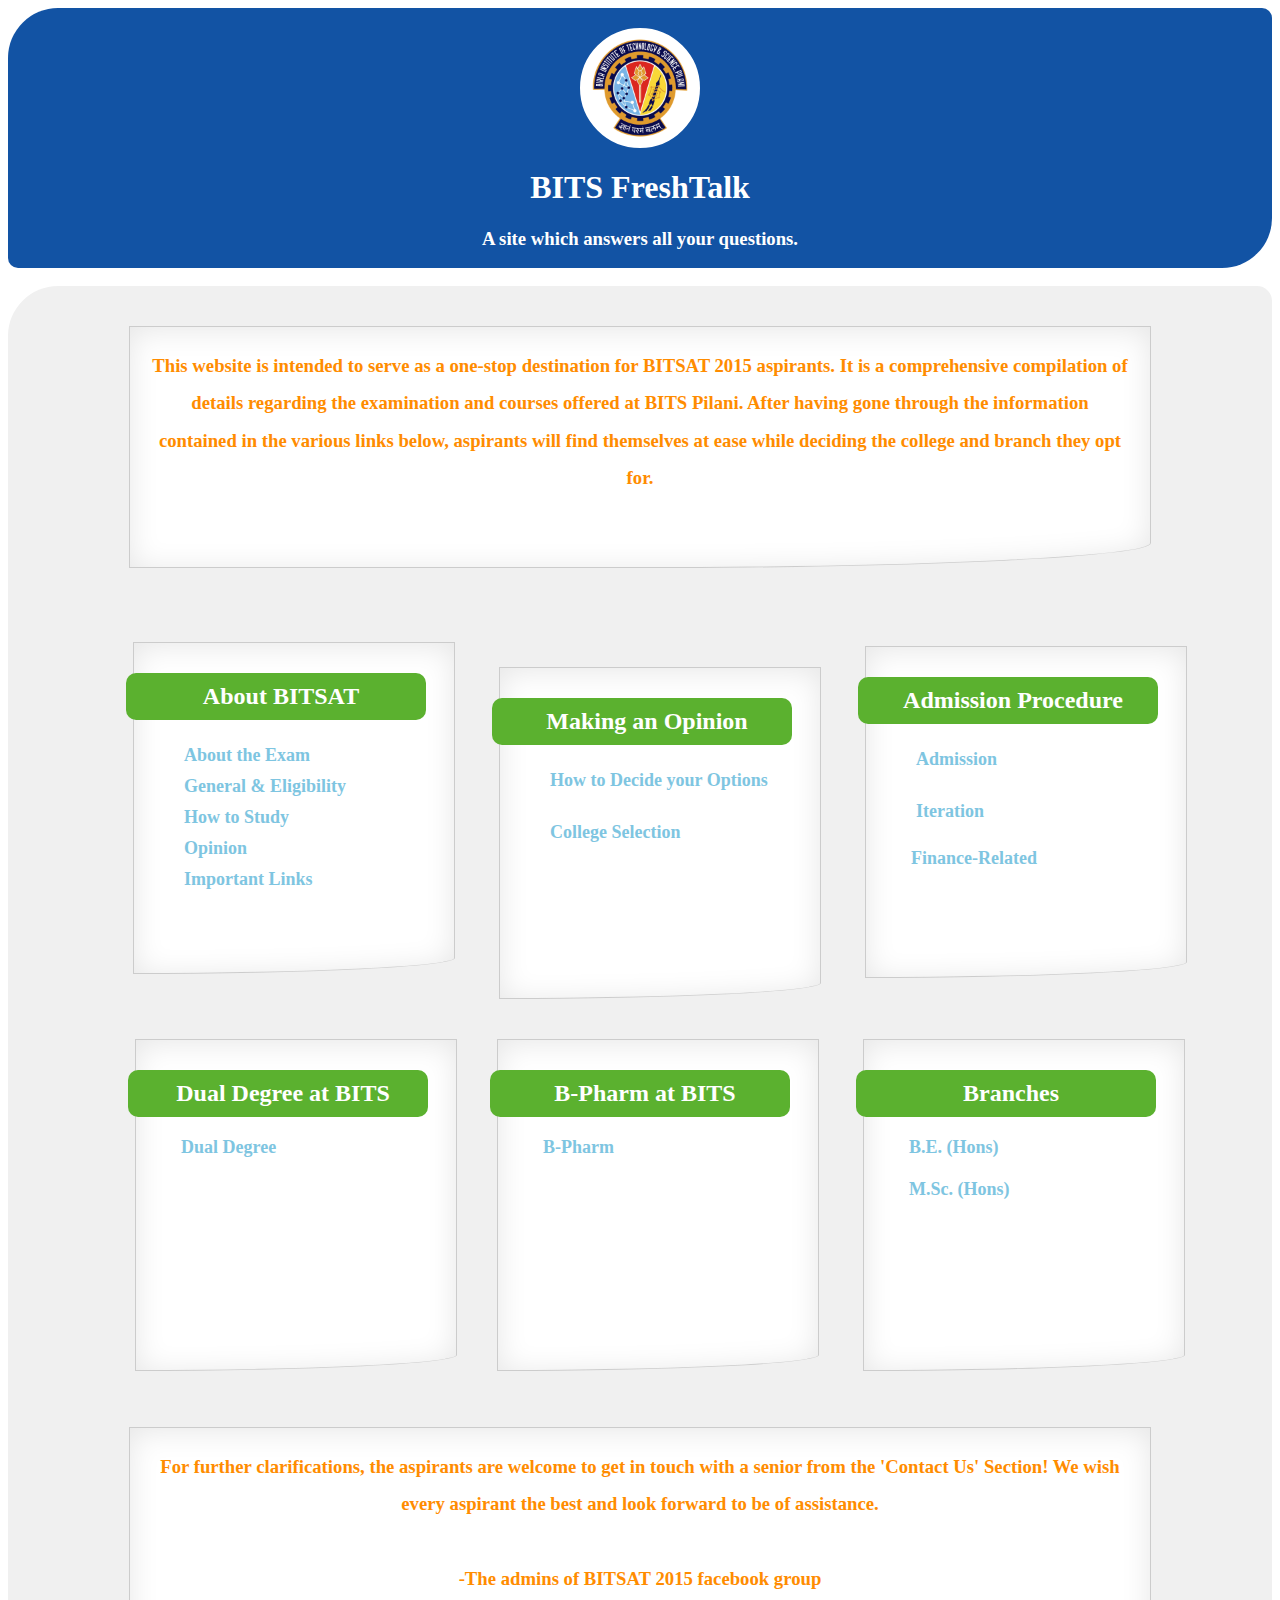
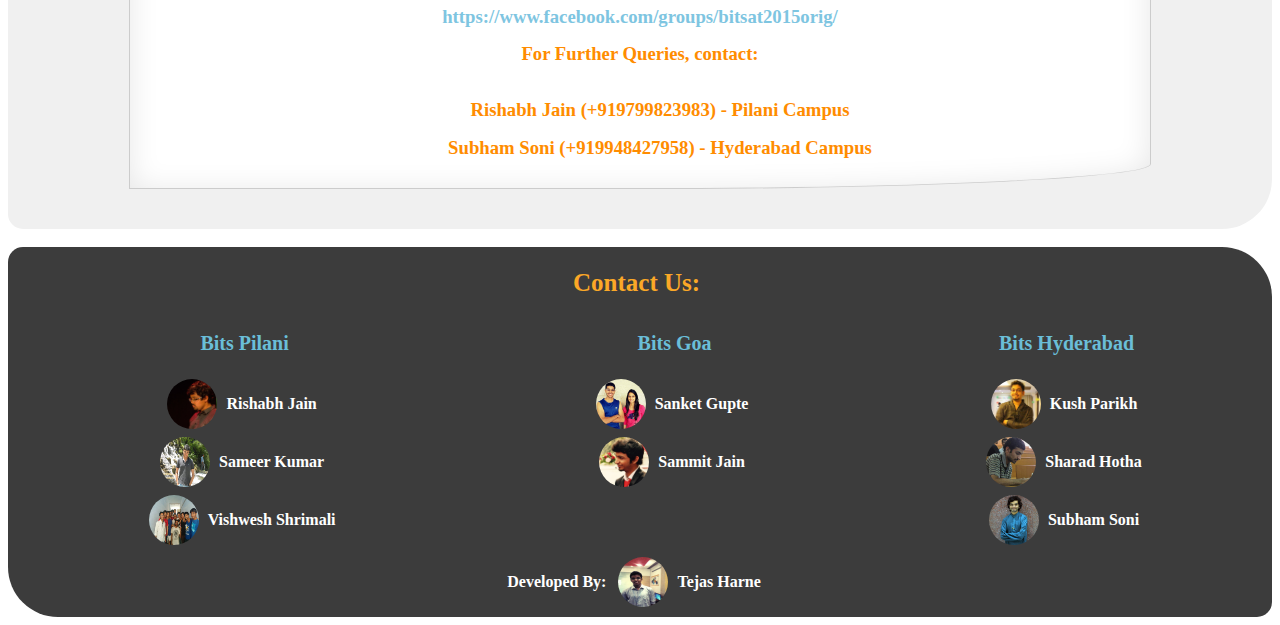
<file: index.html>
<html>
<head>
	<title>
		BITS FreshTalk
	</title>
	<link rel="stylesheet" type="text/css" href="css/style.css">
</head>
<body align=center style="text-align:center">
	<header id="head" >
			<img src="img/bits_logo.png" style="width:100px;height:100px;border:5px solid white;padding:5px;background:white;"/>
			<h1 align=center><a href='index.html'>BITS FreshTalk</a></h1>
			<h3>A site which answers all your questions.</h3>
	</header>
	<br>


	<section id="section" style="z-index:-1;">
		<h3 style="color:FF8C00;line-height:200%;width:80%;height:200px;padding:20px;" class="box1">This website is intended to serve as a one-stop destination for BITSAT 2015 aspirants. It is a comprehensive compilation of details regarding the examination and courses offered at BITS Pilani. After having gone through the information contained in the various links below, aspirants will find themselves at ease while deciding the college and branch they opt for. </h3><br><br>
		<ul style="list-style-type:none;font-weight:bold;">
			<li class="box1">
				<h2>About BITSAT</h2>
				<ul style="list-style-type:none;font-size:18px;">
					<li style="text-align:left;padding:5px;"><a href="about_the_exam.html">About the Exam</a></li>
					<li style="text-align:left;padding:5px;"><a href="general_eligibility.html">General & Eligibility</a></li>
					<li style="text-align:left;padding:5px;"><a href="how_to_study.html">How to Study</a></li>
					<li style="text-align:left;padding:5px;"><a href="opinion.html">Opinion</a></li>
					<li style="text-align:left;padding:5px;"><a href="imp_links.html">Important Links</a></li>
				</ul>
			</li>
			<li class="box1"><h2>Making an Opinion</h2>
				<ul style="list-style-type:none;font-size:18px;">
					<li style="text-align:left;padding:5px;"><a href="how_to.html">How to Decide your Options</a></li>
						<br>
					<li style="text-align:left;padding:5px;"><a href="college_selection.html">College Selection</a></li>
					<br>
					<br>
				</ul>
			</li>
			<li class="box1"><h2>Admission Procedure</h2>
				<ul style="list-style-type:none;font-size:18px;">
					<li style="text-align:left;padding:5px;"><a href="admission.html">Admission</a></li>
					<br>
					<li style="text-align:left;padding:5px;"><a href="iteration.html">Iteration</a></li>
					<br>
					<li style="text-align:left;padding:0px;"><a href="finance_related.html">Finance-Related</a></li>
					<br>
				</ul>
			</li>
			<li class="box1"><h2>Dual Degree at BITS</h2>
				<ul style="list-style-type:none;font-size:18px;">
					<li style="text-align:left"><a href="dual_degree.html">Dual Degree</a></li>
					<br>
					<br>
					<br>
					<br>
				</ul>
			</li><li class="box1"><h2>B-Pharm at BITS</h2>
				<ul style="list-style-type:none;font-size:18px;">
					<li style="text-align:left"><a href="b_pharm.html">B-Pharm</a></li>
					<br>
					<br>
					<br>
					<br>
				</ul>
			</li>
			<li class="box1" ><h2>Branches</h2>
				<ul style="list-style-type:none;font-size:18px;">
					<li style="text-align:left;"><a href="behons.html">B.E. (Hons)	</a></li>
						<br>
					<li style="text-align:left;"><a href="mschons.html">M.Sc. (Hons) </a></li>
					<br>
					<br>
				</ul>

			</li>
		</ul>
		<h3 class="box1" style="color:FF8C00;line-height:200%;width:80%;height:320px;padding:20px;">For further clarifications, the aspirants are welcome to get in touch with a senior from the 'Contact Us' Section!
We wish every aspirant the best and look forward to be of assistance.
<br><br>
-The admins of BITSAT 2015 facebook group<br> <a href='https://www.facebook.com/groups/bitsat2015orig/'>https://www.facebook.com/groups/bitsat2015orig/</a> <br>
For Further Queries, contact:<ul style="list-style-type:none"><li > Rishabh Jain (+919799823983) - Pilani Campus </li>
	<li> Subham Soni (+919948427958) - Hyderabad Campus</li></ul>
</h3>
<br>

	</section>
	<br>
	<footer id="footer">
		<table border=0 style="text-align:center;color:white;height:200px;width:100%"  >
			<tr>
				<th colspan=3 style="font-size:25px;padding:10px;color:#FBA827;">Contact Us:</th>
			</tr>
			<tr>
				<td colspan=3><br></td>
			</tr>
			<tr>
				<th style="color:6abed8;font-size:20px;">Bits Pilani</th>
				<th style="color:6abed8;font-size:20px;">Bits Goa</th>
				<th style="color:6abed8;font-size:20px;">Bits Hyderabad</th>
			</tr>
			<tr>
				<td class="image-cropper"><img src='img/Rishabh.jpg' style="position:relative;top:20px;"/> <a href='https://www.facebook.com/007rishabhjain'>Rishabh Jain</a></td>
				<td class="image-cropper"><img src='img/Sanket.jpg' style="position:relative;top:20px;"/><a href='https://www.facebook.com/sanketx'> Sanket Gupte</a></td>
				<td class="image-cropper"><img src='img/Kush.jpg' style="position:relative;top:20px;"/><a href='https://www.facebook.com/kushparikh01'> Kush Parikh</a></td>
				<td><br> </td>
			</tr>
			<tr>
				<td class="image-cropper"><img src='img/Sameer.jpg' style="position:relative;top:20px;"/> <a href='https://www.facebook.com/sammykumar'>Sameer Kumar</a></td>
				<td class="image-cropper"><img src='img/Sammit.jpg' style="position:relative;top:20px;"/> <a href='https://www.facebook.com/sj0211'>Sammit Jain</a></td>
				<td class="image-cropper"><img src='img/Sharad.jpg' style="position:relative;top:20px;"/> <a href='https://www.facebook.com/SHARAD.hotha'>Sharad Hotha</a></td>


			</tr>
			<tr>
				<td class="image-cropper"><img src='img/vishwesh.jpg' style="position:relative;top:20px;"/> <a href='https://www.facebook.com/profile.php?id=100008379882367'>Vishwesh Shrimali</a></td>
				<td><br></td>
				<td class="image-cropper"><img src='img/Subham.jpg' style="position:relative;top:20px;"/><a href='https://www.facebook.com/the.original.soni'> Subham Soni</a></td>

			</tr>
			<tr >
				<td colspan=3 style="padding:5px 0px 0px 0px;" class="image-cropper" > <b >Developed By:  &nbsp; <img src='img/Tejas.jpg' style="position:relative;top:20px;"/> <a href='https://www.facebook.com/tejas.harne'>Tejas Harne </b></a></td>
			</tr>


	</footer>
</body>
</html>
</file>
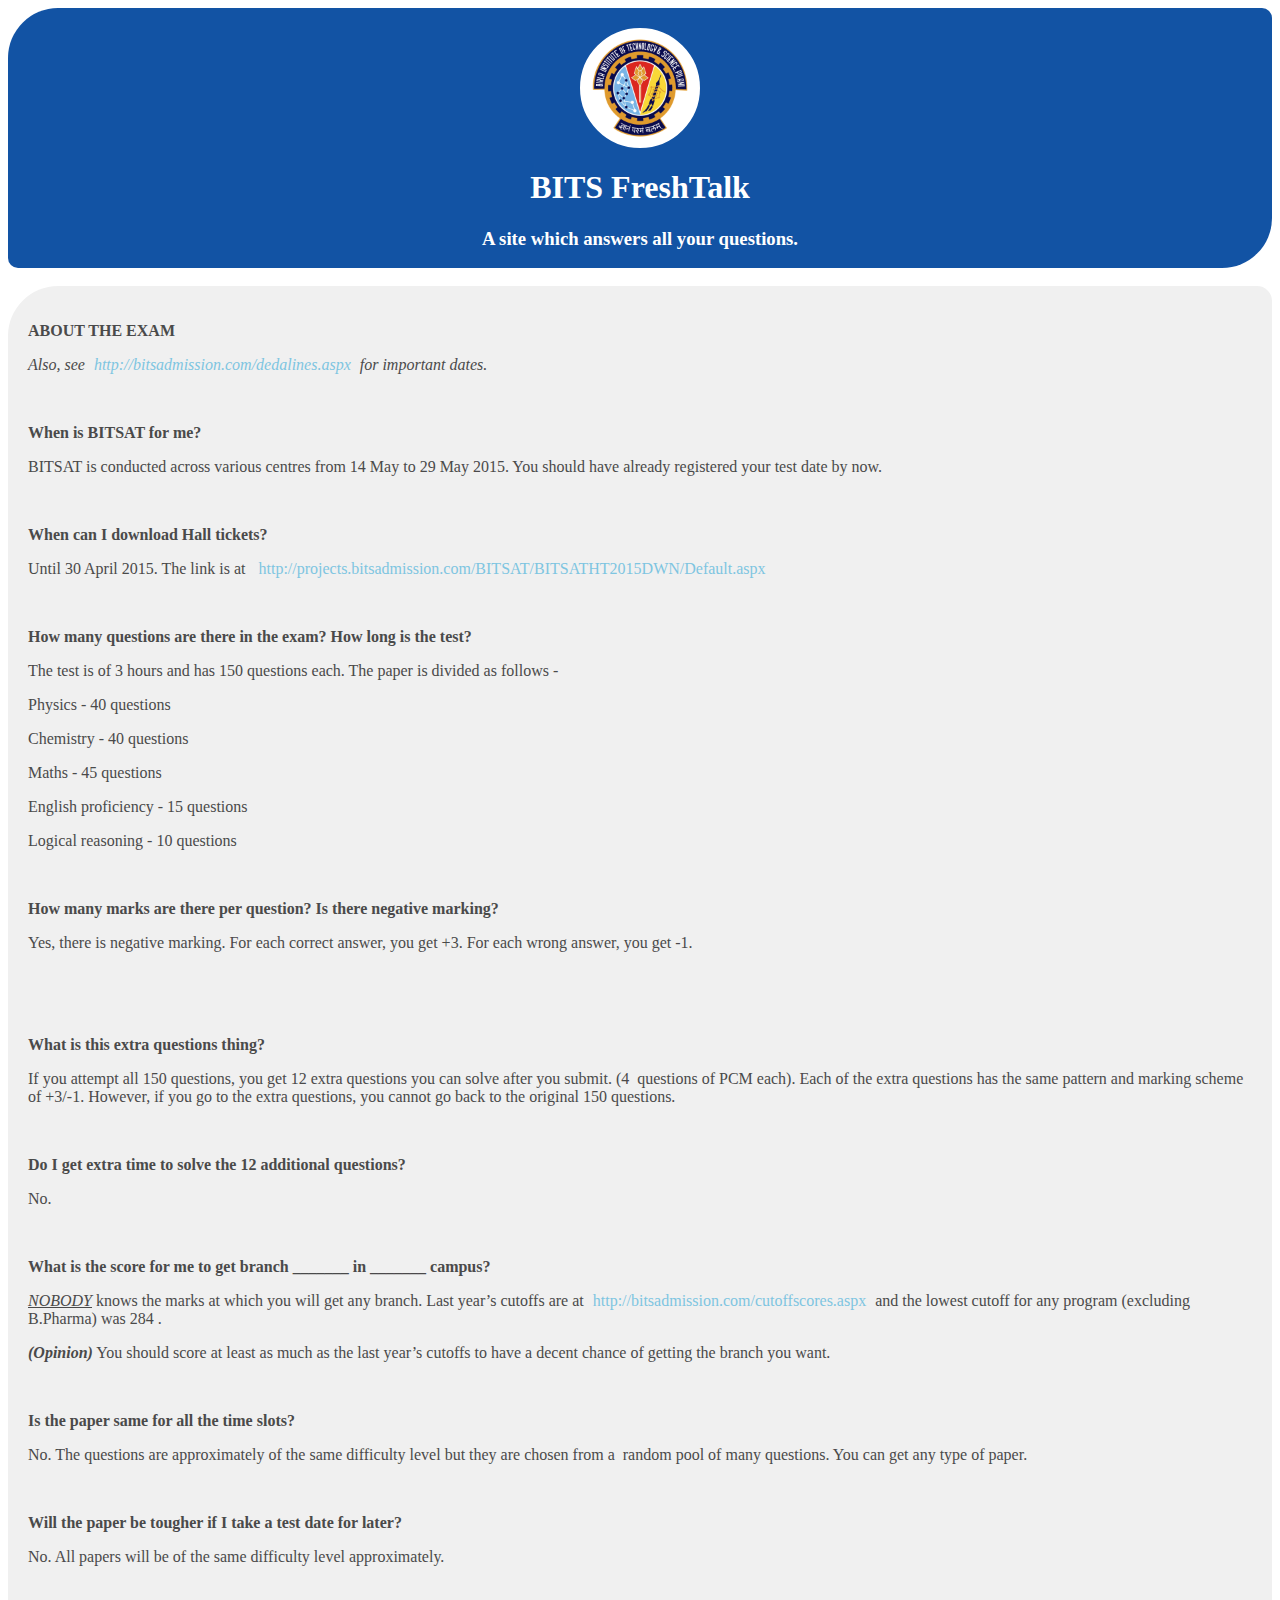
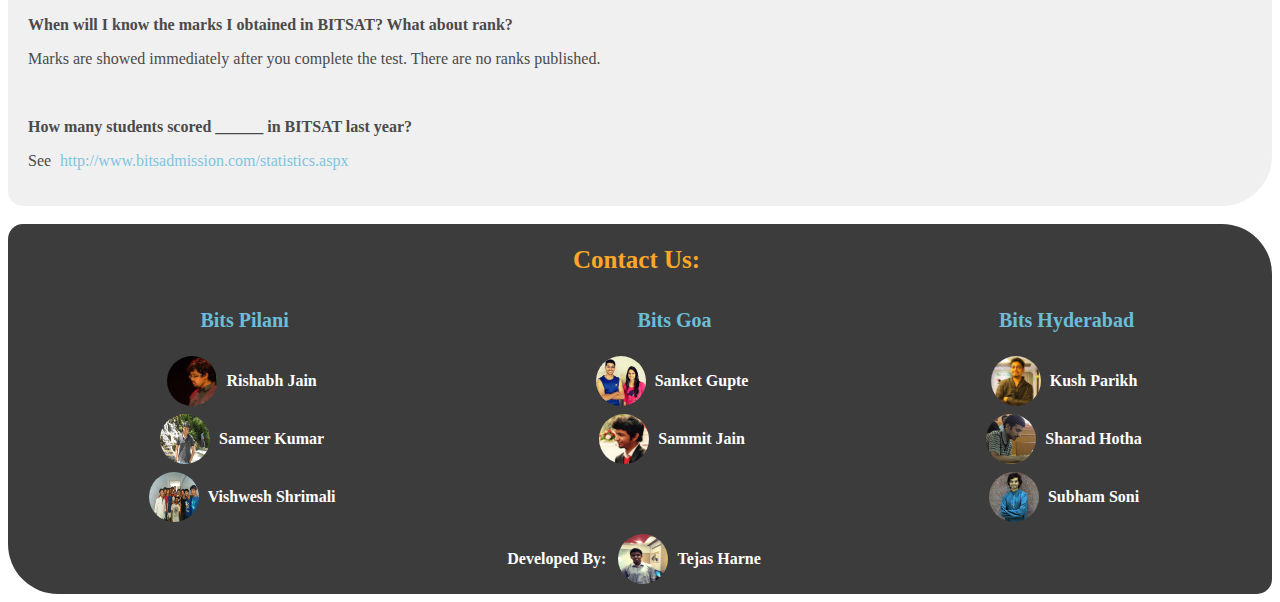
<file: about_the_exam.html>
<html>
<head>
	<title>
		BITS FreshTalk
	</title>
	<link rel="stylesheet" type="text/css" href="css/style.css">
</head>
<body>
	<header id="head" >
			<img src="img/bits_logo.png" style="width:100px;height:100px;border:5px solid white;padding:5px;background:white;"/>
			<h1 align=center><a href='index.html'>BITS FreshTalk</a></h1>
			<h3>A site which answers all your questions.</h3>
	</header>
	<br>

	<div class="common">
		<p><b>ABOUT THE EXAM</b></p>
<p><em>Also, see </em><a href="http://bitsadmission.com/dedalines.aspx"><em>http://bitsadmission.com/dedalines.aspx</em></a><em> for important dates.</em></p>
<p>&nbsp;</p>
<p><strong>When is BITSAT for me?</strong></p>
<p>BITSAT is conducted across various centres from 14 May to 29 May 2015. You should have already registered your test date by now.</p>
<p>&nbsp;</p>
<p><strong>When can I download Hall tickets?</strong></p>
<p>Until 30 April 2015. The link is at&nbsp; <a href="http://projects.bitsadmission.com/BITSAT/BITSATHT2015DWN/Default.aspx">http://projects.bitsadmission.com/BITSAT/BITSATHT2015DWN/Default.aspx</a></p>
<p>&nbsp;</p>
<p><strong>How many questions are there in the exam? How long is the test?</strong></p>
<p>The test is of 3 hours and has 150 questions each. The paper is divided as follows -</p>
<p>Physics - 40 questions</p>
<p>Chemistry - 40 questions</p>
<p>Maths - 45 questions</p>
<p>English proficiency - 15 questions</p>
<p>Logical reasoning - 10 questions</p>
<p>&nbsp;</p>
<p><strong>How many marks are there per question? Is there negative marking?</strong></p>
<p>Yes, there is negative marking. For each correct answer, you get +3. For each wrong answer, you get -1.</p>
<p>&nbsp;</p>
<p>&nbsp;</p>
<p><strong>What is this extra questions thing?</strong></p>
<p>If you attempt all 150 questions, you get 12 extra questions you can solve after you submit. (4&nbsp; questions of PCM each). Each of the extra questions has the same pattern and marking scheme of +3/-1. However, if you go to the extra questions, you cannot go back to the original 150 questions.</p>
<p>&nbsp;</p>
<p><strong>Do I get extra time to solve the 12 additional questions?</strong></p>
<p>No.</p>
<p>&nbsp;</p>
<p><strong>What is the score for me to get branch _______ in _______ campus?</strong></p>
<p><em><span style="text-decoration: underline;">NOBODY</span></em> knows the marks at which you will get any branch. Last year&rsquo;s cutoffs are at <a href="http://bitsadmission.com/cutoffscores.aspx">http://bitsadmission.com/cutoffscores.aspx</a> and the lowest cutoff for any program (excluding B.Pharma) was 284 .</p>
<p><strong><em>(Opinion)</em></strong> You should score at least as much as the last year&rsquo;s cutoffs to have a decent chance of getting the branch you want.</p>
<p>&nbsp;</p>
<p><strong>Is the paper same for all the time slots?</strong></p>
<p>No. The questions are approximately of the same difficulty level but they are chosen from a&nbsp; random pool of many questions. You can get any type of paper.</p>
<p>&nbsp;</p>
<p><strong>Will the paper be tougher if I take a test date for later?</strong></p>
<p>No. All papers will be of the same difficulty level approximately.</p>
<p>&nbsp;</p>
<p><strong>When will I know the marks I obtained in BITSAT? What about rank?</strong></p>
<p>Marks are showed immediately after you complete the test. There are no ranks published.</p>
<p>&nbsp;</p>
<p><strong>How many students scored ______ in BITSAT last year?</strong></p>
<p>See <a href="http://www.bitsadmission.com/statistics.aspx">http://www.bitsadmission.com/statistics.aspx</a></p>






	</div>

	<br>
	<footer id="footer">
		<table border=0 style="text-align:center;color:white;height:200px;width:100%"  >
			<tr>
				<th colspan=3 style="font-size:25px;padding:10px;color:#FBA827;">Contact Us:</th>
			</tr>
			<tr>
				<td colspan=3><br></td>
			</tr>
			<tr>
				<th style="color:6abed8;font-size:20px;">Bits Pilani</th>
				<th style="color:6abed8;font-size:20px;">Bits Goa</th>
				<th style="color:6abed8;font-size:20px;">Bits Hyderabad</th>
			</tr>
			<tr>
				<td class="image-cropper"><img src='img/Rishabh.jpg' style="position:relative;top:20px;"/> <a href='https://www.facebook.com/007rishabhjain'>Rishabh Jain</a></td>
				<td class="image-cropper"><img src='img/Sanket.jpg' style="position:relative;top:20px;"/><a href='https://www.facebook.com/sanketx'> Sanket Gupte</a></td>
				<td class="image-cropper"><img src='img/Kush.jpg' style="position:relative;top:20px;"/><a href='https://www.facebook.com/kushparikh01'> Kush Parikh</a></td>
				<td><br> </td>
			</tr>
			<tr>
				<td class="image-cropper"><img src='img/Sameer.jpg' style="position:relative;top:20px;"/> <a href='https://www.facebook.com/sammykumar'>Sameer Kumar</a></td>
				<td class="image-cropper"><img src='img/Sammit.jpg' style="position:relative;top:20px;"/> <a href='https://www.facebook.com/sj0211'>Sammit Jain</a></td>
				<td class="image-cropper"><img src='img/Sharad.jpg' style="position:relative;top:20px;"/> <a href='https://www.facebook.com/SHARAD.hotha'>Sharad Hotha</a></td>


			</tr>
			<tr>
				<td class="image-cropper"><img src='img/vishwesh.jpg' style="position:relative;top:20px;"/> <a href='https://www.facebook.com/profile.php?id=100008379882367'>Vishwesh Shrimali</a></td>
				<td><br></td>
				<td class="image-cropper"><img src='img/Subham.jpg' style="position:relative;top:20px;"/><a href='https://www.facebook.com/the.original.soni'> Subham Soni</a></td>

			</tr>
			<tr >
				<td colspan=3 style="padding:5px 0px 0px 0px;" class="image-cropper" > <b >Developed By:  &nbsp; <img src='img/Tejas.jpg' style="position:relative;top:20px;"/> <a href='https://www.facebook.com/tejas.harne'>Tejas Harne </b></a></td>
			</tr>


	</footer>
</body>
</html>
</file>
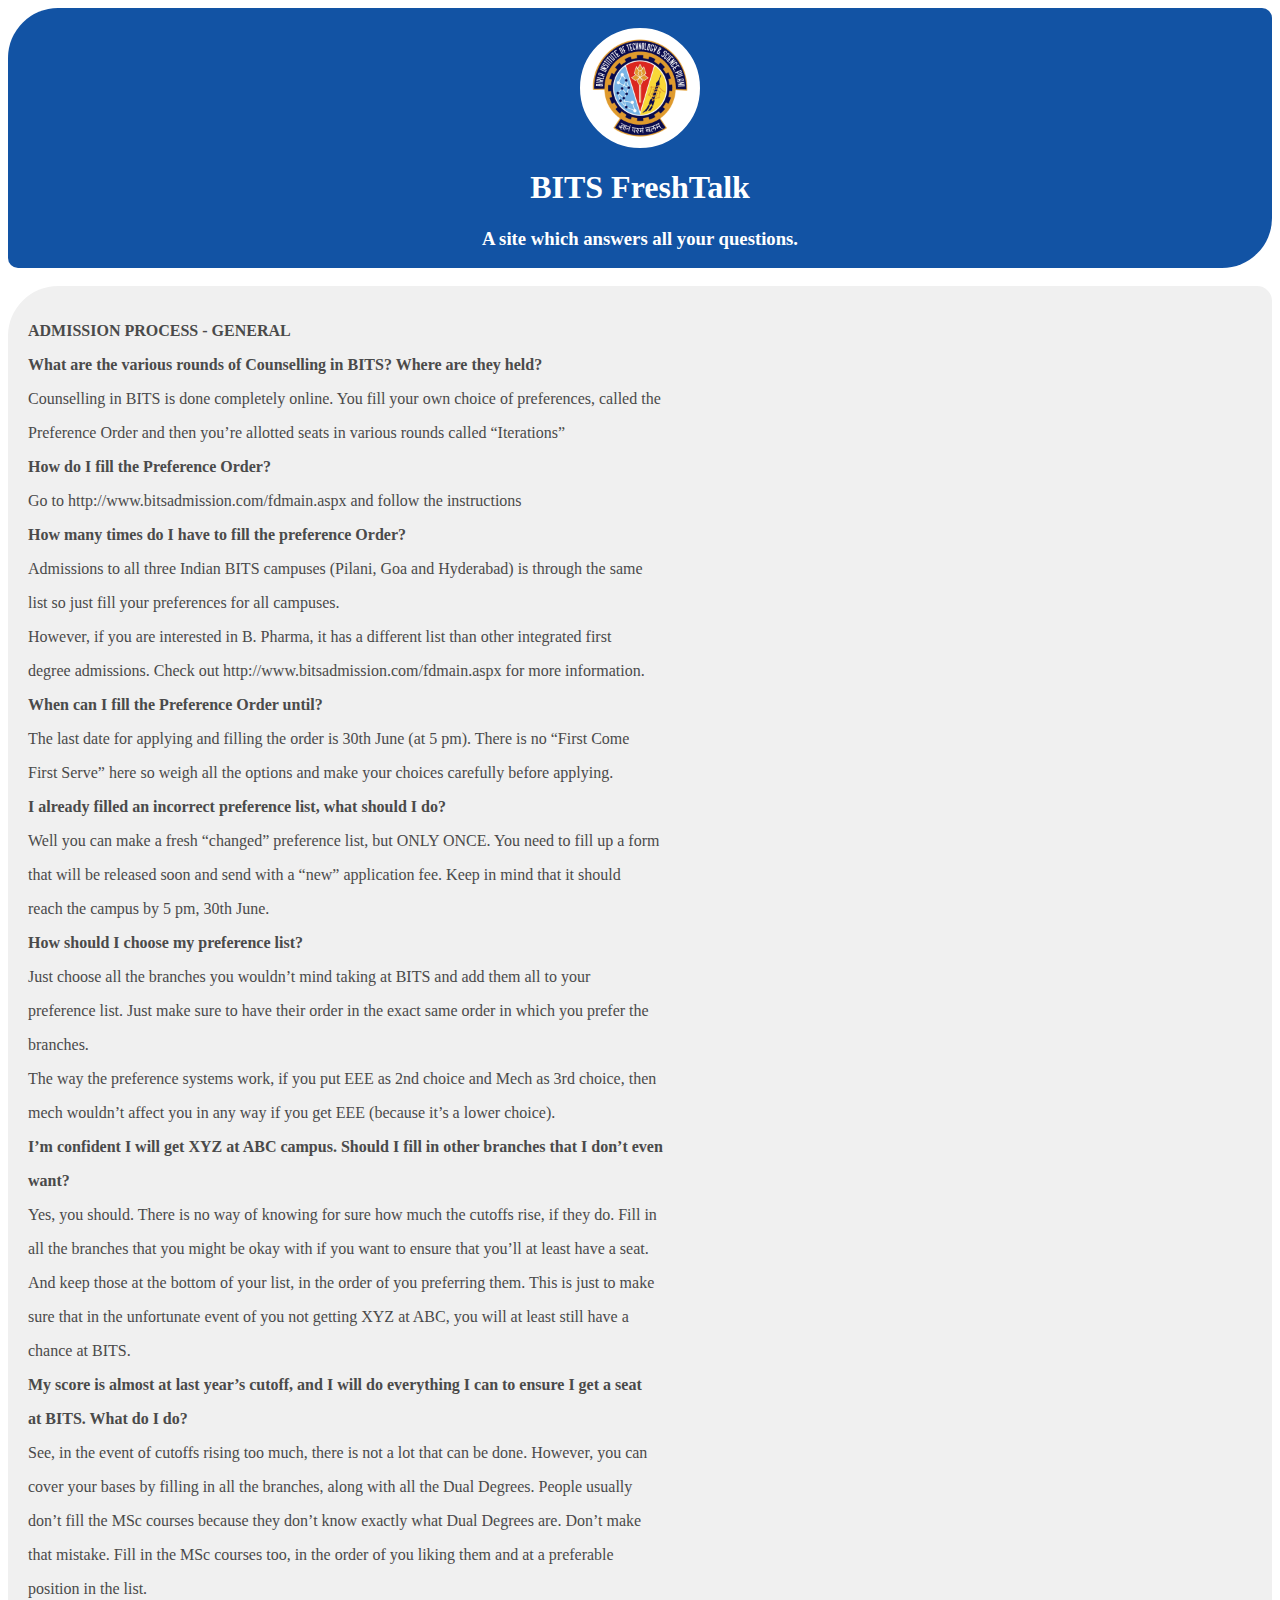
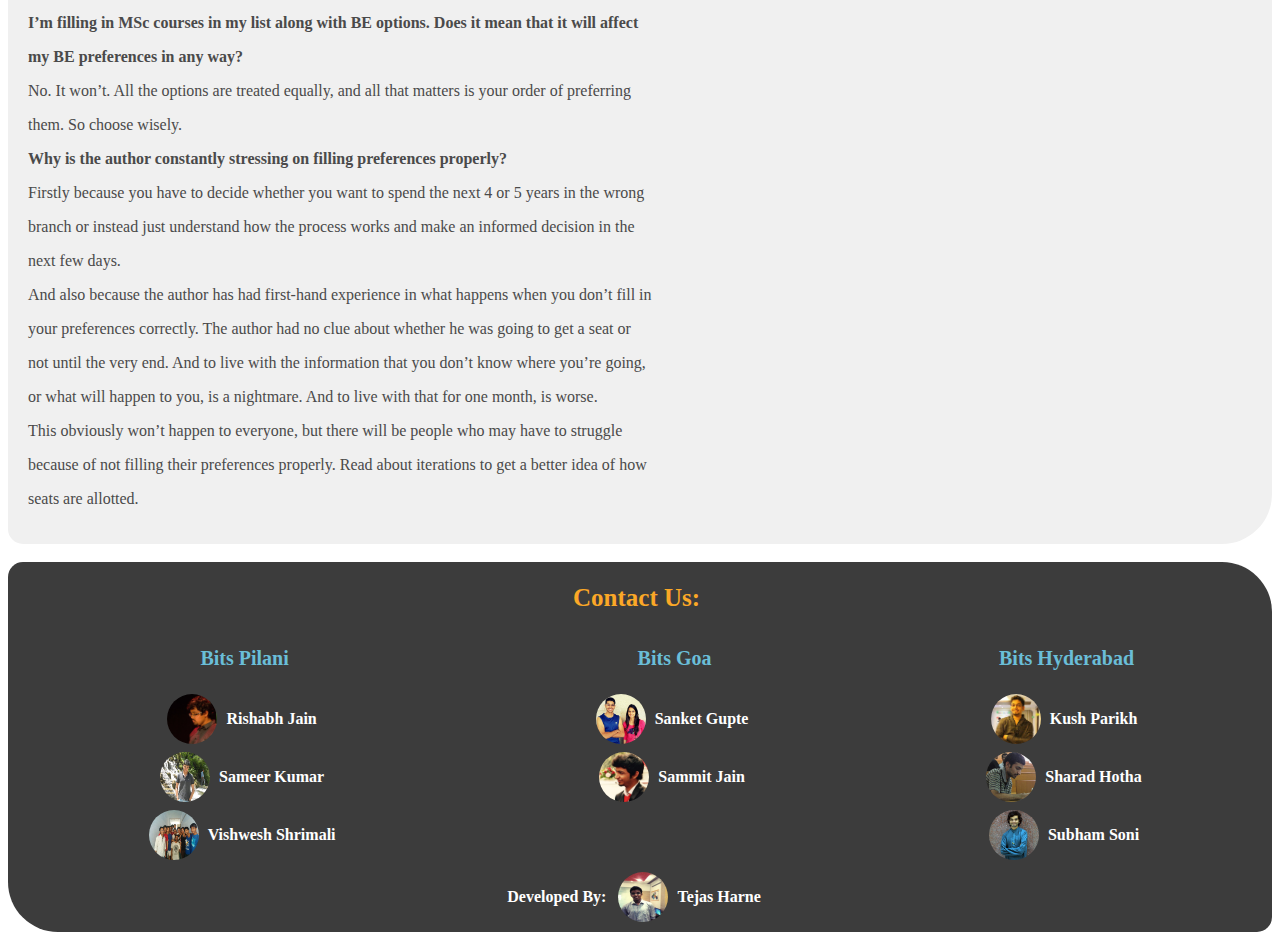
<file: admission.html>
<html>
<head>
	<title>
		BITS FreshTalk
	</title>
	<link rel="stylesheet" type="text/css" href="css/style.css">
</head>
<body>
	<header id="head" >
			<img src="img/bits_logo.png" style="width:100px;height:100px;border:5px solid white;padding:5px;background:white;"/>
			<h1 align=center><a href='index.html'>BITS FreshTalk</a></h1>
			<h3>A site which answers all your questions.</h3>
	</header>
	<br>
	<div class="common">

	<p><strong>ADMISSION PROCESS - GENERAL</strong></p>
<p><strong>What are the various rounds of Counselling in BITS? Where are they held?</strong></p>
<p>Counselling in BITS is done completely online. You fill your own choice of preferences, called the</p>
<p>Preference Order and then you&rsquo;re allotted seats in various rounds called &ldquo;Iterations&rdquo;</p>
<p><strong>How do I fill the Preference Order?</strong></p>
<p>Go to http://www.bitsadmission.com/fdmain.aspx and follow the instructions</p>
<p><strong>How many times do I have to fill the preference Order?</strong></p>
<p>Admissions to all three Indian BITS campuses (Pilani, Goa and Hyderabad) is through the same</p>
<p>list so just fill your preferences for all campuses.</p>
<p>However, if you are interested in B. Pharma, it has a different list than other integrated first</p>
<p>degree admissions. Check out http://www.bitsadmission.com/fdmain.aspx for more information.</p>
<p><strong>When can I fill the Preference Order until?</strong></p>
<p>The last date for applying and filling the order is 30th June (at 5 pm). There is no &ldquo;First Come</p>
<p>First Serve&rdquo; here so weigh all the options and make your choices carefully before applying.</p>
<p><strong>I already filled an incorrect preference list, what should I do?</strong></p>
<p>Well you can make a fresh &ldquo;changed&rdquo; preference list, but ONLY ONCE. You need to fill up a form</p>
<p>that will be released soon and send with a &ldquo;new&rdquo; application fee. Keep in mind that it should</p>
<p>reach the campus by 5 pm, 30th June.</p>
<p><strong>How should I choose my preference list?</strong></p>
<p>Just choose all the branches you wouldn&rsquo;t mind taking at BITS and add them all to your</p>
<p>preference list. Just make sure to have their order in the exact same order in which you prefer the</p>
<p>branches.</p>
<p>The way the preference systems work, if you put EEE as 2nd choice and Mech as 3rd choice, then</p>
<p>mech wouldn&rsquo;t affect you in any way if you get EEE (because it&rsquo;s a lower choice).</p>
<p><strong>I&rsquo;m confident I will get XYZ at ABC campus. Should I fill in other branches that I don&rsquo;t even</strong></p>
<p><strong>want?</strong></p>
<p>Yes, you should. There is no way of knowing for sure how much the cutoffs rise, if they do. Fill in</p>
<p>all the branches that you might be okay with if you want to ensure that you&rsquo;ll at least have a seat.</p>
<p>And keep those at the bottom of your list, in the order of you preferring them. This is just to make</p>
<p>sure that in the unfortunate event of you not getting XYZ at ABC, you will at least still have a</p>
<p>chance at BITS.</p>
<p><strong>My score is almost at last year&rsquo;s cutoff, and I will do everything I can to ensure I get a seat</strong></p>
<p><strong>at BITS. What do I do?</strong></p>
<p>See, in the event of cutoffs rising too much, there is not a lot that can be done. However, you can</p>
<p>cover your bases by filling in all the branches, along with all the Dual Degrees. People usually</p>
<p>don&rsquo;t fill the MSc courses because they don&rsquo;t know exactly what Dual Degrees are. Don&rsquo;t make</p>
<p>that mistake. Fill in the MSc courses too, in the order of you liking them and at a preferable</p>
<p>position in the list.</p>
<p><strong>I&rsquo;m filling in MSc courses in my list along with BE options. Does it mean that it will affect</strong></p>
<p><strong>my BE preferences in any way?</strong></p>
<p>No. It won&rsquo;t. All the options are treated equally, and all that matters is your order of preferring</p>
<p>them. So choose wisely.</p>
<p><strong>Why is the author constantly stressing on filling preferences properly?</strong></p>
<p>Firstly because you have to decide whether you want to spend the next 4 or 5 years in the wrong</p>
<p>branch or instead just understand how the process works and make an informed decision in the</p>
<p>next few days.</p>
<p>And also because the author has had first-hand experience in what happens when you don&rsquo;t fill in</p>
<p>your preferences correctly. The author had no clue about whether he was going to get a seat or</p>
<p>not until the very end. And to live with the information that you don&rsquo;t know where you&rsquo;re going,</p>
<p>or what will happen to you, is a nightmare. And to live with that for one month, is worse.</p>
<p>This obviously won&rsquo;t happen to everyone, but there will be people who may have to struggle</p>
<p>because of not filling their preferences properly. Read about iterations to get a better idea of how</p>
<p>seats are allotted.</p>




	</div>

	<br>
	<footer id="footer">
		<table border=0 style="text-align:center;color:white;height:200px;width:100%"  >
			<tr>
				<th colspan=3 style="font-size:25px;padding:10px;color:#FBA827;">Contact Us:</th>
			</tr>
			<tr>
				<td colspan=3><br></td>
			</tr>
			<tr>
				<th style="color:6abed8;font-size:20px;">Bits Pilani</th>
				<th style="color:6abed8;font-size:20px;">Bits Goa</th>
				<th style="color:6abed8;font-size:20px;">Bits Hyderabad</th>
			</tr>
			<tr>
				<td class="image-cropper"><img src='img/Rishabh.jpg' style="position:relative;top:20px;"/> <a href='https://www.facebook.com/007rishabhjain'>Rishabh Jain</a></td>
				<td class="image-cropper"><img src='img/Sanket.jpg' style="position:relative;top:20px;"/><a href='https://www.facebook.com/sanketx'> Sanket Gupte</a></td>
				<td class="image-cropper"><img src='img/Kush.jpg' style="position:relative;top:20px;"/><a href='https://www.facebook.com/kushparikh01'> Kush Parikh</a></td>
				<td><br> </td>
			</tr>
			<tr>
				<td class="image-cropper"><img src='img/Sameer.jpg' style="position:relative;top:20px;"/> <a href='https://www.facebook.com/sammykumar'>Sameer Kumar</a></td>
				<td class="image-cropper"><img src='img/Sammit.jpg' style="position:relative;top:20px;"/> <a href='https://www.facebook.com/sj0211'>Sammit Jain</a></td>
				<td class="image-cropper"><img src='img/Sharad.jpg' style="position:relative;top:20px;"/> <a href='https://www.facebook.com/SHARAD.hotha'>Sharad Hotha</a></td>


			</tr>
			<tr>
				<td class="image-cropper"><img src='img/vishwesh.jpg' style="position:relative;top:20px;"/> <a href='https://www.facebook.com/profile.php?id=100008379882367'>Vishwesh Shrimali</a></td>
				<td><br></td>
				<td class="image-cropper"><img src='img/Subham.jpg' style="position:relative;top:20px;"/><a href='https://www.facebook.com/the.original.soni'> Subham Soni</a></td>

			</tr>
			<tr >
				<td colspan=3 style="padding:5px 0px 0px 0px;" class="image-cropper" > <b >Developed By:  &nbsp; <img src='img/Tejas.jpg' style="position:relative;top:20px;"/> <a href='https://www.facebook.com/tejas.harne'>Tejas Harne </b></a></td>
			</tr>


	</footer>
</body>
</html>
</file>
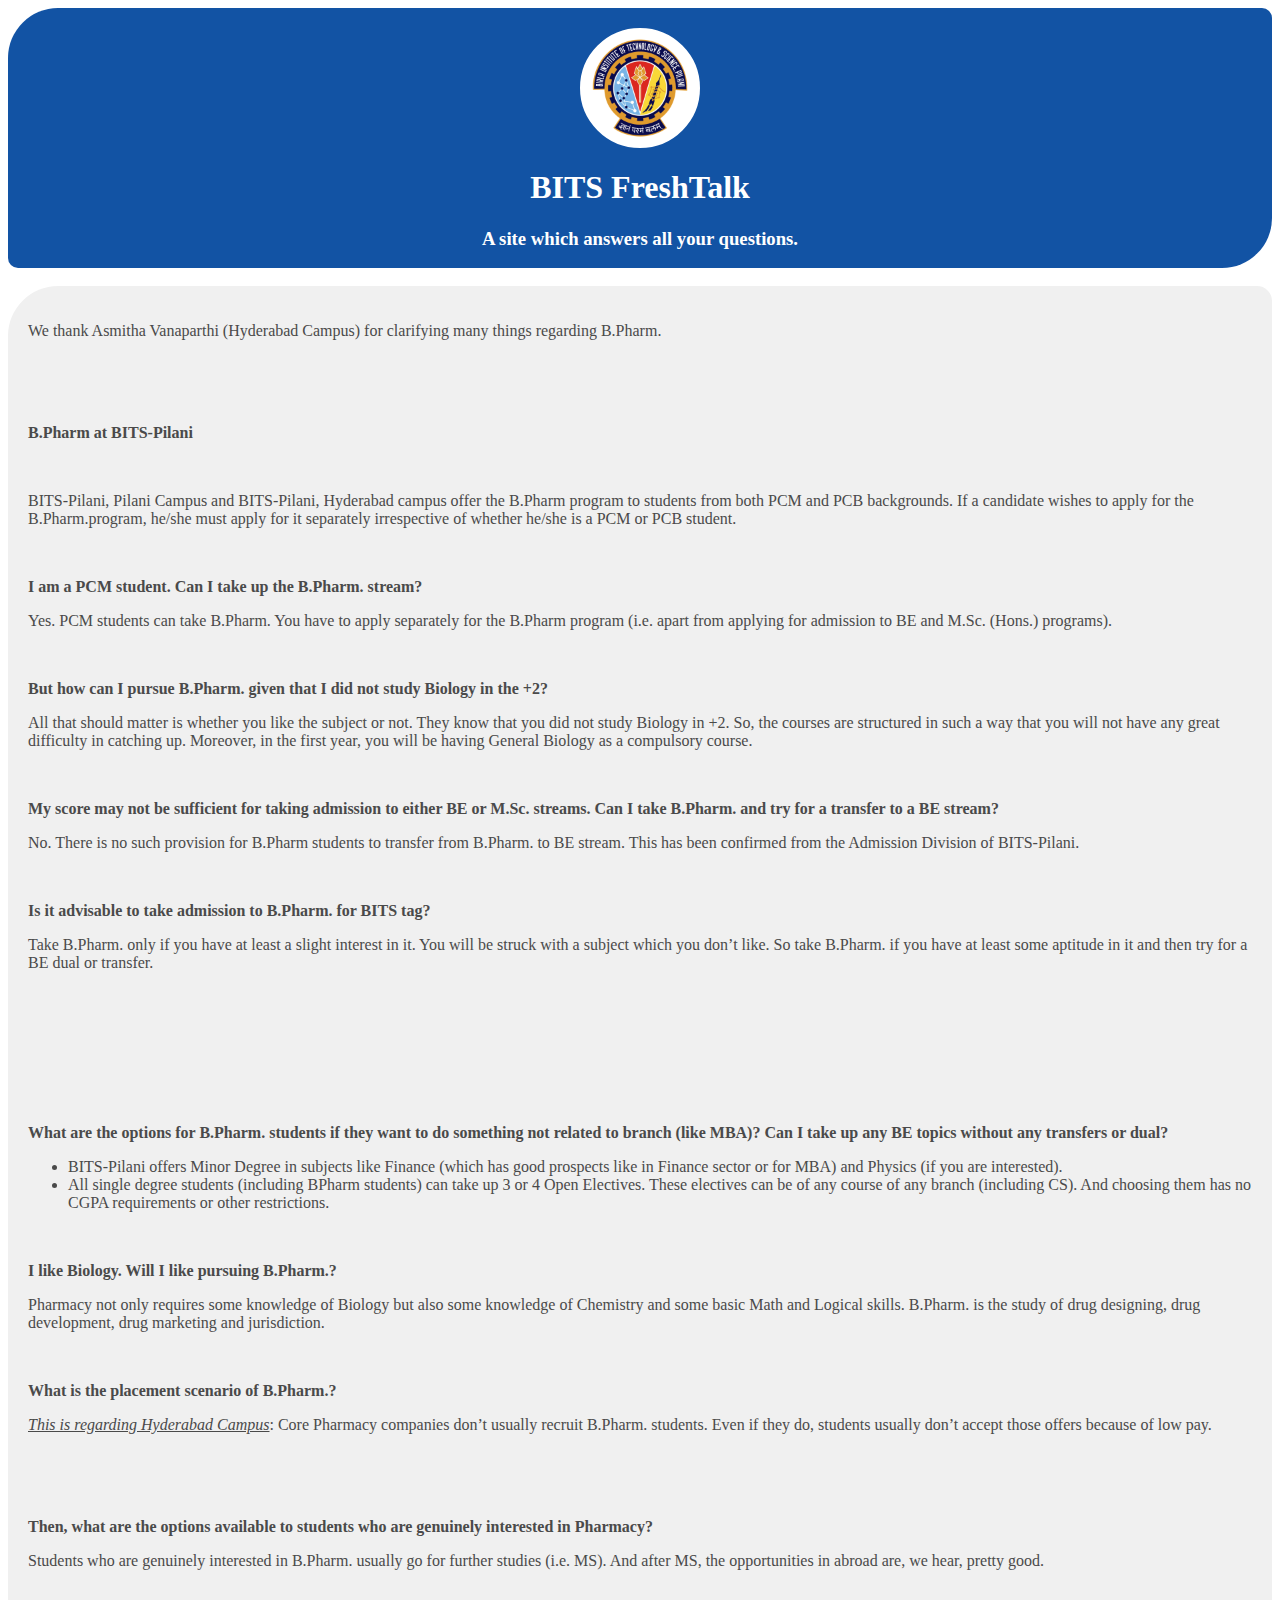
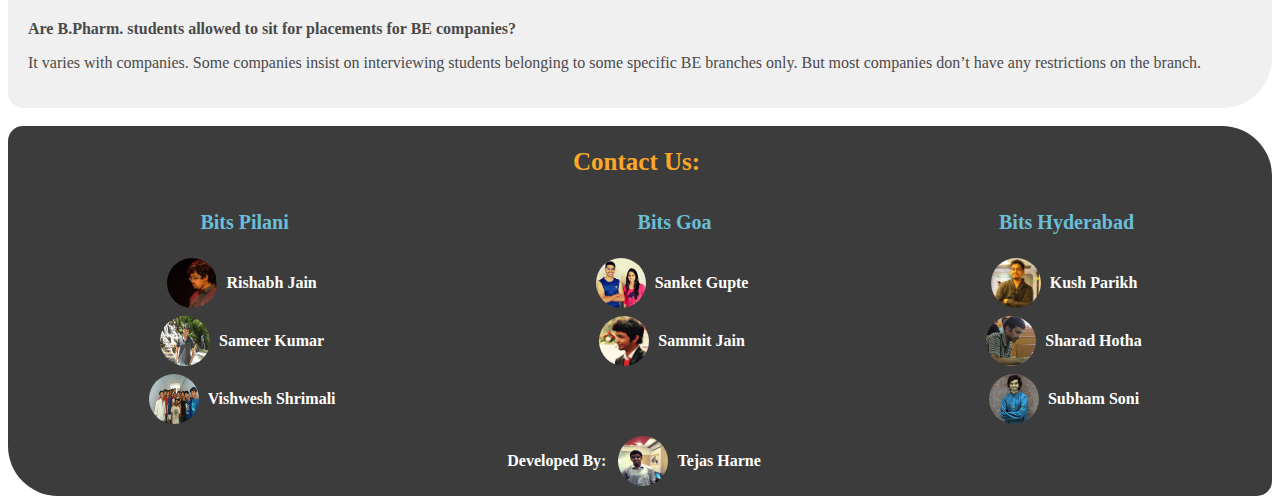
<file: b_pharm.html>
<html>
<head>
	<title>
		BITS FreshTalk
	</title>
	<link rel="stylesheet" type="text/css" href="css/style.css">
</head>
<body>
	<header id="head" >
			<img src="img/bits_logo.png" style="width:100px;height:100px;border:5px solid white;padding:5px;background:white;"/>
			<h1 align=center><a href='index.html'>BITS FreshTalk</a></h1>
			<h3>A site which answers all your questions.</h3>
	</header>
	<br>
	<div class="common">

	<p>We thank Asmitha Vanaparthi (Hyderabad Campus) for clarifying many things regarding B.Pharm.</p>
<div>
<p>&nbsp;</p>
</div>
<p>&nbsp;</p>
<p><strong>B.Pharm at BITS-Pilani</strong></p>
<p>&nbsp;</p>
<p>BITS-Pilani, Pilani Campus and BITS-Pilani, Hyderabad campus offer the B.Pharm program to students from both PCM and PCB backgrounds. If a candidate wishes to apply for the B.Pharm.program, he/she must apply for it separately irrespective of whether he/she is a PCM or PCB student.</p>
<p>&nbsp;</p>
<p><strong>I am a PCM student. Can I take up the B.Pharm. stream?</strong></p>
<p>Yes. PCM students can take B.Pharm. You have to apply separately for the B.Pharm program (i.e. apart from applying for admission to BE and M.Sc. (Hons.) programs).</p>
<p>&nbsp;</p>
<p><strong>But how can I pursue B.Pharm. given that I did not study Biology in the +2?</strong></p>
<p>All that should matter is whether you like the subject or not. They know that you did not study Biology in +2. So, the courses are structured in such a way that you will not have any great difficulty in catching up. Moreover, in the first year, you will be having General Biology as a compulsory course.</p>
<p>&nbsp;</p>
<p><strong>My score may not be sufficient for taking admission to either BE or M.Sc. streams. Can I take B.Pharm. and try for a transfer to a BE stream?</strong></p>
<p>No. There is no such provision for B.Pharm students to transfer from B.Pharm. to BE stream. This has been confirmed from the Admission Division of BITS-Pilani.</p>
<p>&nbsp;</p>
<p><strong>Is it advisable to take admission to B.Pharm. for BITS tag?</strong></p>
<p>Take B.Pharm. only if you have at least a slight interest in it. You will be struck with a subject which you don&rsquo;t like. So take B.Pharm. if you have at least some aptitude in it and then try for a BE dual or transfer.</p>
<p>&nbsp;</p>
<p>&nbsp;</p>
<p>&nbsp;</p>
<p>&nbsp;</p>
<p><strong>What are the options for B.Pharm. students if they want to do something not related to branch (like MBA)? Can I take up any BE topics without any transfers or dual?</strong></p>
<ul>
<li>BITS-Pilani offers Minor Degree in subjects like Finance (which has good prospects like in Finance sector or for MBA) and Physics (if you are interested).</li>
<li>All single degree students (including BPharm students) can take up 3 or 4 Open Electives. These electives can be of any course of any branch (including CS). And choosing them has no CGPA requirements or other restrictions.</li>
</ul>
<p>&nbsp;</p>
<p><strong>I like Biology. Will I like pursuing B.Pharm.? </strong></p>
<p>Pharmacy not only requires some knowledge of Biology but also some knowledge of Chemistry and some basic Math and Logical skills. B.Pharm. is the study of drug designing, drug development, drug marketing and jurisdiction.</p>
<p>&nbsp;</p>
<p><strong>What is the placement scenario of B.Pharm.? </strong></p>
<p><em><span style="text-decoration: underline;">This is regarding Hyderabad Campus</span></em>: Core Pharmacy companies don&rsquo;t usually recruit B.Pharm. students. Even if they do, students usually don&rsquo;t accept those offers because of low pay.</p>
<p>&nbsp;</p>
<p>&nbsp;</p>
<p><strong>Then, what are the options available to students who are genuinely interested in Pharmacy?</strong></p>
<p>Students who are genuinely interested in B.Pharm. usually go for further studies (i.e. MS). And after MS, the opportunities in abroad are, we hear, pretty good.</p>
<p>&nbsp;</p>
<p><strong>Are B.Pharm. students allowed to sit for placements for BE companies?</strong></p>
<p>It varies with companies. Some companies insist on interviewing students belonging to some specific BE branches only. But most companies don&rsquo;t have any restrictions on the branch.</p>


	</div>

	<br>
	<footer id="footer">
		<table border=0 style="text-align:center;color:white;height:200px;width:100%"  >
			<tr>
				<th colspan=3 style="font-size:25px;padding:10px;color:#FBA827;">Contact Us:</th>
			</tr>
			<tr>
				<td colspan=3><br></td>
			</tr>
			<tr>
				<th style="color:6abed8;font-size:20px;">Bits Pilani</th>
				<th style="color:6abed8;font-size:20px;">Bits Goa</th>
				<th style="color:6abed8;font-size:20px;">Bits Hyderabad</th>
			</tr>
			<tr>
				<td class="image-cropper"><img src='img/Rishabh.jpg' style="position:relative;top:20px;"/> <a href='https://www.facebook.com/007rishabhjain'>Rishabh Jain</a></td>
				<td class="image-cropper"><img src='img/Sanket.jpg' style="position:relative;top:20px;"/><a href='https://www.facebook.com/sanketx'> Sanket Gupte</a></td>
				<td class="image-cropper"><img src='img/Kush.jpg' style="position:relative;top:20px;"/><a href='https://www.facebook.com/kushparikh01'> Kush Parikh</a></td>
				<td><br> </td>
			</tr>
			<tr>
				<td class="image-cropper"><img src='img/Sameer.jpg' style="position:relative;top:20px;"/> <a href='https://www.facebook.com/sammykumar'>Sameer Kumar</a></td>
				<td class="image-cropper"><img src='img/Sammit.jpg' style="position:relative;top:20px;"/> <a href='https://www.facebook.com/sj0211'>Sammit Jain</a></td>
				<td class="image-cropper"><img src='img/Sharad.jpg' style="position:relative;top:20px;"/> <a href='https://www.facebook.com/SHARAD.hotha'>Sharad Hotha</a></td>


			</tr>
			<tr>
				<td class="image-cropper"><img src='img/vishwesh.jpg' style="position:relative;top:20px;"/> <a href='https://www.facebook.com/profile.php?id=100008379882367'>Vishwesh Shrimali</a></td>
				<td><br></td>
				<td class="image-cropper"><img src='img/Subham.jpg' style="position:relative;top:20px;"/><a href='https://www.facebook.com/the.original.soni'> Subham Soni</a></td>

			</tr>
			<tr >
				<td colspan=3 style="padding:5px 0px 0px 0px;" class="image-cropper" > <b >Developed By:  &nbsp; <img src='img/Tejas.jpg' style="position:relative;top:20px;"/> <a href='https://www.facebook.com/tejas.harne'>Tejas Harne </b></a></td>
			</tr>


	</footer>
</body>
</html>
</file>
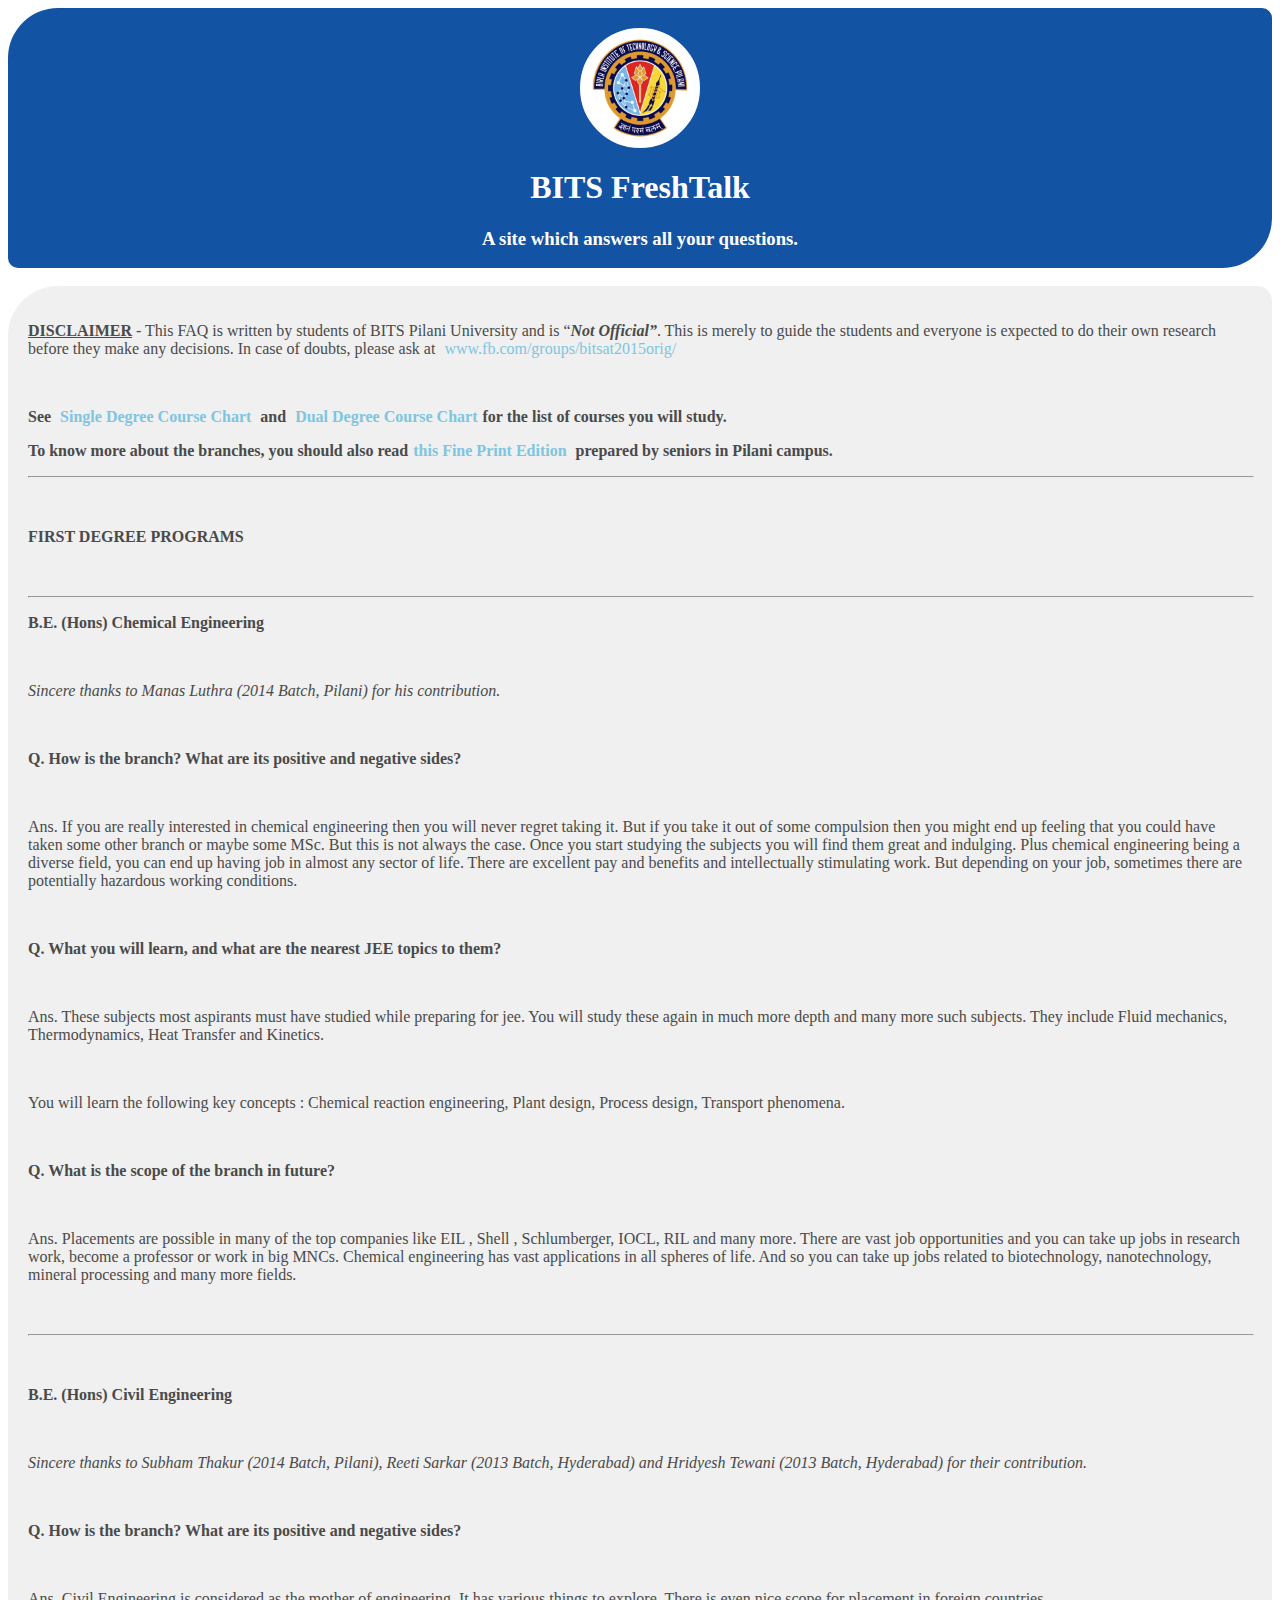
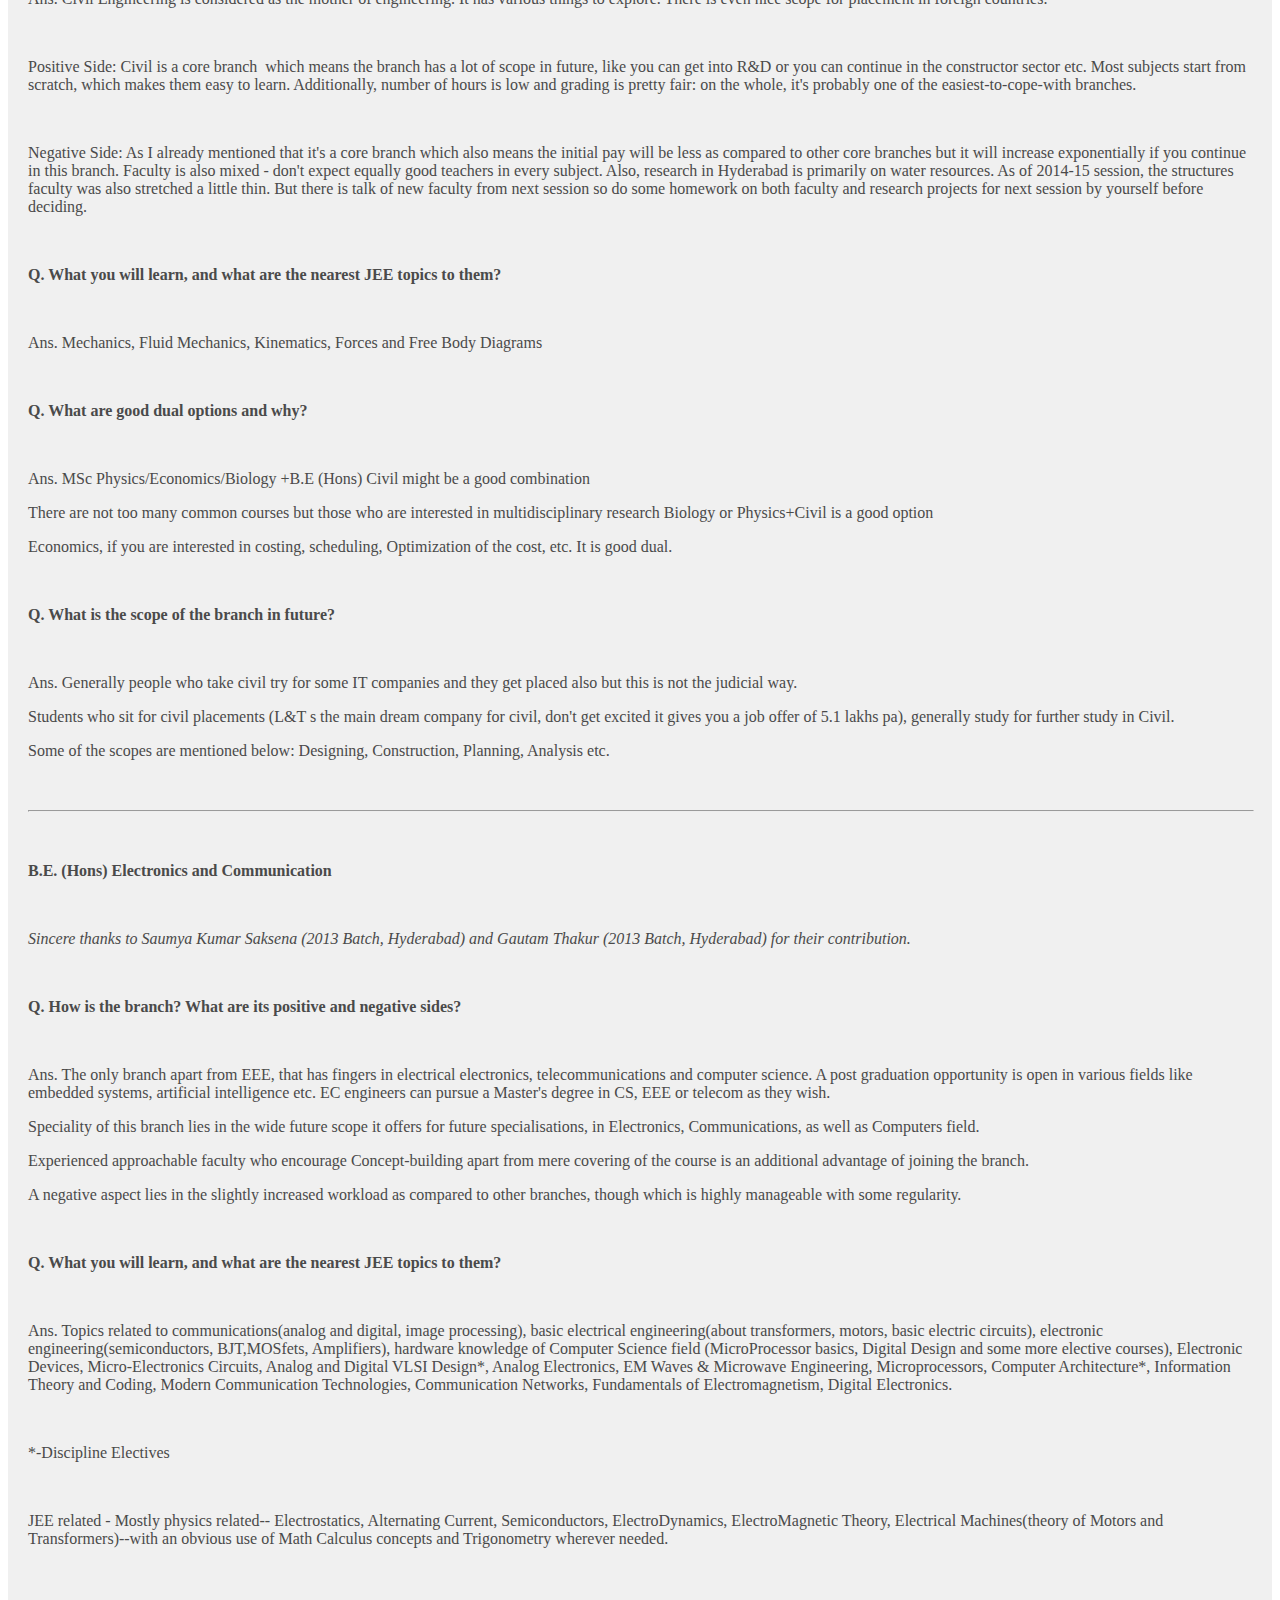
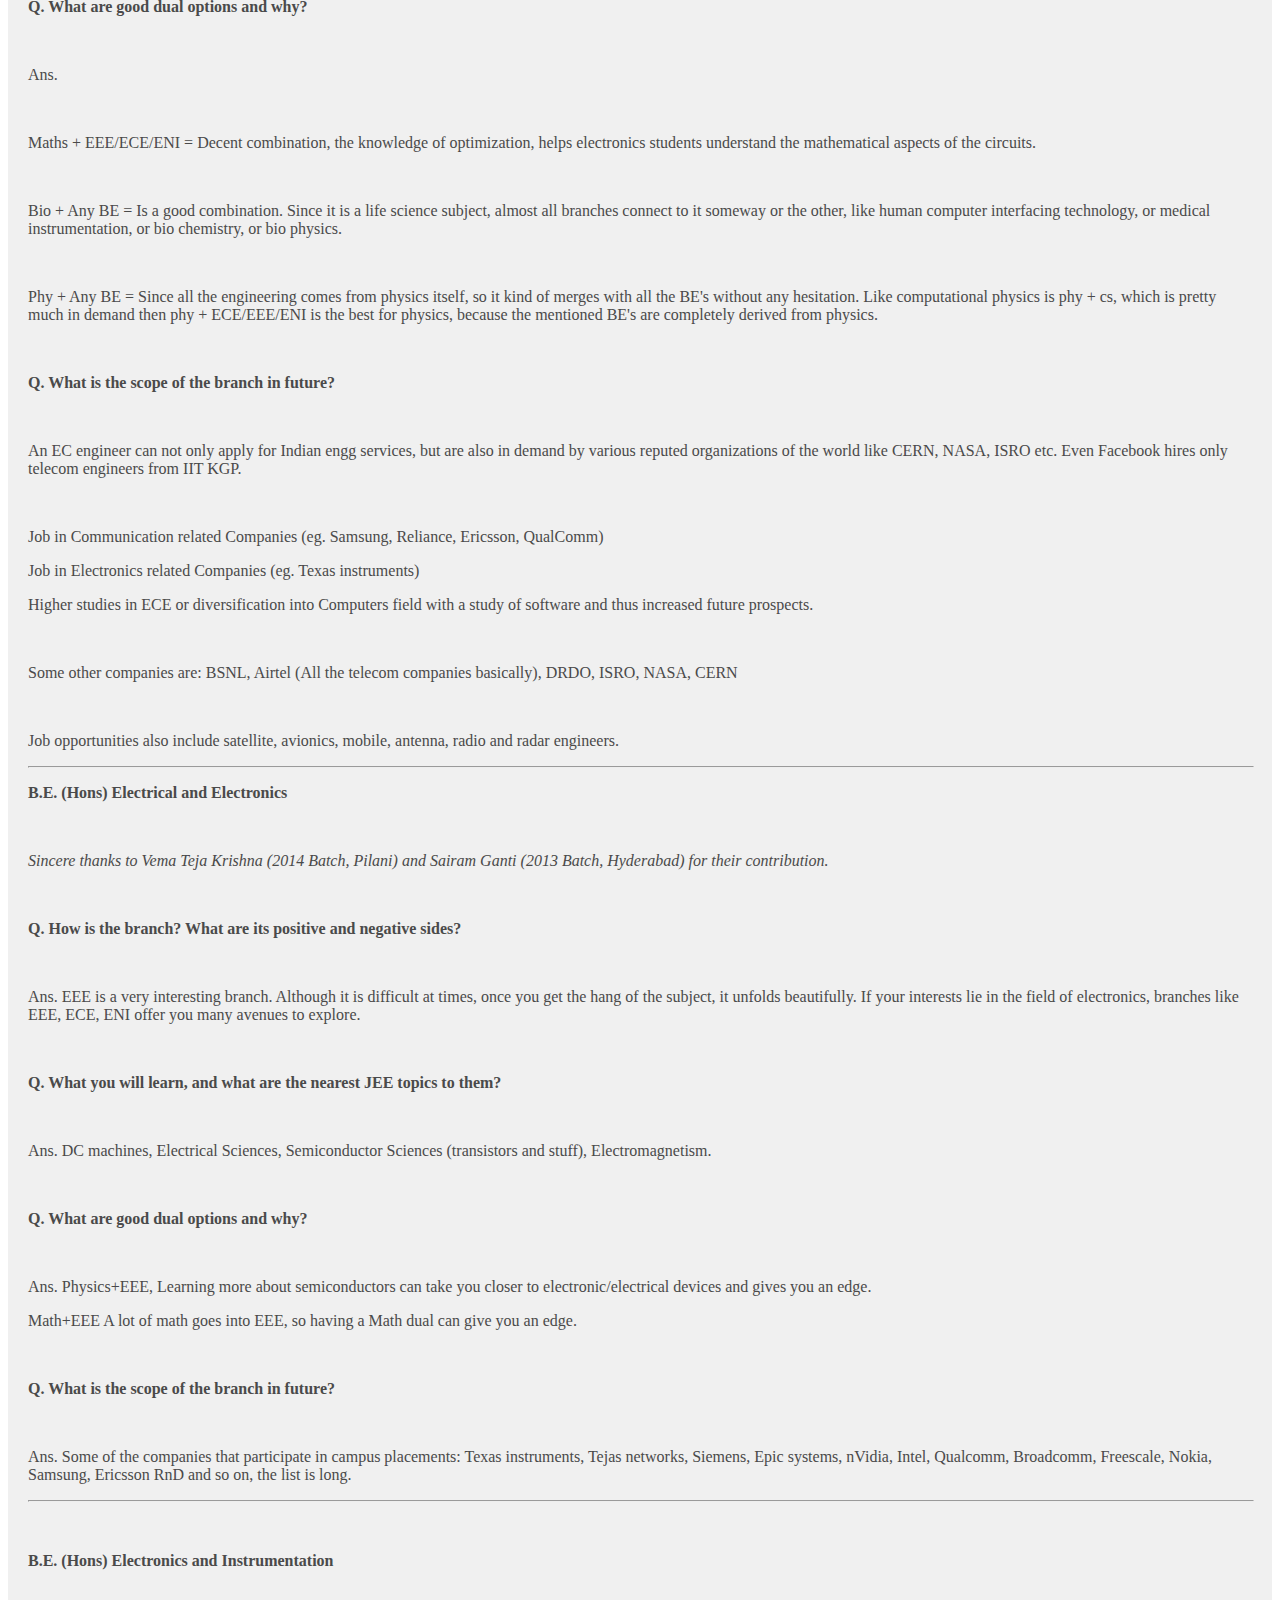
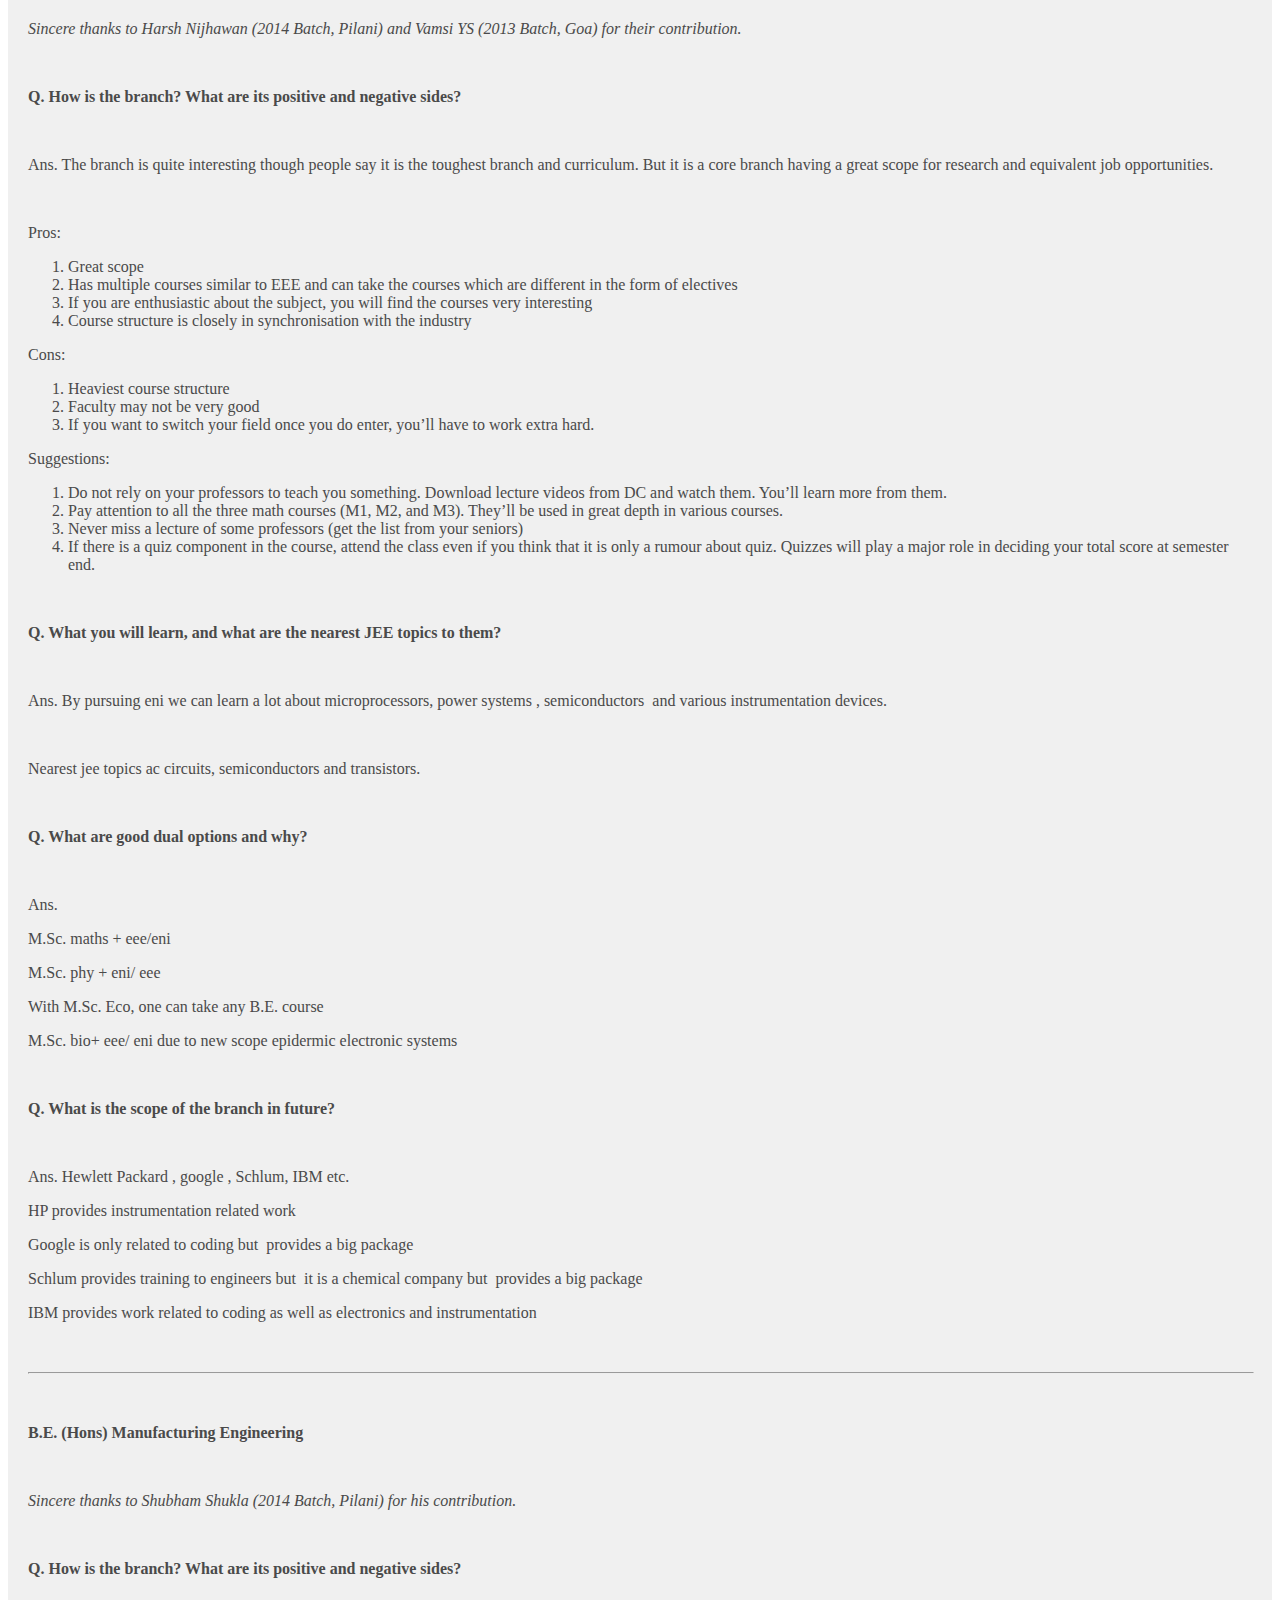
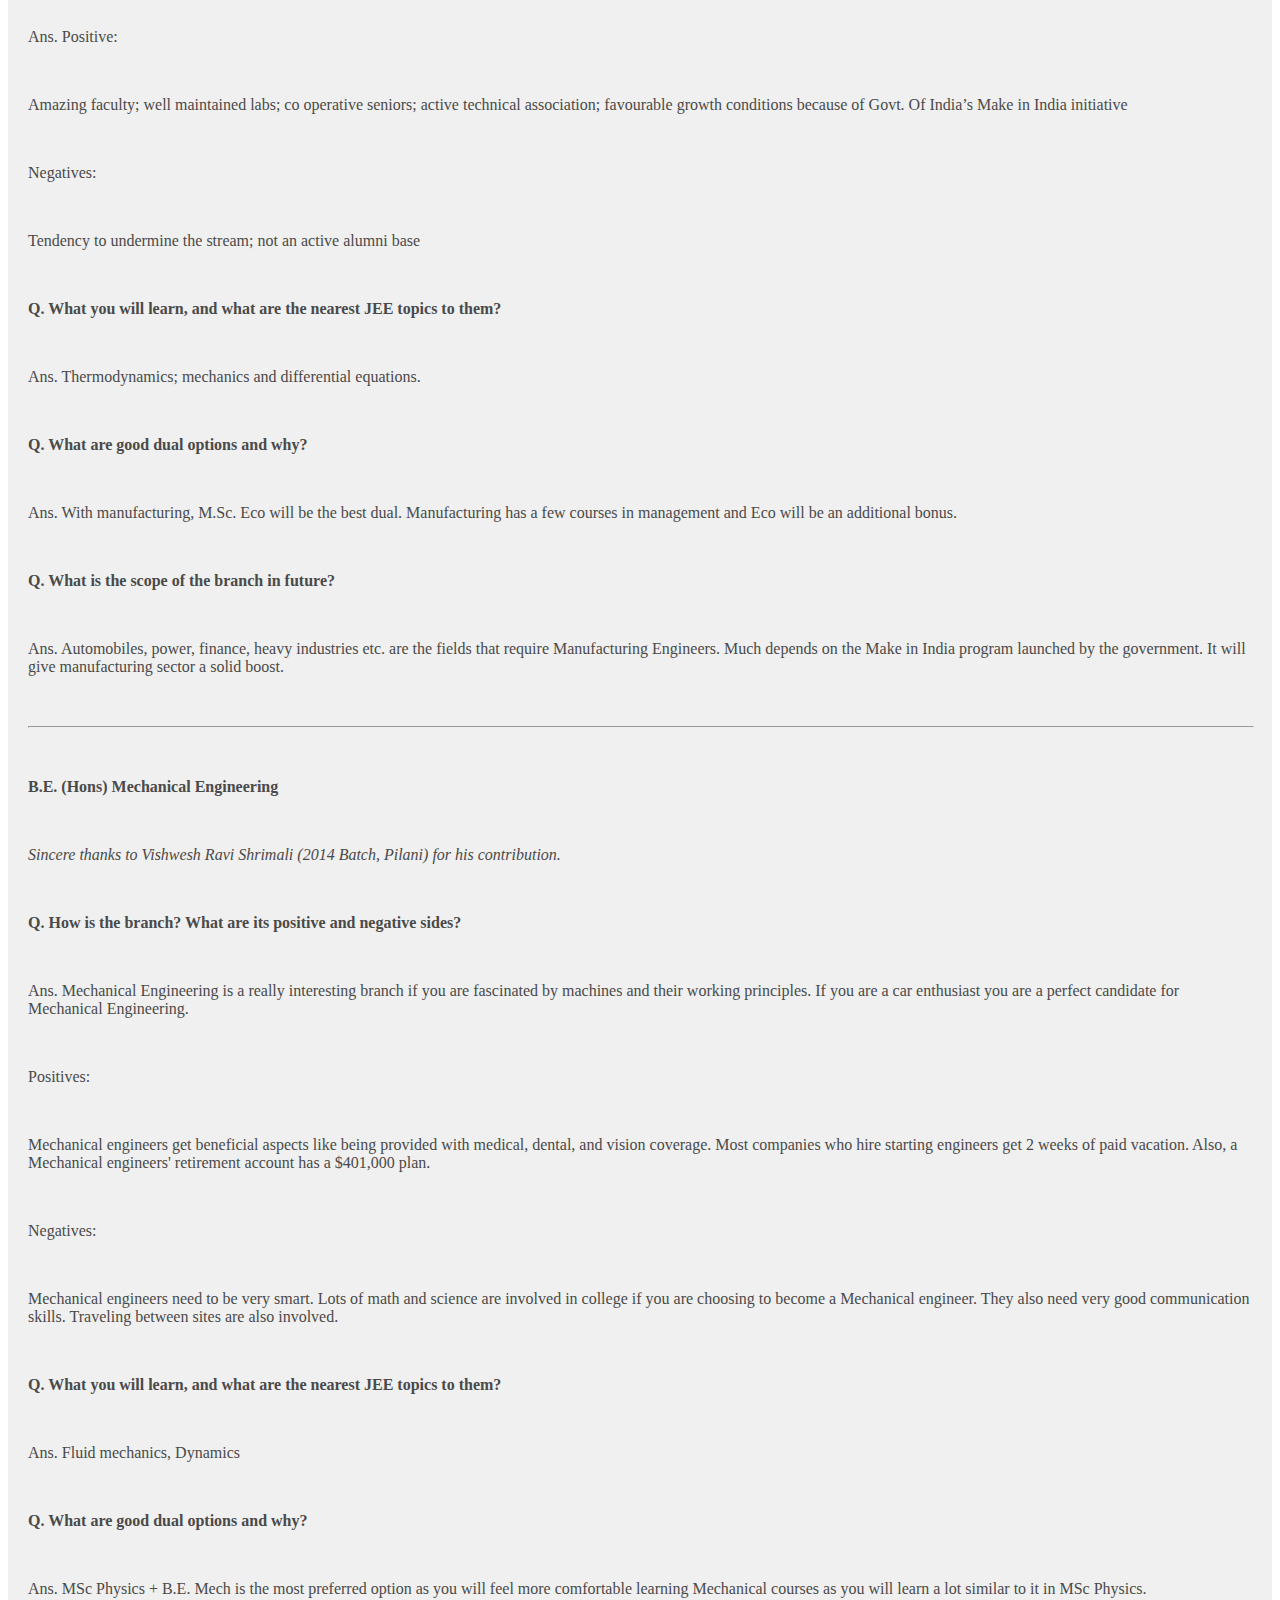
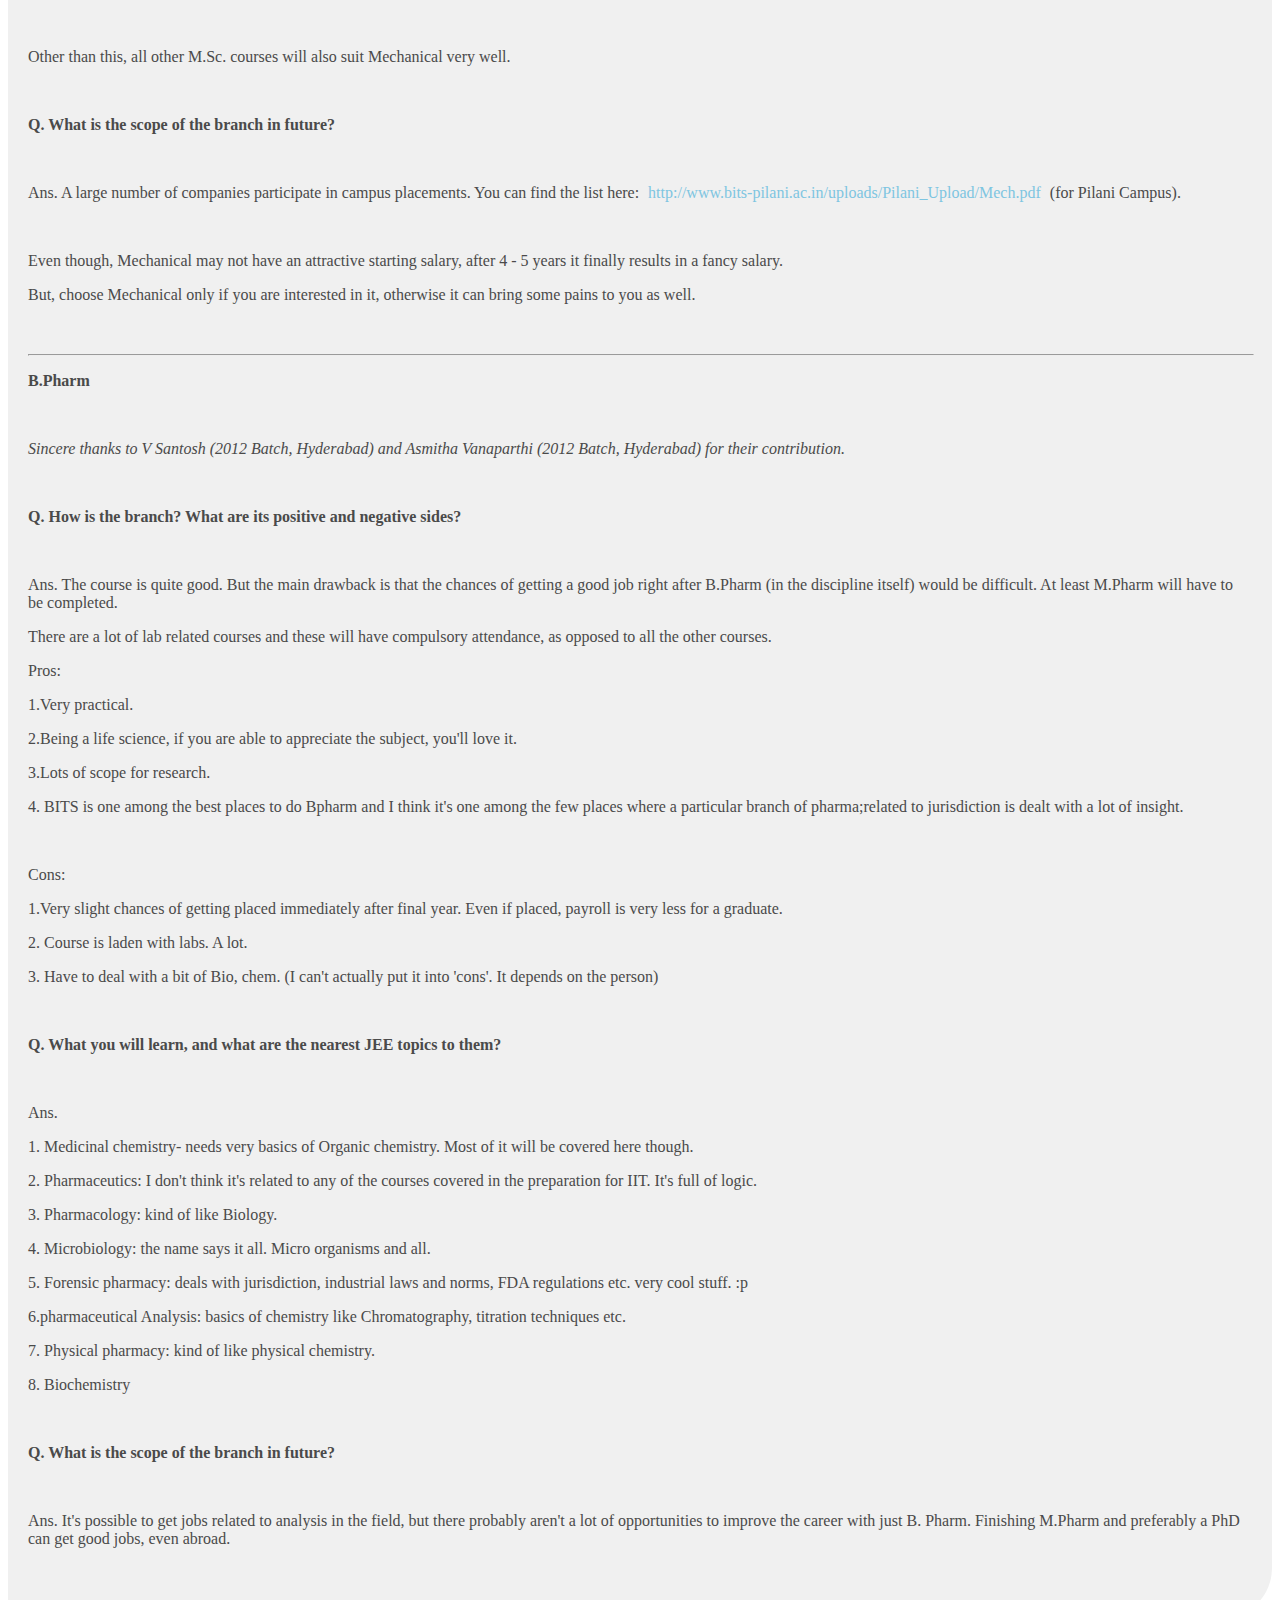
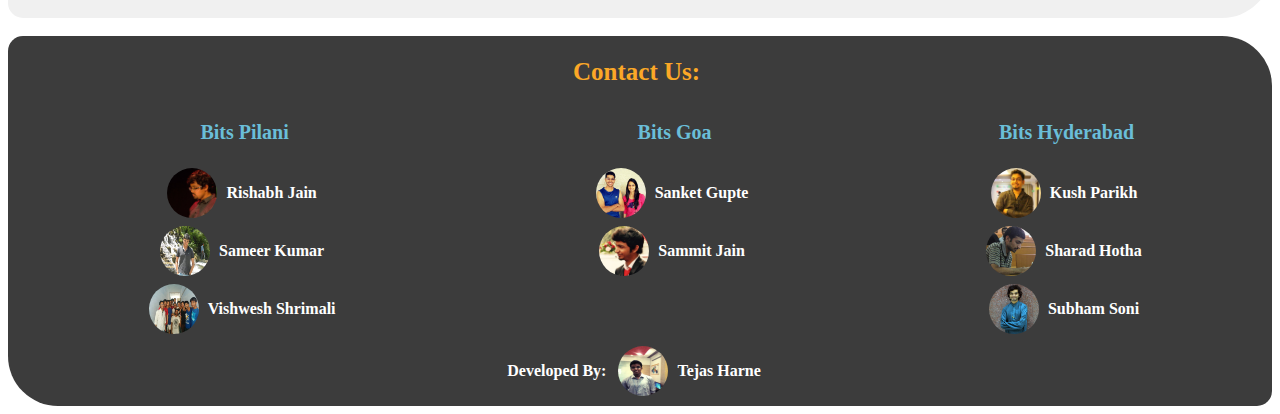
<file: behons.html>
<html>
<head>
	<title>
		BITS FreshTalk
	</title>
	<link rel="stylesheet" type="text/css" href="css/style.css">
</head>
<body>
	<header id="head" >
			<img src="img/bits_logo.png" style="width:100px;height:100px;border:5px solid white;padding:5px;background:white;"/>
			<h1 align=center><a href='index.html'>BITS FreshTalk</a></h1>
			<h3>A site which answers all your questions.</h3>
	</header>
	<br>
	<div class="common">

	<p><strong><span style="text-decoration: underline;">DISCLAIMER</span></strong> - This FAQ is written by students of BITS Pilani University and is &ldquo;<strong><em>Not Official&rdquo;</em></strong>. This is merely to guide the students and everyone is expected to do their own research before they make any decisions. In case of doubts, please ask at <a href="https://www.facebook.com/groups/bitsat2015orig/?fref=nf">www.fb.com/groups/bitsat2015orig/</a></p>
<p>&nbsp;</p>
<p><strong>See </strong><strong><a href="https://drive.google.com/file/d/0BxP7SK74c9ZnTHZMcUlMRk5wcFk/view?usp=sharing">Single Degree Course Chart</a></strong><strong> and </strong><strong><a href="https://drive.google.com/file/d/0BxP7SK74c9ZncXo2cDdsR2xHQkU/view?usp=sharing">Dual Degree Course Chart</a></strong><strong>for the list of courses you will study.</strong></p>
<p><strong>To know more about the branches, you should also read</strong><strong><a href="http://www.joomag.com/magazine/the-fine-print-issue-zero-july-2013/0593752001372776261">this Fine Print Edition</a></strong><strong> prepared by seniors in Pilani campus.</strong></p>

<div align="center"><hr align="center" size="2" width="100%" /></div>
<p>&nbsp;</p>
<p><strong>FIRST DEGREE PROGRAMS</strong></p>
<p>&nbsp;</p>
<div align="center"><hr align="center" size="2" width="100%" /></div>
<p><strong>B.E. (Hons) Chemical Engineering</strong></p>
<p>&nbsp;</p>
<p><em>Sincere thanks to Manas Luthra (2014 Batch, Pilani) for his contribution.</em></p>
<p>&nbsp;</p>
<p><strong>Q. How is the branch? What are its positive and negative sides?</strong></p>
<p>&nbsp;</p>
<p>Ans. If you are really interested in chemical engineering then you will never regret taking it. But if you take it out of some compulsion then you might end up feeling that you could have taken some other branch or maybe some MSc. But this is not always the case. Once you start studying the subjects you will find them great and indulging. Plus chemical engineering being a diverse field, you can end up having job in almost any sector of life. There are excellent pay and benefits and intellectually stimulating work. But depending on your job, sometimes there are potentially hazardous working conditions.</p>
<p>&nbsp;</p>
<p><strong>Q. What you will learn, and what are the nearest JEE topics to them?</strong></p>
<p>&nbsp;</p>
<p>Ans. These subjects most aspirants must have studied while preparing for jee. You will study these again in much more depth and many more such subjects. They include Fluid mechanics, Thermodynamics, Heat Transfer and Kinetics.</p>
<p>&nbsp;</p>
<p>You will learn the following key concepts : Chemical reaction engineering, Plant design, Process design, Transport phenomena.</p>
<p>&nbsp;</p>
<p><strong>Q. What is the scope of the branch in future?</strong></p>
<p>&nbsp;</p>
<p>Ans. Placements are possible in many of the top companies like EIL , Shell , Schlumberger, IOCL, RIL and many more. There are vast job opportunities and you can take up jobs in research work, become a professor or work in big MNCs. Chemical engineering has vast applications in all spheres of life. And so you can take up jobs related to biotechnology, nanotechnology, mineral processing and many more fields.</p>
<p>&nbsp;</p>
<div align="center"><hr align="center" size="2" width="100%" /></div>
<p>&nbsp;</p>
<p><strong>B.E. (Hons) Civil Engineering</strong></p>
<p>&nbsp;</p>
<p><em>Sincere thanks to Subham Thakur (2014 Batch, Pilani), Reeti Sarkar (2013 Batch, Hyderabad) and Hridyesh Tewani (2013 Batch, Hyderabad) for their contribution.</em></p>
<p>&nbsp;</p>
<p><strong>Q. How is the branch? What are its positive and negative sides?</strong></p>
<p>&nbsp;</p>
<p>Ans. Civil Engineering is considered as the mother of engineering. It has various things to explore. There is even nice scope for placement in foreign countries.</p>
<p>&nbsp;</p>
<p>Positive Side: Civil is a core branch &nbsp;which means the branch has a lot of scope in future, like you can get into R&amp;D or you can continue in the constructor sector etc. Most subjects start from scratch, which makes them easy to learn. Additionally, number of hours is low and grading is pretty fair: on the whole, it's probably one of the easiest-to-cope-with branches.</p>
<p>&nbsp;</p>
<p>Negative Side: As I already mentioned that it's a core branch which also means the initial pay will be less as compared to other core branches but it will increase exponentially if you continue in this branch. Faculty is also mixed - don't expect equally good teachers in every subject. Also, research in Hyderabad is primarily on water resources. As of 2014-15 session, the structures faculty was also stretched a little thin. But there is talk of new faculty from next session so do some homework on both faculty and research projects for next session by yourself before deciding.</p>
<p>&nbsp;</p>
<p><strong>Q. What you will learn, and what are the nearest JEE topics to them?</strong></p>
<p>&nbsp;</p>
<p>Ans. Mechanics, Fluid Mechanics, Kinematics, Forces and Free Body Diagrams</p>
<p>&nbsp;</p>
<p><strong>Q. What are good dual options and why?</strong></p>
<p>&nbsp;</p>
<p>Ans. MSc Physics/Economics/Biology +B.E (Hons) Civil might be a good combination</p>
<p>There are not too many common courses but those who are interested in multidisciplinary research Biology or Physics+Civil is a good option</p>
<p>Economics, if you are interested in costing, scheduling, Optimization of the cost, etc. It is good dual.</p>
<p>&nbsp;</p>
<p><strong>Q. What is the scope of the branch in future?</strong></p>
<p>&nbsp;</p>
<p>Ans. Generally people who take civil try for some IT companies and they get placed also but this is not the judicial way.</p>
<p>Students who sit for civil placements (L&amp;T s the main dream company for civil, don't get excited it gives you a job offer of 5.1 lakhs pa), generally study for further study in Civil.</p>
<p>Some of the scopes are mentioned below: Designing, Construction, Planning, Analysis etc.</p>
<p>&nbsp;</p>
<div align="center"><hr align="center" size="2" width="100%" /></div>
<p>&nbsp;</p>
<p><strong>B.E. (Hons) Electronics and Communication</strong></p>
<p>&nbsp;</p>
<p><em>Sincere thanks to Saumya Kumar Saksena (2013 Batch, Hyderabad) and Gautam Thakur (2013 Batch, Hyderabad) for their contribution.</em></p>
<p>&nbsp;</p>
<p><strong>Q. How is the branch? What are its positive and negative sides?</strong></p>
<p>&nbsp;</p>
<p>Ans. The only branch apart from EEE, that has fingers in electrical electronics, telecommunications and computer science. A post graduation opportunity is open in various fields like embedded systems, artificial intelligence etc. EC engineers can pursue a Master's degree in CS, EEE or telecom as they wish.</p>
<p>Speciality of this branch lies in the wide future scope it offers for future specialisations, in Electronics, Communications, as well as Computers field.</p>
<p>Experienced approachable faculty who encourage Concept-building apart from mere covering of the course is an additional advantage of joining the branch.</p>
<p>A negative aspect lies in the slightly increased workload as compared to other branches, though which is highly manageable with some regularity.</p>
<p>&nbsp;</p>
<p><strong>Q. What you will learn, and what are the nearest JEE topics to them?</strong></p>
<p>&nbsp;</p>
<p>Ans. Topics related to communications(analog and digital, image processing), basic electrical engineering(about transformers, motors, basic electric circuits), electronic engineering(semiconductors, BJT,MOSfets, Amplifiers), hardware knowledge of Computer Science field (MicroProcessor basics, Digital Design and some more elective courses), Electronic Devices, Micro-Electronics Circuits, Analog and Digital VLSI Design*, Analog Electronics, EM Waves &amp; Microwave Engineering, Microprocessors, Computer Architecture*, Information Theory and Coding, Modern Communication Technologies, Communication Networks, Fundamentals of Electromagnetism, Digital Electronics.</p>
<p>&nbsp;</p>
<p>*-Discipline Electives</p>
<p>&nbsp;</p>
<p>JEE related - Mostly physics related-- Electrostatics, Alternating Current, Semiconductors, ElectroDynamics, ElectroMagnetic Theory, Electrical Machines(theory of Motors and Transformers)--with an obvious use of Math Calculus concepts and Trigonometry wherever needed.</p>
<p>&nbsp;</p>
<p><strong>Q. What are good dual options and why?</strong></p>
<p>&nbsp;</p>
<p>Ans.</p>
<p>&nbsp;</p>
<p>Maths + EEE/ECE/ENI = Decent combination, the knowledge of optimization, helps electronics students understand the mathematical aspects of the circuits.</p>
<p>&nbsp;</p>
<p>Bio + Any BE = Is a good combination. Since it is a life science subject, almost all branches connect to it someway or the other, like human computer interfacing technology, or medical instrumentation, or bio chemistry, or bio physics.</p>
<p>&nbsp;</p>
<p>Phy + Any BE = Since all the engineering comes from physics itself, so it kind of merges with all the BE's without any hesitation. Like computational physics is phy + cs, which is pretty much in demand then phy + ECE/EEE/ENI is the best for physics, because the mentioned BE's are completely derived from physics.</p>
<p>&nbsp;</p>
<p><strong>Q. What is the scope of the branch in future?</strong></p>
<p>&nbsp;</p>
<p>An EC engineer can not only apply for Indian engg services, but are also in demand by various reputed organizations of the world like CERN, NASA, ISRO etc. Even Facebook hires only telecom engineers from IIT KGP.</p>
<p>&nbsp;</p>
<p>Job in Communication related Companies (eg. Samsung, Reliance, Ericsson, QualComm)</p>
<p>Job in Electronics related Companies (eg. Texas instruments)</p>
<p>Higher studies in ECE or diversification into Computers field with a study of software and thus increased future prospects.</p>
<p>&nbsp;</p>
<p>Some other companies are: BSNL, Airtel (All the telecom companies basically), DRDO, ISRO, NASA, CERN</p>
<p>&nbsp;</p>
<p>Job opportunities also include satellite, avionics, mobile, antenna, radio and radar engineers.</p>
<div align="center"><hr align="center" size="2" width="100%" /></div>
<p><strong>B.E. (Hons) Electrical and Electronics</strong></p>
<p>&nbsp;</p>
<p><em>Sincere thanks to Vema Teja Krishna (2014 Batch, Pilani) and Sairam Ganti (2013 Batch, Hyderabad) for their contribution.</em></p>
<p>&nbsp;</p>
<p><strong>Q. How is the branch? What are its positive and negative sides?</strong></p>
<p>&nbsp;</p>
<p>Ans. EEE is a very interesting branch. Although it is difficult at times, once you get the hang of the subject, it unfolds beautifully. If your interests lie in the field of electronics, branches like EEE, ECE, ENI offer you many avenues to explore.</p>
<p>&nbsp;</p>
<p><strong>Q. What you will learn, and what are the nearest JEE topics to them?</strong></p>
<p>&nbsp;</p>
<p>Ans. DC machines, Electrical Sciences, Semiconductor Sciences (transistors and stuff), Electromagnetism.</p>
<p>&nbsp;</p>
<p><strong>Q. What are good dual options and why?</strong></p>
<p>&nbsp;</p>
<p>Ans. Physics+EEE, Learning more about semiconductors can take you closer to electronic/electrical devices and gives you an edge.</p>
<p>Math+EEE A lot of math goes into EEE, so having a Math dual can give you an edge.</p>
<p>&nbsp;</p>
<p><strong>Q. What is the scope of the branch in future?</strong></p>
<p>&nbsp;</p>
<p>Ans. Some of the companies that participate in campus placements: Texas instruments, Tejas networks, Siemens, Epic systems, nVidia, Intel, Qualcomm, Broadcomm, Freescale, Nokia, Samsung, Ericsson RnD and so on, the list is long.</p>
<div align="center"><hr align="center" size="2" width="100%" /></div>
<p>&nbsp;</p>
<p><strong>B.E. (Hons) Electronics and Instrumentation</strong></p>
<p>&nbsp;</p>
<p><em>Sincere thanks to Harsh Nijhawan (2014 Batch, Pilani) and Vamsi YS (2013 Batch, Goa) for their contribution.</em></p>
<p>&nbsp;</p>
<p><strong>Q. How is the branch? What are its positive and negative sides?</strong></p>
<p>&nbsp;</p>
<p>Ans. The branch is quite interesting though people say it is the toughest branch and curriculum. But it is a core branch having a great scope for research and equivalent job opportunities.</p>
<p>&nbsp;</p>
<p>Pros:</p>
<ol start="1">
<li>Great scope</li>
<li>Has multiple courses similar to EEE and can take the courses which are different in the form of electives</li>
<li>If you are enthusiastic about the subject, you will find the courses very interesting</li>
<li>Course structure is closely in synchronisation with the industry</li>
</ol>
<p>Cons:</p>
<ol start="1">
<li>Heaviest course structure</li>
<li>Faculty may not be very good</li>
<li>If you want to switch your field once you do enter, you&rsquo;ll have to work extra hard.</li>
</ol>
<p>Suggestions:</p>
<ol start="1">
<li>Do not rely on your professors to teach you something. Download lecture videos from DC and watch them. You&rsquo;ll learn more from them.</li>
<li>Pay attention to all the three math courses (M1, M2, and M3). They&rsquo;ll be used in great depth in various courses.</li>
<li>Never miss a lecture of some professors (get the list from your seniors)</li>
<li>If there is a quiz component in the course, attend the class even if you think that it is only a rumour about quiz. Quizzes will play a major role in deciding your total score at semester end.</li>
</ol>
<p>&nbsp;</p>
<p><strong>Q. What you will learn, and what are the nearest JEE topics to them?</strong></p>
<p>&nbsp;</p>
<p>Ans. By pursuing eni we can learn a lot about microprocessors, power systems , semiconductors &nbsp;and various instrumentation devices.</p>
<p>&nbsp;</p>
<p>Nearest jee topics ac circuits, semiconductors and transistors.</p>
<p>&nbsp;</p>
<p><strong>Q. What are good dual options and why?</strong></p>
<p>&nbsp;</p>
<p>Ans.</p>
<p>M.Sc. maths + eee/eni</p>
<p>M.Sc. phy + eni/ eee</p>
<p>With M.Sc. Eco, one can take any B.E. course</p>
<p>M.Sc. bio+ eee/ eni due to new scope epidermic electronic systems</p>
<p>&nbsp;</p>
<p><strong>Q. What is the scope of the branch in future?</strong></p>
<p>&nbsp;</p>
<p>Ans. Hewlett Packard , google , Schlum, IBM etc.</p>
<p>HP provides instrumentation related work</p>
<p>Google is only related to coding but &nbsp;provides a big package</p>
<p>Schlum provides training to engineers but &nbsp;it is a chemical company but &nbsp;provides a big package</p>
<p>IBM provides work related to coding as well as electronics and instrumentation</p>
<p>&nbsp;</p>
<div align="center"><hr align="center" size="2" width="100%" /></div>
<p>&nbsp;</p>
<p><strong>B.E. (Hons) Manufacturing Engineering</strong></p>
<p>&nbsp;</p>
<p><em>Sincere thanks to Shubham Shukla (2014 Batch, Pilani) for his contribution.</em></p>
<p>&nbsp;</p>
<p><strong>Q. How is the branch? What are its positive and negative sides?</strong></p>
<p>&nbsp;</p>
<p>Ans. Positive:</p>
<p>&nbsp;</p>
<p>Amazing faculty; well maintained labs; co operative seniors; active technical association; favourable growth conditions because of Govt. Of India&rsquo;s Make in India initiative</p>
<p>&nbsp;</p>
<p>Negatives:</p>
<p>&nbsp;</p>
<p>Tendency to undermine the stream; not an active alumni base</p>
<p>&nbsp;</p>
<p><strong>Q. What you will learn, and what are the nearest JEE topics to them?</strong></p>
<p>&nbsp;</p>
<p>Ans. Thermodynamics; mechanics and differential equations.</p>
<p>&nbsp;</p>
<p><strong>Q. What are good dual options and why?</strong></p>
<p>&nbsp;</p>
<p>Ans. With manufacturing, M.Sc. Eco will be the best dual. Manufacturing has a few courses in management and Eco will be an additional bonus.</p>
<p>&nbsp;</p>
<p><strong>Q. What is the scope of the branch in future?</strong></p>
<p>&nbsp;</p>
<p>Ans. Automobiles, power, finance, heavy industries etc. are the fields that require Manufacturing Engineers. Much depends on the Make in India program launched by the government. It will give manufacturing sector a solid boost.</p>
<p>&nbsp;</p>
<div align="center"><hr align="center" size="2" width="100%" /></div>
<p>&nbsp;</p>
<p><strong>B.E. (Hons) Mechanical Engineering</strong></p>
<p>&nbsp;</p>
<p><em>Sincere thanks to Vishwesh Ravi Shrimali (2014 Batch, Pilani) for his contribution.</em></p>
<p>&nbsp;</p>
<p><strong>Q. How is the branch? What are its positive and negative sides?</strong></p>
<p>&nbsp;</p>
<p>Ans. Mechanical Engineering is a really interesting branch if you are fascinated by machines and their working principles. If you are a car enthusiast you are a perfect candidate for Mechanical Engineering.</p>
<p>&nbsp;</p>
<p>Positives:</p>
<p>&nbsp;</p>
<p>Mechanical engineers get beneficial aspects like being provided with medical, dental, and vision coverage. Most companies who hire starting engineers get 2 weeks of paid vacation. Also, a Mechanical engineers' retirement account has a $401,000 plan.</p>
<p>&nbsp;</p>
<p>Negatives:</p>
<p>&nbsp;</p>
<p>Mechanical engineers need to be very smart. Lots of math and science are involved in college if you are choosing to become a Mechanical engineer. They also need very good communication skills. Traveling between sites are also involved.</p>
<p>&nbsp;</p>
<p><strong>Q. What you will learn, and what are the nearest JEE topics to them?</strong></p>
<p>&nbsp;</p>
<p>Ans. Fluid mechanics, Dynamics</p>
<p>&nbsp;</p>
<p><strong>Q. What are good dual options and why?</strong></p>
<p>&nbsp;</p>
<p>Ans. MSc Physics + B.E. Mech is the most preferred option as you will feel more comfortable learning Mechanical courses as you will learn a lot similar to it in MSc Physics.</p>
<p>&nbsp;</p>
<p>Other than this, all other M.Sc. courses will also suit Mechanical very well.</p>
<p>&nbsp;</p>
<p><strong>Q. What is the scope of the branch in future?</strong></p>
<p>&nbsp;</p>
<p>Ans. A large number of companies participate in campus placements. You can find the list here: <a href="http://www.bits-pilani.ac.in/uploads/Pilani_Upload/Mech.pdf">http://www.bits-pilani.ac.in/uploads/Pilani_Upload/Mech.pdf</a> (for Pilani Campus).</p>
<p>&nbsp;</p>
<p>Even though, Mechanical may not have an attractive starting salary, after 4 - 5 years it finally results in a fancy salary.</p>
<p>But, choose Mechanical only if you are interested in it, otherwise it can bring some pains to you as well.</p>
<p>&nbsp;</p>
<div align="center"><hr align="center" size="2" width="100%" /></div>

<p><strong>B.Pharm</strong></p>
<p>&nbsp;</p>
<p><em>Sincere thanks to V Santosh (2012 Batch, Hyderabad) and Asmitha Vanaparthi (2012 Batch, Hyderabad) for their contribution.</em></p>
<p>&nbsp;</p>
<p><strong>Q. How is the branch? What are its positive and negative sides?</strong></p>
<p>&nbsp;</p>
<p>Ans. The course is quite good. But the main drawback is that the chances of getting a good job right after B.Pharm (in the discipline itself) would be difficult. At least M.Pharm will have to be completed.</p>
<p>There are a lot of lab related courses and these will have compulsory attendance, as opposed to all the other courses.</p>
<p>Pros:</p>
<p>1.Very practical.</p>
<p>2.Being a life science, if you are able to appreciate the subject, you'll love it.</p>
<p>3.Lots of scope for research.</p>
<p>4. BITS is one among the best places to do Bpharm and I think it's one among the few places where a particular branch of pharma;related to jurisdiction is dealt with a lot of insight.</p>
<p>&nbsp;</p>
<p>Cons:</p>
<p>1.Very slight chances of getting placed immediately after final year. Even if placed, payroll is very less for a graduate.</p>
<p>2. Course is laden with labs. A lot.</p>
<p>3. Have to deal with a bit of Bio, chem. (I can't actually put it into 'cons'. It depends on the person)</p>
<p>&nbsp;</p>
<p><strong>Q. What you will learn, and what are the nearest JEE topics to them?</strong></p>
<p>&nbsp;</p>
<p>Ans.</p>
<p>1. Medicinal chemistry- needs very basics of Organic chemistry. Most of it will be covered here though.</p>
<p>2. Pharmaceutics: I don't think it's related to any of the courses covered in the preparation for IIT. It's full of logic.</p>
<p>3. Pharmacology: kind of like Biology.</p>
<p>4. Microbiology: the name says it all. Micro organisms and all.</p>
<p>5. Forensic pharmacy: deals with jurisdiction, industrial laws and norms, FDA regulations etc. very cool stuff. :p</p>
<p>6.pharmaceutical Analysis: basics of chemistry like Chromatography, titration techniques etc.</p>
<p>7. Physical pharmacy: kind of like physical chemistry.</p>
<p>8. Biochemistry</p>
<p>&nbsp;</p>
<p><strong>Q. What is the scope of the branch in future?</strong></p>
<p>&nbsp;</p>
<p>Ans. It's possible to get jobs related to analysis in the field, but there probably aren't a lot of opportunities to improve the career with just B. Pharm. Finishing M.Pharm and preferably a PhD can get good jobs, even abroad.</p>
<p>&nbsp;</p>

	</div>

	<br>
	<footer id="footer">
		<table border=0 style="text-align:center;color:white;height:200px;width:100%"  >
			<tr>
				<th colspan=3 style="font-size:25px;padding:10px;color:#FBA827;">Contact Us:</th>
			</tr>
			<tr>
				<td colspan=3><br></td>
			</tr>
			<tr>
				<th style="color:6abed8;font-size:20px;">Bits Pilani</th>
				<th style="color:6abed8;font-size:20px;">Bits Goa</th>
				<th style="color:6abed8;font-size:20px;">Bits Hyderabad</th>
			</tr>
			<tr>
				<td class="image-cropper"><img src='img/Rishabh.jpg' style="position:relative;top:20px;"/> <a href='https://www.facebook.com/007rishabhjain'>Rishabh Jain</a></td>
				<td class="image-cropper"><img src='img/Sanket.jpg' style="position:relative;top:20px;"/><a href='https://www.facebook.com/sanketx'> Sanket Gupte</a></td>
				<td class="image-cropper"><img src='img/Kush.jpg' style="position:relative;top:20px;"/><a href='https://www.facebook.com/kushparikh01'> Kush Parikh</a></td>
				<td><br> </td>
			</tr>
			<tr>
				<td class="image-cropper"><img src='img/Sameer.jpg' style="position:relative;top:20px;"/> <a href='https://www.facebook.com/sammykumar'>Sameer Kumar</a></td>
				<td class="image-cropper"><img src='img/Sammit.jpg' style="position:relative;top:20px;"/> <a href='https://www.facebook.com/sj0211'>Sammit Jain</a></td>
				<td class="image-cropper"><img src='img/Sharad.jpg' style="position:relative;top:20px;"/> <a href='https://www.facebook.com/SHARAD.hotha'>Sharad Hotha</a></td>


			</tr>
			<tr>
				<td class="image-cropper"><img src='img/vishwesh.jpg' style="position:relative;top:20px;"/> <a href='https://www.facebook.com/profile.php?id=100008379882367'>Vishwesh Shrimali</a></td>
				<td><br></td>
				<td class="image-cropper"><img src='img/Subham.jpg' style="position:relative;top:20px;"/><a href='https://www.facebook.com/the.original.soni'> Subham Soni</a></td>

			</tr>
			<tr >
				<td colspan=3 style="padding:5px 0px 0px 0px;" class="image-cropper" > <b >Developed By:  &nbsp; <img src='img/Tejas.jpg' style="position:relative;top:20px;"/> <a href='https://www.facebook.com/tejas.harne'>Tejas Harne </b></a></td>
			</tr>


	</footer>
</body>
</html>
</file>
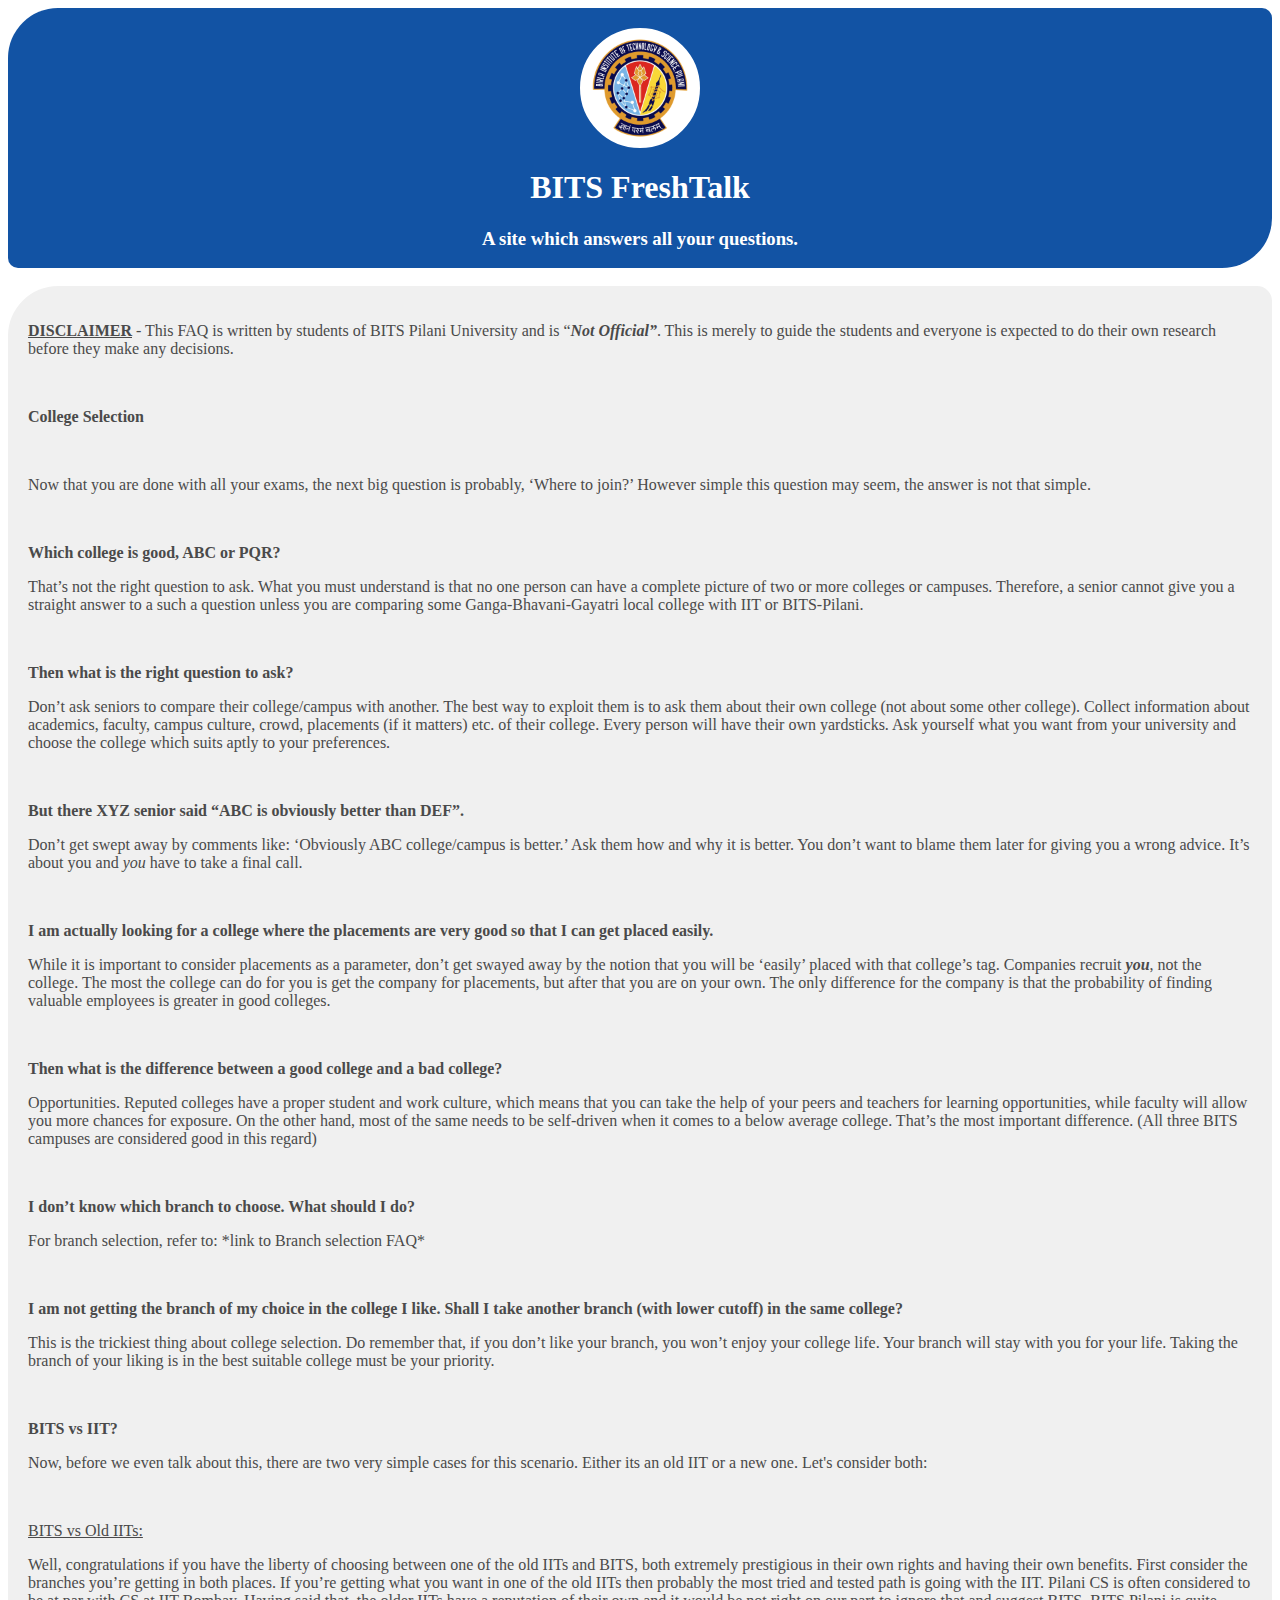
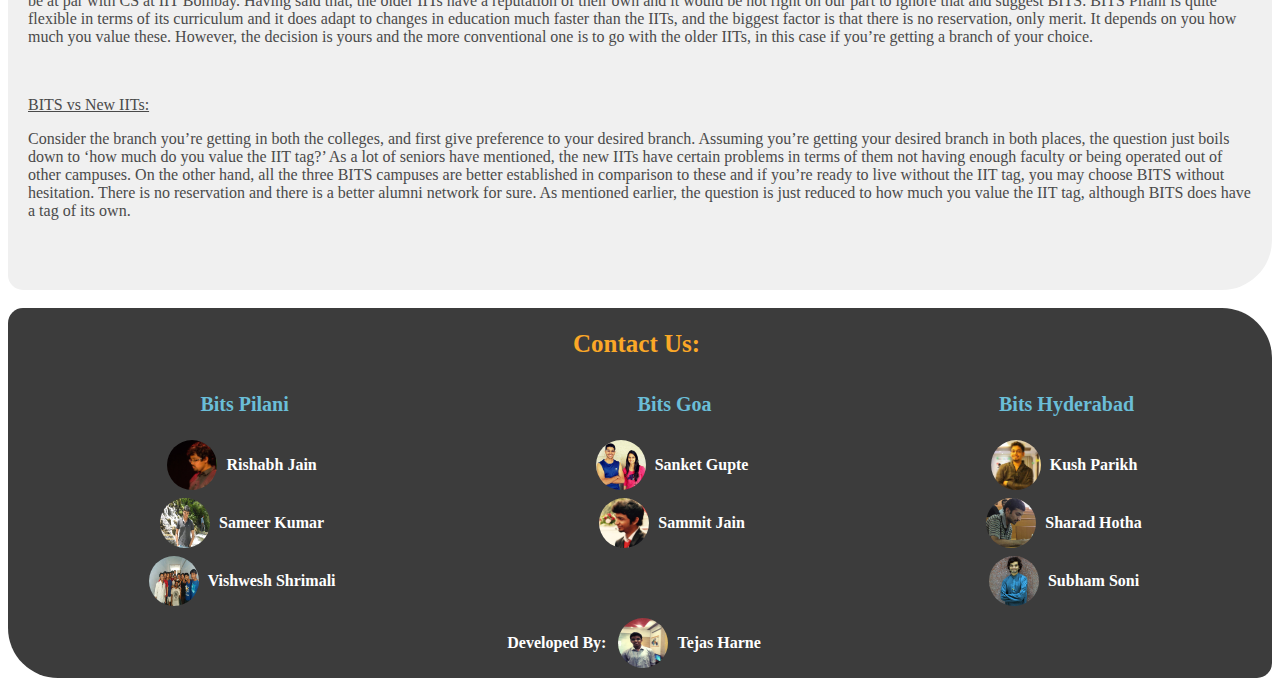
<file: college_selection.html>
<html>
<head>
	<title>
		BITS FreshTalk
	</title>
	<link rel="stylesheet" type="text/css" href="css/style.css">
</head>
<body>
	<header id="head" >
			<img src="img/bits_logo.png" style="width:100px;height:100px;border:5px solid white;padding:5px;background:white;"/>
			<h1 align=center><a href='index.html'>BITS FreshTalk</a></h1>
			<h3>A site which answers all your questions.</h3>
	</header>
	<br>
	<div class="common">

	<p><strong><span style="text-decoration: underline;">DISCLAIMER</span></strong> - This FAQ is written by students of BITS Pilani University and is &ldquo;<strong><em>Not Official&rdquo;</em></strong>. This is merely to guide the students and everyone is expected to do their own research before they make any decisions.</p>
<p>&nbsp;</p>

<p><strong>College Selection</strong></p>
<p>&nbsp;</p>
<p>Now that you are done with all your exams, the next big question is probably, &lsquo;Where to join?&rsquo; However simple this question may seem, the answer is not that simple.</p>
<p>&nbsp;</p>
<p><strong>Which college is good, ABC or PQR?</strong></p>
<p>That&rsquo;s not the right question to ask. What you must understand is that no one person can have a complete picture of two or more colleges or campuses. Therefore, a senior cannot give you a straight answer to a such a question unless you are comparing some Ganga-Bhavani-Gayatri local college with IIT or BITS-Pilani.</p>
<p>&nbsp;</p>
<p><strong>Then what is the right question to ask?</strong></p>
<p>Don&rsquo;t ask seniors to compare their college/campus with another. The best way to exploit them is to ask them about their own college (not about some other college). Collect information about academics, faculty, campus culture, crowd, placements (if it matters) etc. of their college. Every person will have their own yardsticks. Ask yourself what you want from your university and choose the college which suits aptly to your preferences.</p>
<p>&nbsp;</p>
<p><strong>But there XYZ senior said &ldquo;ABC is obviously better than DEF&rdquo;.</strong></p>
<p>Don&rsquo;t get swept away by comments like: &lsquo;Obviously ABC college/campus is better.&rsquo; Ask them how and why it is better. You don&rsquo;t want to blame them later for giving you a wrong advice. It&rsquo;s about you and <em>you </em>have to take a final call.</p>
<p>&nbsp;</p>
<p><strong>I am actually looking for a college where the placements are very good so that I can get placed easily.</strong></p>
<p>While it is important to consider placements as a parameter, don&rsquo;t get swayed away by the notion that you will be &lsquo;easily&rsquo; placed with that college&rsquo;s tag. Companies recruit <strong><em>you</em></strong>, not the college. The most the college can do for you is get the company for placements, but after that you are on your own. The only difference for the company is that the probability of finding valuable employees is greater in good colleges.</p>
<p>&nbsp;</p>
<p><strong>Then what is the difference between a good college and a bad college?</strong></p>
<p>Opportunities. Reputed colleges have a proper student and work culture, which means that you can take the help of your peers and teachers for learning opportunities, while faculty will allow you more chances for exposure. On the other hand, most of the same needs to be self-driven when it comes to a below average college. That&rsquo;s the most important difference. (All three BITS campuses are considered good in this regard)</p>
<p>&nbsp;</p>
<p><strong>I don&rsquo;t know which branch to choose. What should I do?</strong></p>
<p>For branch selection, refer to: *link to Branch selection FAQ*</p>
<p>&nbsp;</p>
<p><strong>I am not getting the branch of my choice in the college I like. Shall I take another branch (with lower cutoff) in the same college?</strong></p>
<p>This is the trickiest thing about college selection. Do remember that, if you don&rsquo;t like your branch, you won&rsquo;t enjoy your college life. Your branch will stay with you for your life. Taking the branch of your liking is in the best suitable college must be your priority.</p>
<p>&nbsp;</p>
<p><strong>BITS vs IIT?</strong></p>
<p>Now, before we even talk about this, there are two very simple cases for this scenario. Either its an old IIT or a new one. Let's consider both:</p>
<p>&nbsp;</p>
<p><span style="text-decoration: underline;">BITS vs Old IITs:</span></p>
<p>Well, congratulations if you have the liberty of choosing between one of the old IITs and BITS, both extremely prestigious in their own rights and having their own benefits. First consider the branches you&rsquo;re getting in both places. If you&rsquo;re getting what you want in one of the old IITs then probably the most tried and tested path is going with the IIT. Pilani CS is often considered to be at par with CS at IIT Bombay. Having said that, the older IITs have a reputation of their own and it would be not right on our part to ignore that and suggest BITS. BITS Pilani is quite flexible in terms of its curriculum and it does adapt to changes in education much faster than the IITs, and the biggest factor is that there is no reservation, only merit. It depends on you how much you value these. However, the decision is yours and the more conventional one is to go with the older IITs, in this case if you&rsquo;re getting a branch of your choice.</p>
<p>&nbsp;</p>
<p><span style="text-decoration: underline;">BITS vs New IITs:</span></p>
<p>Consider the branch you&rsquo;re getting in both the colleges, and first give preference to your desired branch. Assuming you&rsquo;re getting your desired branch in both places, the question just boils down to &lsquo;how much do you value the IIT tag?&rsquo; As a lot of seniors have mentioned, the new IITs have certain problems in terms of them not having enough faculty or being operated out of other campuses. On the other hand, all the three BITS campuses are better established in comparison to these and if you&rsquo;re ready to live without the IIT tag, you may choose BITS without hesitation. There is no reservation and there is a better alumni network for sure. As mentioned earlier, the question is just reduced to how much you value the IIT tag, although BITS does have a tag of its own.</p>
<p>&nbsp;</p>







	</div>

	<br>
	<footer id="footer">
		<table border=0 style="text-align:center;color:white;height:200px;width:100%"  >
			<tr>
				<th colspan=3 style="font-size:25px;padding:10px;color:#FBA827;">Contact Us:</th>
			</tr>
			<tr>
				<td colspan=3><br></td>
			</tr>
			<tr>
				<th style="color:6abed8;font-size:20px;">Bits Pilani</th>
				<th style="color:6abed8;font-size:20px;">Bits Goa</th>
				<th style="color:6abed8;font-size:20px;">Bits Hyderabad</th>
			</tr>
			<tr>
				<td class="image-cropper"><img src='img/Rishabh.jpg' style="position:relative;top:20px;"/> <a href='https://www.facebook.com/007rishabhjain'>Rishabh Jain</a></td>
				<td class="image-cropper"><img src='img/Sanket.jpg' style="position:relative;top:20px;"/><a href='https://www.facebook.com/sanketx'> Sanket Gupte</a></td>
				<td class="image-cropper"><img src='img/Kush.jpg' style="position:relative;top:20px;"/><a href='https://www.facebook.com/kushparikh01'> Kush Parikh</a></td>
				<td><br> </td>
			</tr>
			<tr>
				<td class="image-cropper"><img src='img/Sameer.jpg' style="position:relative;top:20px;"/> <a href='https://www.facebook.com/sammykumar'>Sameer Kumar</a></td>
				<td class="image-cropper"><img src='img/Sammit.jpg' style="position:relative;top:20px;"/> <a href='https://www.facebook.com/sj0211'>Sammit Jain</a></td>
				<td class="image-cropper"><img src='img/Sharad.jpg' style="position:relative;top:20px;"/> <a href='https://www.facebook.com/SHARAD.hotha'>Sharad Hotha</a></td>


			</tr>
			<tr>
				<td class="image-cropper"><img src='img/vishwesh.jpg' style="position:relative;top:20px;"/> <a href='https://www.facebook.com/profile.php?id=100008379882367'>Vishwesh Shrimali</a></td>
				<td><br></td>
				<td class="image-cropper"><img src='img/Subham.jpg' style="position:relative;top:20px;"/><a href='https://www.facebook.com/the.original.soni'> Subham Soni</a></td>

			</tr>
			<tr >
				<td colspan=3 style="padding:5px 0px 0px 0px;" class="image-cropper" > <b >Developed By:  &nbsp; <img src='img/Tejas.jpg' style="position:relative;top:20px;"/> <a href='https://www.facebook.com/tejas.harne'>Tejas Harne </b></a></td>
			</tr>


	</footer>
</body>
</html>
</file>
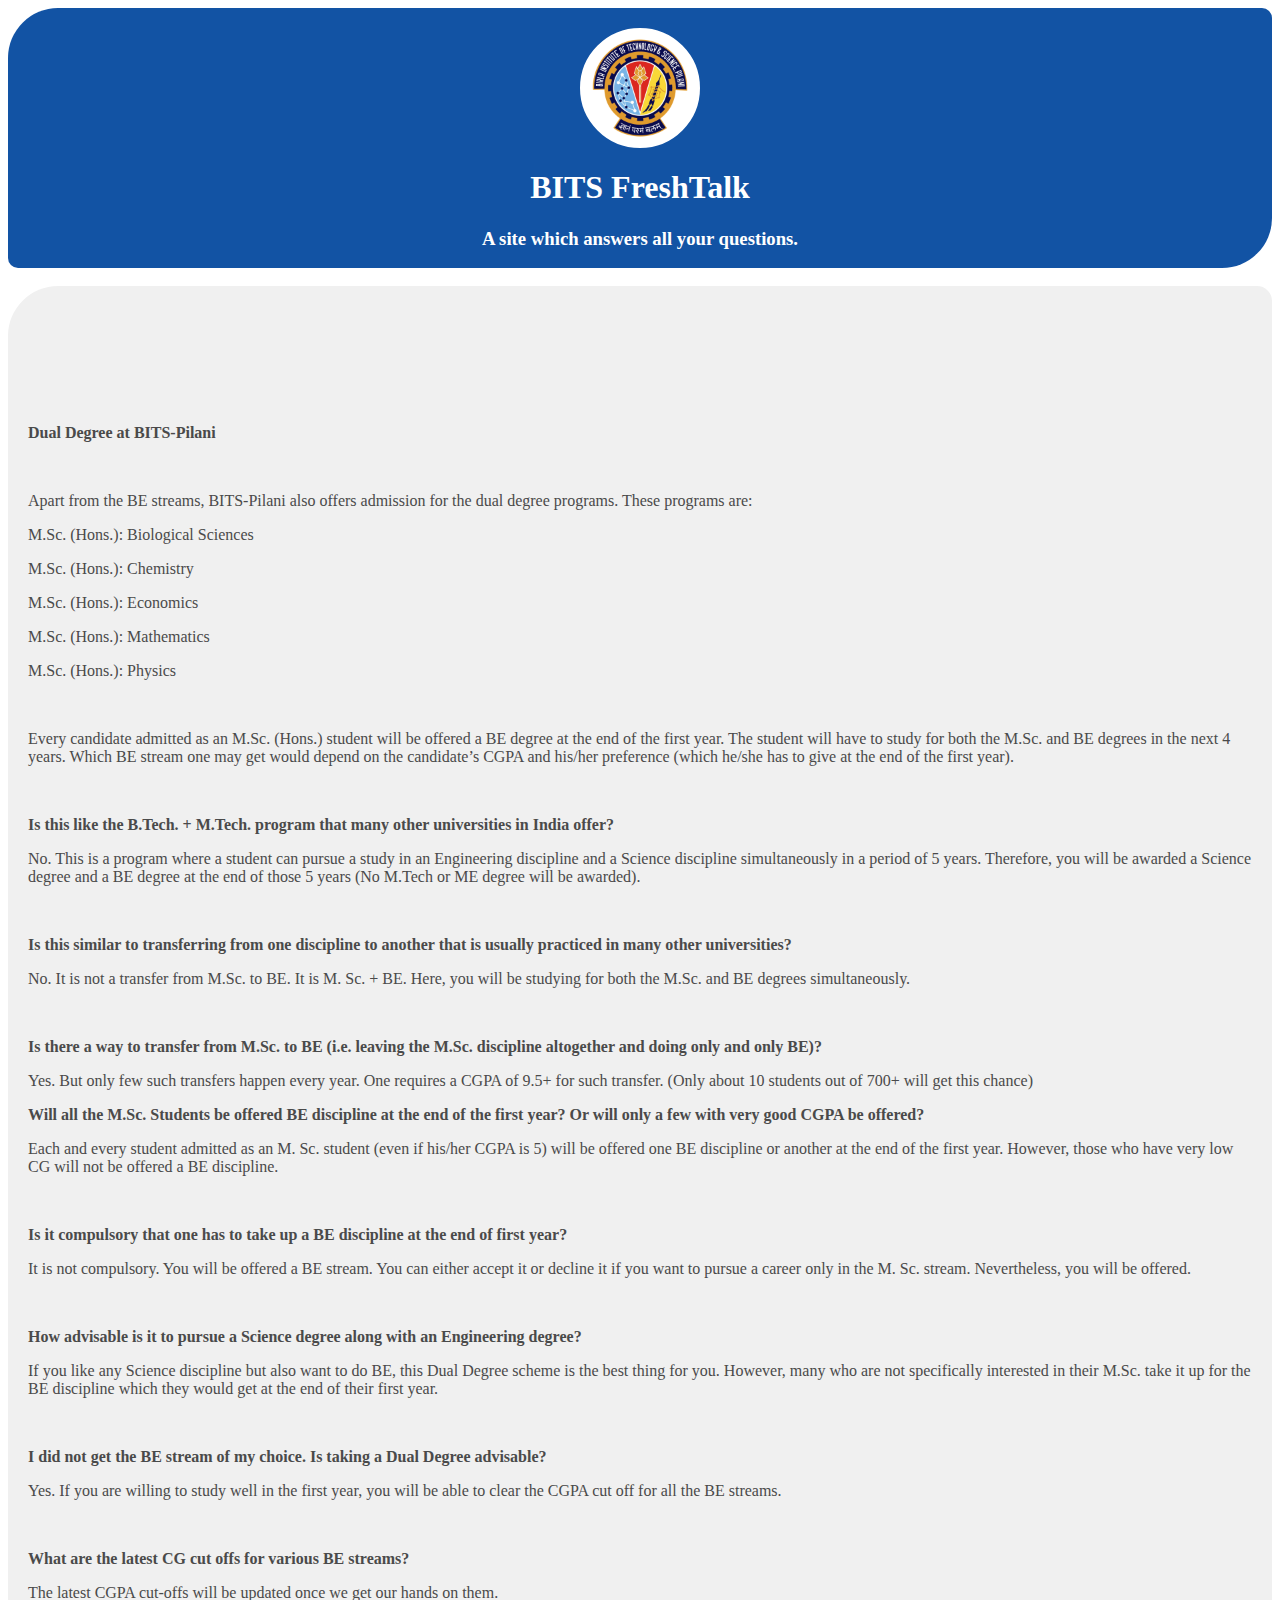
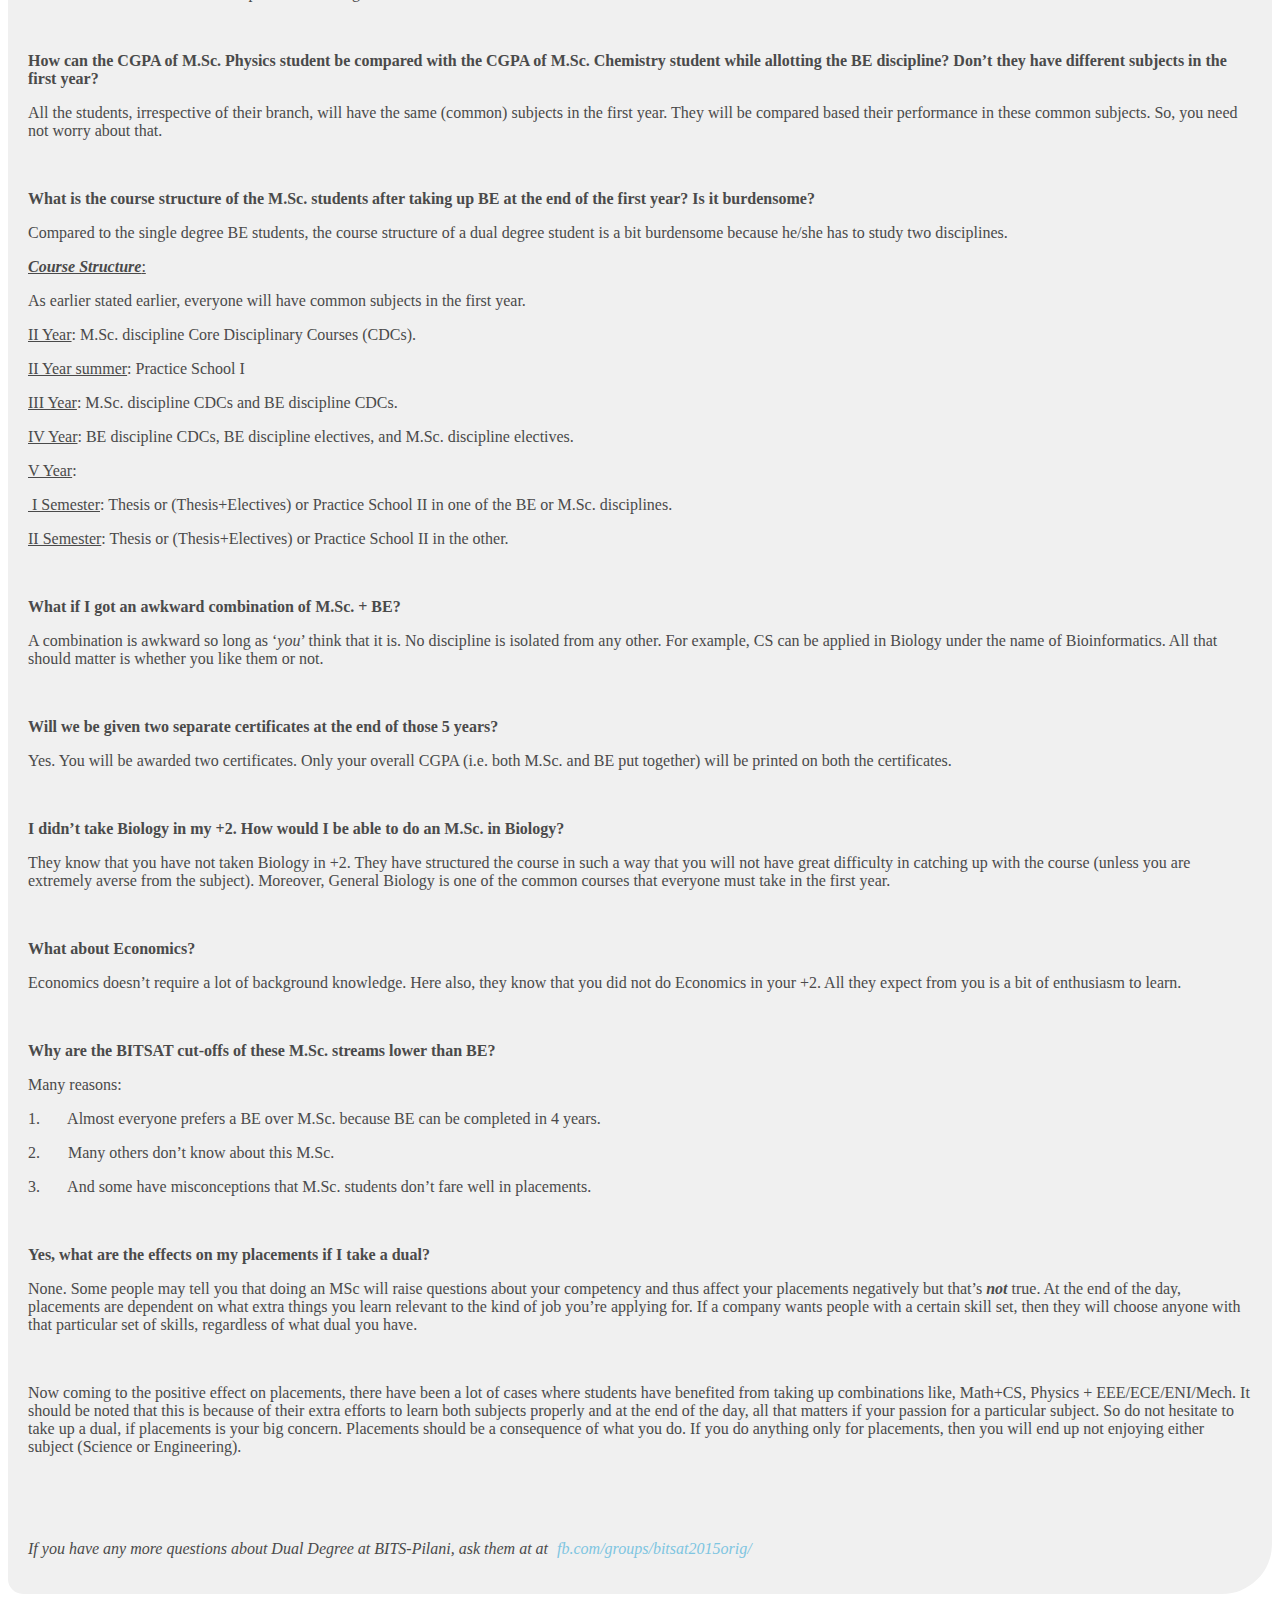
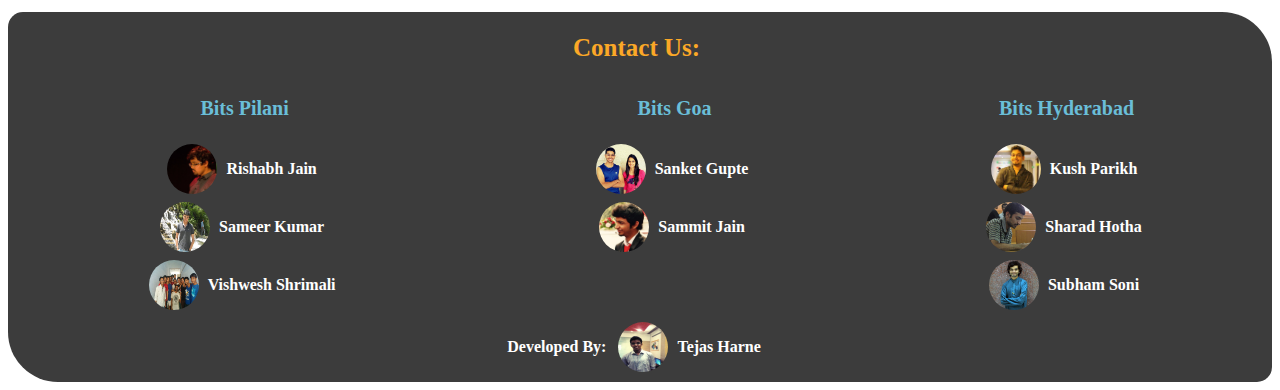
<file: dual_degree.html>
<html>
<head>
	<title>
		BITS FreshTalk
	</title>
	<link rel="stylesheet" type="text/css" href="css/style.css">
</head>
<body>
	<header id="head" >
			<img src="img/bits_logo.png" style="width:100px;height:100px;border:5px solid white;padding:5px;background:white;"/>
			<h1 align=center><a href='index.html'>BITS FreshTalk</a></h1>
			<h3>A site which answers all your questions.</h3>
	</header>
	<br>
	<div class="common">

	<div>
<p>&nbsp;</p>
</div>
<p>&nbsp;</p>
<p>&nbsp;</p>
<p><strong>Dual Degree at BITS-Pilani</strong></p>
<p>&nbsp;</p>
<p>Apart from the BE streams, BITS-Pilani also offers admission for the dual degree programs. These programs are:</p>
<p>M.Sc. (Hons.): Biological Sciences</p>
<p>M.Sc. (Hons.): Chemistry</p>
<p>M.Sc. (Hons.): Economics</p>
<p>M.Sc. (Hons.): Mathematics</p>
<p>M.Sc. (Hons.): Physics</p>
<p>&nbsp;</p>
<p>Every candidate admitted as an M.Sc. (Hons.) student will be offered a BE degree at the end of the first year. The student will have to study for both the M.Sc. and BE degrees in the next 4 years. Which BE stream one may get would depend on the candidate&rsquo;s CGPA and his/her preference (which he/she has to give at the end of the first year).</p>
<p>&nbsp;</p>
<p><strong>Is this like the B.Tech. + M.Tech. program that many other universities in India offer?</strong></p>
<p>No. This is a program where a student can pursue a study in an Engineering discipline and a Science discipline simultaneously in a period of 5 years. Therefore, you will be awarded a Science degree and a BE degree at the end of those 5 years (No M.Tech or ME degree will be awarded).</p>
<p>&nbsp;</p>
<p><strong>Is this similar to transferring from one discipline to another that is usually practiced in many other universities?</strong></p>
<p>No. It is not a transfer from M.Sc. to BE. It is M. Sc. + BE. Here, you will be studying for both the M.Sc. and BE degrees simultaneously.</p>
<p>&nbsp;</p>
<p><strong>Is there a way to transfer from M.Sc. to BE (i.e. leaving the M.Sc. discipline altogether and doing only and only BE)?</strong></p>
<p>Yes. But only few such transfers happen every year. One requires a CGPA of 9.5+ for such transfer. (Only about 10 students out of 700+ will get this chance)</p>
<p><strong>Will all the M.Sc. Students be offered BE discipline at the end of the first year? Or will only a few with very good CGPA be offered?</strong></p>
<p>Each and every student admitted as an M. Sc. student (even if his/her CGPA is 5) will be offered one BE discipline or another at the end of the first year. However, those who have very low CG will not be offered a BE discipline.</p>
<p>&nbsp;</p>
<p><strong>Is it compulsory that one has to take up a BE discipline at the end of first year?</strong></p>
<p>It is not compulsory. You will be offered a BE stream. You can either accept it or decline it if you want to pursue a career only in the M. Sc. stream. Nevertheless, you will be offered.</p>
<p>&nbsp;</p>
<p><strong>How advisable is it to pursue a Science degree along with an Engineering degree?</strong></p>
<p>If you like any Science discipline but also want to do BE, this Dual Degree scheme is the best thing for you. However, many who are not specifically interested in their M.Sc. take it up for the BE discipline which they would get at the end of their first year.</p>
<p>&nbsp;</p>
<p><strong>I did not get the BE stream of my choice. Is taking a Dual Degree advisable?</strong></p>
<p>Yes. If you are willing to study well in the first year, you will be able to clear the CGPA cut off for all the BE streams.</p>
<p>&nbsp;</p>
<p><strong>What are the latest CG cut offs for various BE streams?</strong></p>
<p>The latest CGPA cut-offs will be updated once we get our hands on them.</p>
<p>&nbsp;</p>
<p><strong>How can the CGPA of M.Sc. Physics student be compared with the CGPA of M.Sc. Chemistry student while allotting the BE discipline? Don&rsquo;t they have different subjects in the first year?</strong></p>
<p>All the students, irrespective of their branch, will have the same (common) subjects in the first year. They will be compared based their performance in these common subjects. So, you need not worry about that.</p>
<p>&nbsp;</p>
<p><strong>What is the course structure of the M.Sc. students after taking up BE at the end of the first year? Is it burdensome?</strong></p>
<p>Compared to the single degree BE students, the course structure of a dual degree student is a bit burdensome because he/she has to study two disciplines.</p>
<p><strong><em><span style="text-decoration: underline;">Course Structure</span></em></strong><span style="text-decoration: underline;">:</span></p>
<p>As earlier stated earlier, everyone will have common subjects in the first year.</p>
<p><span style="text-decoration: underline;">II Year</span>: M.Sc. discipline Core Disciplinary Courses (CDCs).</p>
<p><span style="text-decoration: underline;">II Year summer</span>: Practice School I</p>
<p><span style="text-decoration: underline;">III Year</span>: M.Sc. discipline CDCs and BE discipline CDCs.</p>
<p><span style="text-decoration: underline;">IV Year</span>: BE discipline CDCs, BE discipline electives, and M.Sc. discipline electives.</p>
<p><span style="text-decoration: underline;">V Year</span>:&nbsp;&nbsp;&nbsp;&nbsp;&nbsp;&nbsp;&nbsp;</p>
<p><span style="text-decoration: underline;">&nbsp;I Semester</span>: Thesis or (Thesis+Electives) or Practice School II in one of the BE or M.Sc. disciplines.</p>
<p><span style="text-decoration: underline;">II Semester</span>: Thesis or (Thesis+Electives) or Practice School II in the other.</p>
<p>&nbsp;</p>
<p><strong>What if I got an awkward combination of M.Sc. + BE?</strong></p>
<p>A combination is awkward so long as &lsquo;<em>you</em>&rsquo; think that it is. No discipline is isolated from any other. For example, CS can be applied in Biology under the name of Bioinformatics. All that should matter is whether you like them or not.</p>
<p>&nbsp;</p>
<p><strong>Will we be given two separate certificates at the end of those 5 years?</strong></p>
<p>Yes. You will be awarded two certificates. Only your overall CGPA (i.e. both M.Sc. and BE put together) will be printed on both the certificates.</p>
<p>&nbsp;</p>
<p><strong>I didn&rsquo;t take Biology in my +2. How would I be able to do an M.Sc. in Biology?</strong></p>
<p>They know that you have not taken Biology in +2. They have structured the course in such a way that you will not have great difficulty in catching up with the course (unless you are extremely averse from the subject). Moreover, General Biology is one of the common courses that everyone must take in the first year.</p>
<p>&nbsp;</p>
<p><strong>What about Economics?</strong></p>
<p>Economics doesn&rsquo;t require a lot of background knowledge. Here also, they know that you did not do Economics in your +2. All they expect from you is a bit of enthusiasm to learn.</p>
<p>&nbsp;</p>
<p><strong>Why are the BITSAT cut-offs of these M.Sc. streams lower than BE?</strong></p>
<p>Many reasons:</p>
<p>1.&nbsp;&nbsp;&nbsp;&nbsp;&nbsp;&nbsp; Almost everyone prefers a BE over M.Sc. because BE can be completed in 4 years.</p>
<p>2.&nbsp;&nbsp;&nbsp;&nbsp;&nbsp;&nbsp; Many others don&rsquo;t know about this M.Sc.</p>
<p>3.&nbsp;&nbsp;&nbsp;&nbsp;&nbsp;&nbsp; And some have misconceptions that M.Sc. students don&rsquo;t fare well in placements.</p>
<p>&nbsp;</p>
<p><strong>Yes, what are the effects on my placements if I take a dual?</strong></p>
<p>None. Some people may tell you that doing an MSc will raise questions about your competency and thus affect your placements negatively but that&rsquo;s <strong><em>not</em></strong> true. At the end of the day, placements are dependent on what extra things you learn relevant to the kind of job you&rsquo;re applying for. If a company wants people with a certain skill set, then they will choose anyone with that particular set of skills, regardless of what dual you have.</p>
<p>&nbsp;</p>
<p>Now coming to the positive effect on placements, there have been a lot of cases where students have benefited from taking up combinations like, Math+CS, Physics + EEE/ECE/ENI/Mech. It should be noted that this is because of their extra efforts to learn both subjects properly and at the end of the day, all that matters if your passion for a particular subject. So do not hesitate to take up a dual, if placements is your big concern. Placements should be a consequence of what you do. If you do anything only for placements, then you will end up not enjoying either subject (Science or Engineering).</p>
<div>
<p>&nbsp;</p>
</div>
<p>&nbsp;</p>
<p><em>If you have any more questions about Dual Degree at BITS-Pilani, ask them at at </em><a href="https://www.facebook.com/groups/bitsat2015orig/"><em>fb.com/groups/bitsat2015orig/</em></a></p>




	</div>

	<br>
	<footer id="footer">
		<table border=0 style="text-align:center;color:white;height:200px;width:100%"  >
			<tr>
				<th colspan=3 style="font-size:25px;padding:10px;color:#FBA827;">Contact Us:</th>
			</tr>
			<tr>
				<td colspan=3><br></td>
			</tr>
			<tr>
				<th style="color:6abed8;font-size:20px;">Bits Pilani</th>
				<th style="color:6abed8;font-size:20px;">Bits Goa</th>
				<th style="color:6abed8;font-size:20px;">Bits Hyderabad</th>
			</tr>
			<tr>
				<td class="image-cropper"><img src='img/Rishabh.jpg' style="position:relative;top:20px;"/> <a href='https://www.facebook.com/007rishabhjain'>Rishabh Jain</a></td>
				<td class="image-cropper"><img src='img/Sanket.jpg' style="position:relative;top:20px;"/><a href='https://www.facebook.com/sanketx'> Sanket Gupte</a></td>
				<td class="image-cropper"><img src='img/Kush.jpg' style="position:relative;top:20px;"/><a href='https://www.facebook.com/kushparikh01'> Kush Parikh</a></td>
				<td><br> </td>
			</tr>
			<tr>
				<td class="image-cropper"><img src='img/Sameer.jpg' style="position:relative;top:20px;"/> <a href='https://www.facebook.com/sammykumar'>Sameer Kumar</a></td>
				<td class="image-cropper"><img src='img/Sammit.jpg' style="position:relative;top:20px;"/> <a href='https://www.facebook.com/sj0211'>Sammit Jain</a></td>
				<td class="image-cropper"><img src='img/Sharad.jpg' style="position:relative;top:20px;"/> <a href='https://www.facebook.com/SHARAD.hotha'>Sharad Hotha</a></td>


			</tr>
			<tr>
				<td class="image-cropper"><img src='img/vishwesh.jpg' style="position:relative;top:20px;"/> <a href='https://www.facebook.com/profile.php?id=100008379882367'>Vishwesh Shrimali</a></td>
				<td><br></td>
				<td class="image-cropper"><img src='img/Subham.jpg' style="position:relative;top:20px;"/><a href='https://www.facebook.com/the.original.soni'> Subham Soni</a></td>

			</tr>
			<tr >
				<td colspan=3 style="padding:5px 0px 0px 0px;" class="image-cropper" > <b >Developed By:  &nbsp; <img src='img/Tejas.jpg' style="position:relative;top:20px;"/> <a href='https://www.facebook.com/tejas.harne'>Tejas Harne </b></a></td>
			</tr>


	</footer>
</body>
</html>
</file>
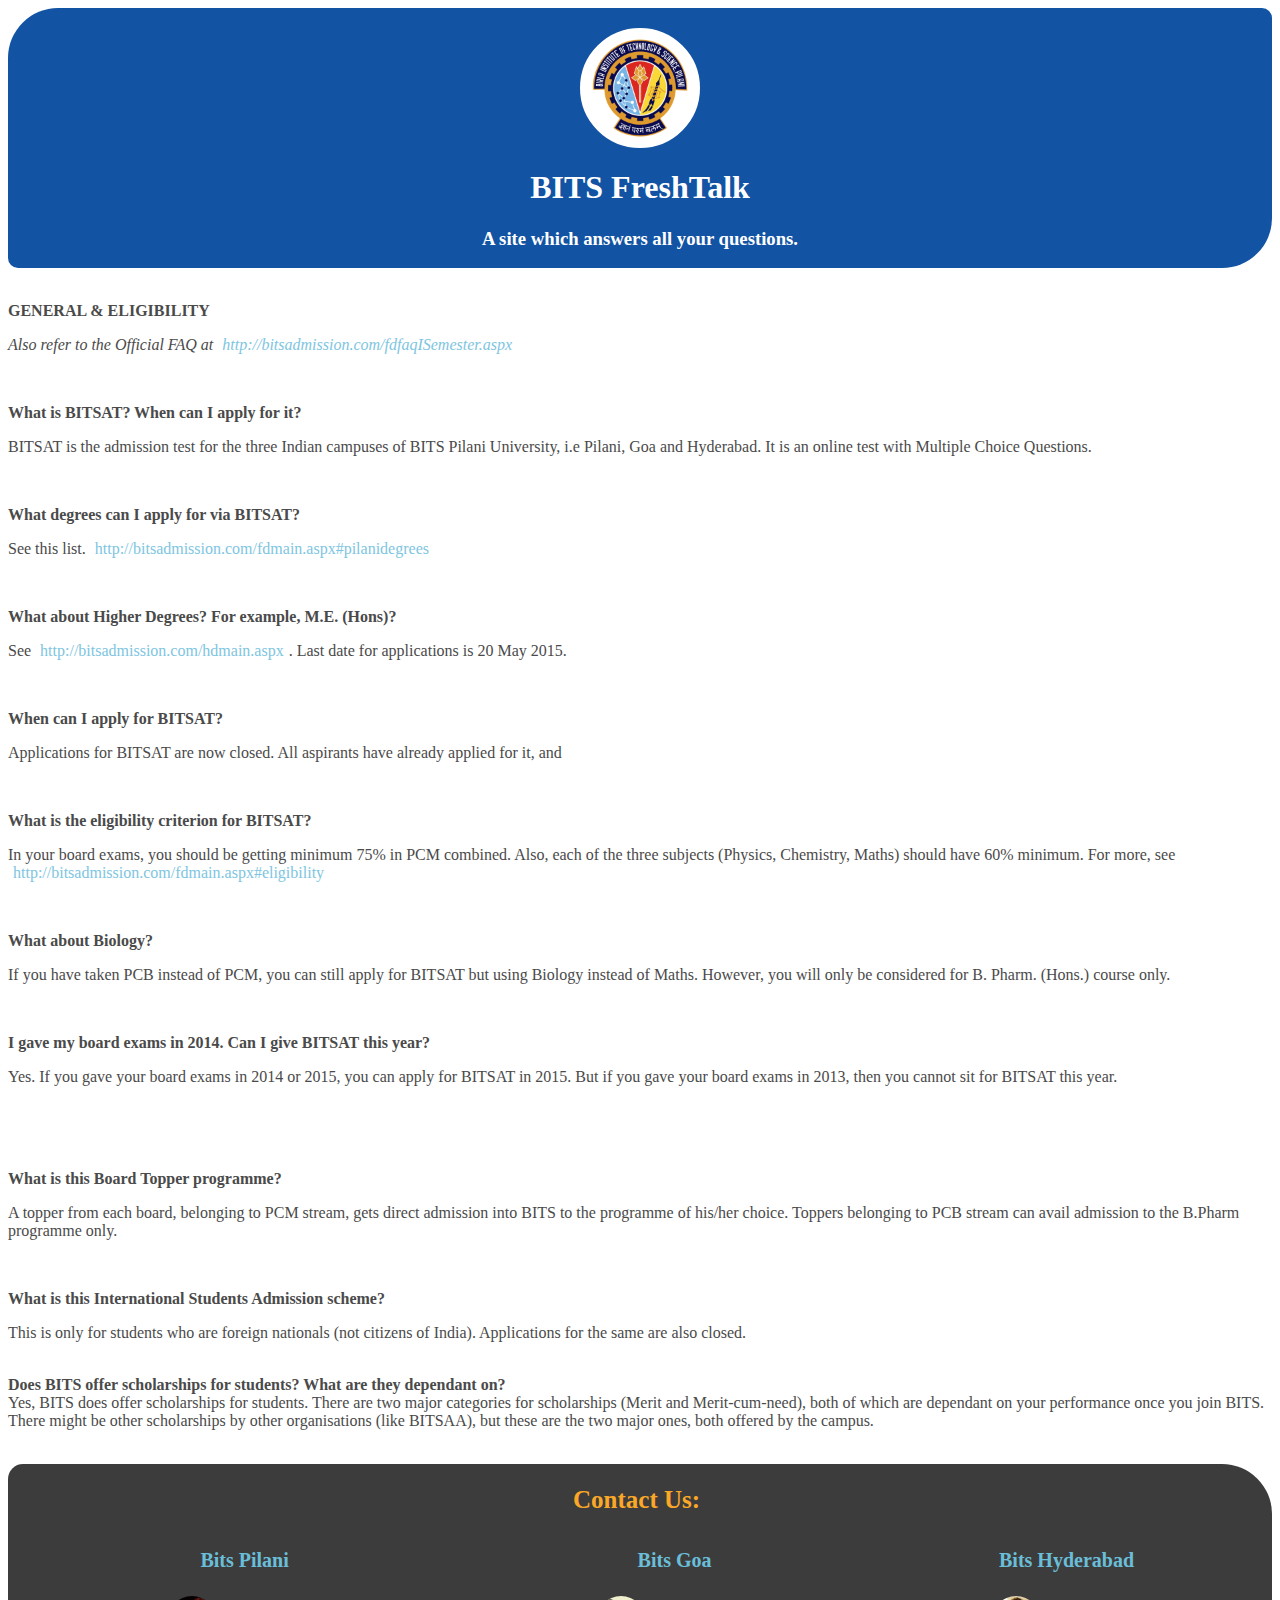
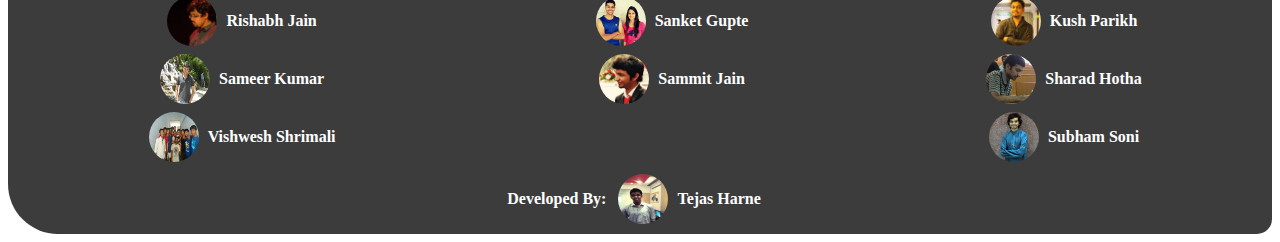
<file: general_eligibility.html>
<html>
<head>
	<title>
		BITS FreshTalk
	</title>
	<link rel="stylesheet" type="text/css" href="css/style.css">
</head>
<body>
	<header id="head" >
			<img src="img/bits_logo.png" style="width:100px;height:100px;border:5px solid white;padding:5px;background:white;"/>
			<h1 align=center><a href='index.html'>BITS FreshTalk</a></h1>
			<h3>A site which answers all your questions.</h3>
	</header>
	<br>

	<p><b>GENERAL &amp; ELIGIBILITY</b></p>
<p><em>Also refer to the Official FAQ at </em><a href="http://bitsadmission.com/fdfaqISemester.aspx"><em>http://bitsadmission.com/fdfaqISemester.aspx</em></a></p>
<p>&nbsp;</p>
<p><strong>What is BITSAT? When can I apply for it?</strong></p>
<p>BITSAT is the admission test for the three Indian campuses of BITS Pilani University, i.e Pilani, Goa and Hyderabad. It is an online test with Multiple Choice Questions.</p>
<p>&nbsp;</p>
<p><strong>What degrees can I apply for via BITSAT?</strong></p>
<p>See this list. <a href="http://bitsadmission.com/fdmain.aspx#pilanidegrees">http://bitsadmission.com/fdmain.aspx#pilanidegrees</a></p>
<p>&nbsp;</p>
<p><strong>What about Higher Degrees? For example, M.E. (Hons)?</strong></p>
<p>See <a href="http://bitsadmission.com/hdmain.aspx">http://bitsadmission.com/hdmain.aspx</a>. Last date for applications is 20 May 2015.</p>
<p>&nbsp;</p>
<p><strong>When can I apply for BITSAT?</strong></p>
<p>Applications for BITSAT are now closed. All aspirants have already applied for it, and</p>
<p>&nbsp;</p>
<p><strong>What is the eligibility criterion for BITSAT?</strong></p>
<p>In your board exams, you should be getting minimum 75% in PCM combined. Also, each of the three subjects (Physics, Chemistry, Maths) should have 60% minimum. For more, see <a href="http://bitsadmission.com/fdmain.aspx#eligibility">http://bitsadmission.com/fdmain.aspx#eligibility</a></p>
<p>&nbsp;</p>
<p><strong>What about Biology?</strong></p>
<p>If you have taken PCB instead of PCM, you can still apply for BITSAT but using Biology instead of Maths. However, you will only be considered for B. Pharm. (Hons.) course only.</p>
<p>&nbsp;</p>
<p><strong>I gave my board exams in 2014. Can I give BITSAT this year?</strong></p>
<p>Yes. If you gave your board exams in 2014 or 2015, you can apply for BITSAT in 2015. But if you gave your board exams in 2013, then you cannot sit for BITSAT this year.</p>
<p>&nbsp;</p>
<p>&nbsp;</p>
<p><strong>What is this Board Topper programme?</strong></p>
<p>A topper from each board, belonging to PCM stream, gets direct admission into BITS to the programme of his/her choice. Toppers belonging to PCB stream can avail admission to the B.Pharm programme only.</p>
<p>&nbsp;</p>
<p><strong>What is this International Students Admission scheme?</strong></p>
<p>This is only for students who are foreign nationals (not citizens of India). Applications for the same are also closed.</p>
<p><br /> <strong>Does BITS offer scholarships for students? What are they dependant on?<br /> </strong>Yes, BITS does offer scholarships for students. There are two major categories for scholarships (Merit and Merit-cum-need), both of which are dependant on your performance once you join BITS. There might be other scholarships by other organisations (like BITSAA), but these are the two major ones, both offered by the campus.</p>

	<br>
	<footer id="footer">
		<table border=0 style="text-align:center;color:white;height:200px;width:100%"  >
			<tr>
				<th colspan=3 style="font-size:25px;padding:10px;color:#FBA827;">Contact Us:</th>
			</tr>
			<tr>
				<td colspan=3><br></td>
			</tr>
			<tr>
				<th style="color:6abed8;font-size:20px;">Bits Pilani</th>
				<th style="color:6abed8;font-size:20px;">Bits Goa</th>
				<th style="color:6abed8;font-size:20px;">Bits Hyderabad</th>
			</tr>
			<tr>
				<td class="image-cropper"><img src='img/Rishabh.jpg' style="position:relative;top:20px;"/> <a href='https://www.facebook.com/007rishabhjain'>Rishabh Jain</a></td>
				<td class="image-cropper"><img src='img/Sanket.jpg' style="position:relative;top:20px;"/><a href='https://www.facebook.com/sanketx'> Sanket Gupte</a></td>
				<td class="image-cropper"><img src='img/Kush.jpg' style="position:relative;top:20px;"/><a href='https://www.facebook.com/kushparikh01'> Kush Parikh</a></td>
				<td><br> </td>
			</tr>
			<tr>
				<td class="image-cropper"><img src='img/Sameer.jpg' style="position:relative;top:20px;"/> <a href='https://www.facebook.com/sammykumar'>Sameer Kumar</a></td>
				<td class="image-cropper"><img src='img/Sammit.jpg' style="position:relative;top:20px;"/> <a href='https://www.facebook.com/sj0211'>Sammit Jain</a></td>
				<td class="image-cropper"><img src='img/Sharad.jpg' style="position:relative;top:20px;"/> <a href='https://www.facebook.com/SHARAD.hotha'>Sharad Hotha</a></td>


			</tr>
			<tr>
				<td class="image-cropper"><img src='img/vishwesh.jpg' style="position:relative;top:20px;"/> <a href='https://www.facebook.com/profile.php?id=100008379882367'>Vishwesh Shrimali</a></td>
				<td><br></td>
				<td class="image-cropper"><img src='img/Subham.jpg' style="position:relative;top:20px;"/><a href='https://www.facebook.com/the.original.soni'> Subham Soni</a></td>

			</tr>
			<tr >
				<td colspan=3 style="padding:5px 0px 0px 0px;" class="image-cropper" > <b >Developed By:  &nbsp; <img src='img/Tejas.jpg' style="position:relative;top:20px;"/> <a href='https://www.facebook.com/tejas.harne'>Tejas Harne </b></a></td>
			</tr>


	</footer>
</body>
</html>
</file>
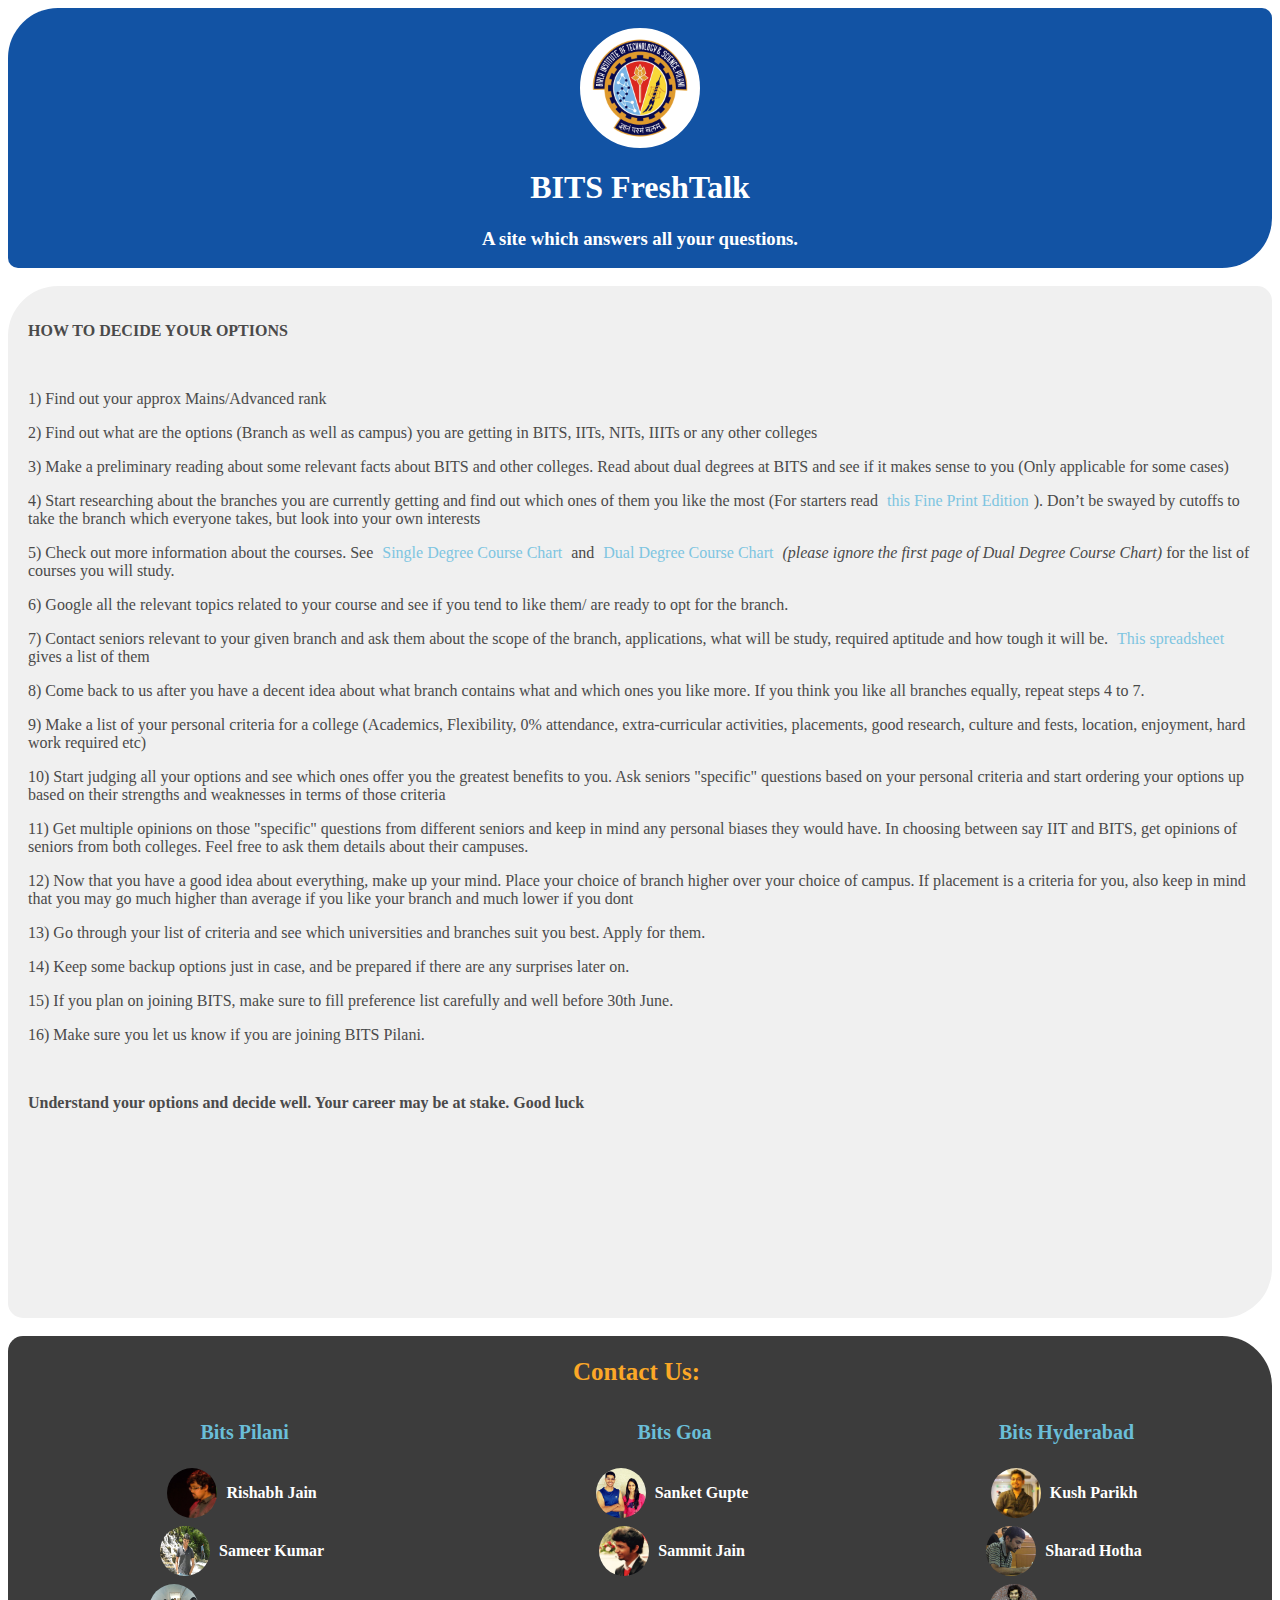
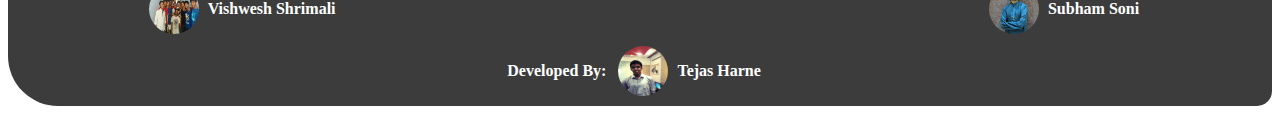
<file: how_to.html>
<html>
<head>
	<title>
		BITS FreshTalk
	</title>
	<link rel="stylesheet" type="text/css" href="css/style.css">
</head>
<body>
	<header id="head" >
			<img src="img/bits_logo.png" style="width:100px;height:100px;border:5px solid white;padding:5px;background:white;"/>
			<h1 align=center><a href='index.html'>BITS FreshTalk</a></h1>
			<h3>A site which answers all your questions.</h3>
	</header>
	<br>
	<div class="common">

	<p><strong>HOW TO DECIDE YOUR OPTIONS</strong></p>
<p>&nbsp;</p>
<p>1) Find out your approx Mains/Advanced rank</p>
<p>2) Find out what are the options (Branch as well as campus) you are getting in BITS, IITs, NITs, IIITs or any other colleges</p>
<p>3) Make a preliminary reading about some relevant facts about BITS and other colleges. Read about dual degrees at BITS and see if it makes sense to you (Only applicable for some cases)</p>

<p>4) Start researching about the branches you are currently getting and find out which ones of them you like the most (For starters read <a href="http://www.joomag.com/magazine/the-fine-print-issue-zero-july-2013/0593752001372776261">this Fine Print Edition</a>). Don&rsquo;t be swayed by cutoffs to take the branch which everyone takes, but look into your own interests</p>
<p>5) Check out more information about the courses. See <a href="https://drive.google.com/file/d/0BxP7SK74c9ZnTHZMcUlMRk5wcFk/view?usp=sharing">Single Degree Course Chart</a> and <a href="https://drive.google.com/file/d/0BxP7SK74c9ZncXo2cDdsR2xHQkU/view?usp=sharing">Dual Degree Course Chart</a> <em>(please ignore the first page of Dual Degree Course Chart)</em> for the list of courses you will study.</p>
<p>6) Google all the relevant topics related to your course and see if you tend to like them/ are ready to opt for the branch.</p>
<p>7) Contact seniors relevant to your given branch and ask them about the scope of the branch, applications, what will be study, required aptitude and how tough it will be. <a href="https://docs.google.com/spreadsheets/d/1w3fYe18A-ADNwdVQCFgx-WExBBWYNrS5QmNFZ7GxqZo/edit?usp=sharing">This spreadsheet</a> gives a list of them</p>
<p>8) Come back to us after you have a decent idea about what branch contains what and which ones you like more. If you think you like all branches equally, repeat steps 4 to 7.</p>
<p>9) Make a list of your personal criteria for a college (Academics, Flexibility, 0% attendance, extra-curricular activities, placements, good research, culture and fests, location, enjoyment, hard work required etc)</p>
<p>10) Start judging all your options and see which ones offer you the greatest benefits to you. Ask seniors "specific" questions based on your personal criteria and start ordering your options up based on their strengths and weaknesses in terms of those criteria</p>
<p>11) Get multiple opinions on those "specific" questions from different seniors and keep in mind any personal biases they would have. In choosing between say IIT and BITS, get opinions of seniors from both colleges. Feel free to ask them details about their campuses.</p>
<p>12) Now that you have a good idea about everything, make up your mind. Place your choice of branch higher over your choice of campus. If placement is a criteria for you, also keep in mind that you may go much higher than average if you like your branch and much lower if you dont</p>
<p>13) Go through your list of criteria and see which universities and branches suit you best. Apply for them.</p>
<p>14) Keep some backup options just in case, and be prepared if there are any surprises later on.</p>
<p>15) If you plan on joining BITS, make sure to fill preference list carefully and well before 30th June. </a></p>
<p>16) Make sure you let us know if you are joining BITS Pilani.</p>
<p>&nbsp;</p>
<p><strong>Understand your options and decide well. Your career may be at stake. Good luck </strong></p>
<p>&nbsp;</p>
<p>&nbsp;</p>
<p>&nbsp;</p>
<p>&nbsp;</p>
<p>&nbsp;</p>





	</div>

	<br>
	<footer id="footer">
		<table border=0 style="text-align:center;color:white;height:200px;width:100%"  >
			<tr>
				<th colspan=3 style="font-size:25px;padding:10px;color:#FBA827;">Contact Us:</th>
			</tr>
			<tr>
				<td colspan=3><br></td>
			</tr>
			<tr>
				<th style="color:6abed8;font-size:20px;">Bits Pilani</th>
				<th style="color:6abed8;font-size:20px;">Bits Goa</th>
				<th style="color:6abed8;font-size:20px;">Bits Hyderabad</th>
			</tr>
			<tr>
				<td class="image-cropper"><img src='img/Rishabh.jpg' style="position:relative;top:20px;"/> <a href='https://www.facebook.com/007rishabhjain'>Rishabh Jain</a></td>
				<td class="image-cropper"><img src='img/Sanket.jpg' style="position:relative;top:20px;"/><a href='https://www.facebook.com/sanketx'> Sanket Gupte</a></td>
				<td class="image-cropper"><img src='img/Kush.jpg' style="position:relative;top:20px;"/><a href='https://www.facebook.com/kushparikh01'> Kush Parikh</a></td>
				<td><br> </td>
			</tr>
			<tr>
				<td class="image-cropper"><img src='img/Sameer.jpg' style="position:relative;top:20px;"/> <a href='https://www.facebook.com/sammykumar'>Sameer Kumar</a></td>
				<td class="image-cropper"><img src='img/Sammit.jpg' style="position:relative;top:20px;"/> <a href='https://www.facebook.com/sj0211'>Sammit Jain</a></td>
				<td class="image-cropper"><img src='img/Sharad.jpg' style="position:relative;top:20px;"/> <a href='https://www.facebook.com/SHARAD.hotha'>Sharad Hotha</a></td>


			</tr>
			<tr>
				<td class="image-cropper"><img src='img/vishwesh.jpg' style="position:relative;top:20px;"/> <a href='https://www.facebook.com/profile.php?id=100008379882367'>Vishwesh Shrimali</a></td>
				<td><br></td>
				<td class="image-cropper"><img src='img/Subham.jpg' style="position:relative;top:20px;"/><a href='https://www.facebook.com/the.original.soni'> Subham Soni</a></td>

			</tr>
			<tr >
				<td colspan=3 style="padding:5px 0px 0px 0px;" class="image-cropper" > <b >Developed By:  &nbsp; <img src='img/Tejas.jpg' style="position:relative;top:20px;"/> <a href='https://www.facebook.com/tejas.harne'>Tejas Harne </b></a></td>
			</tr>


	</footer>
</body>
</html>
</file>
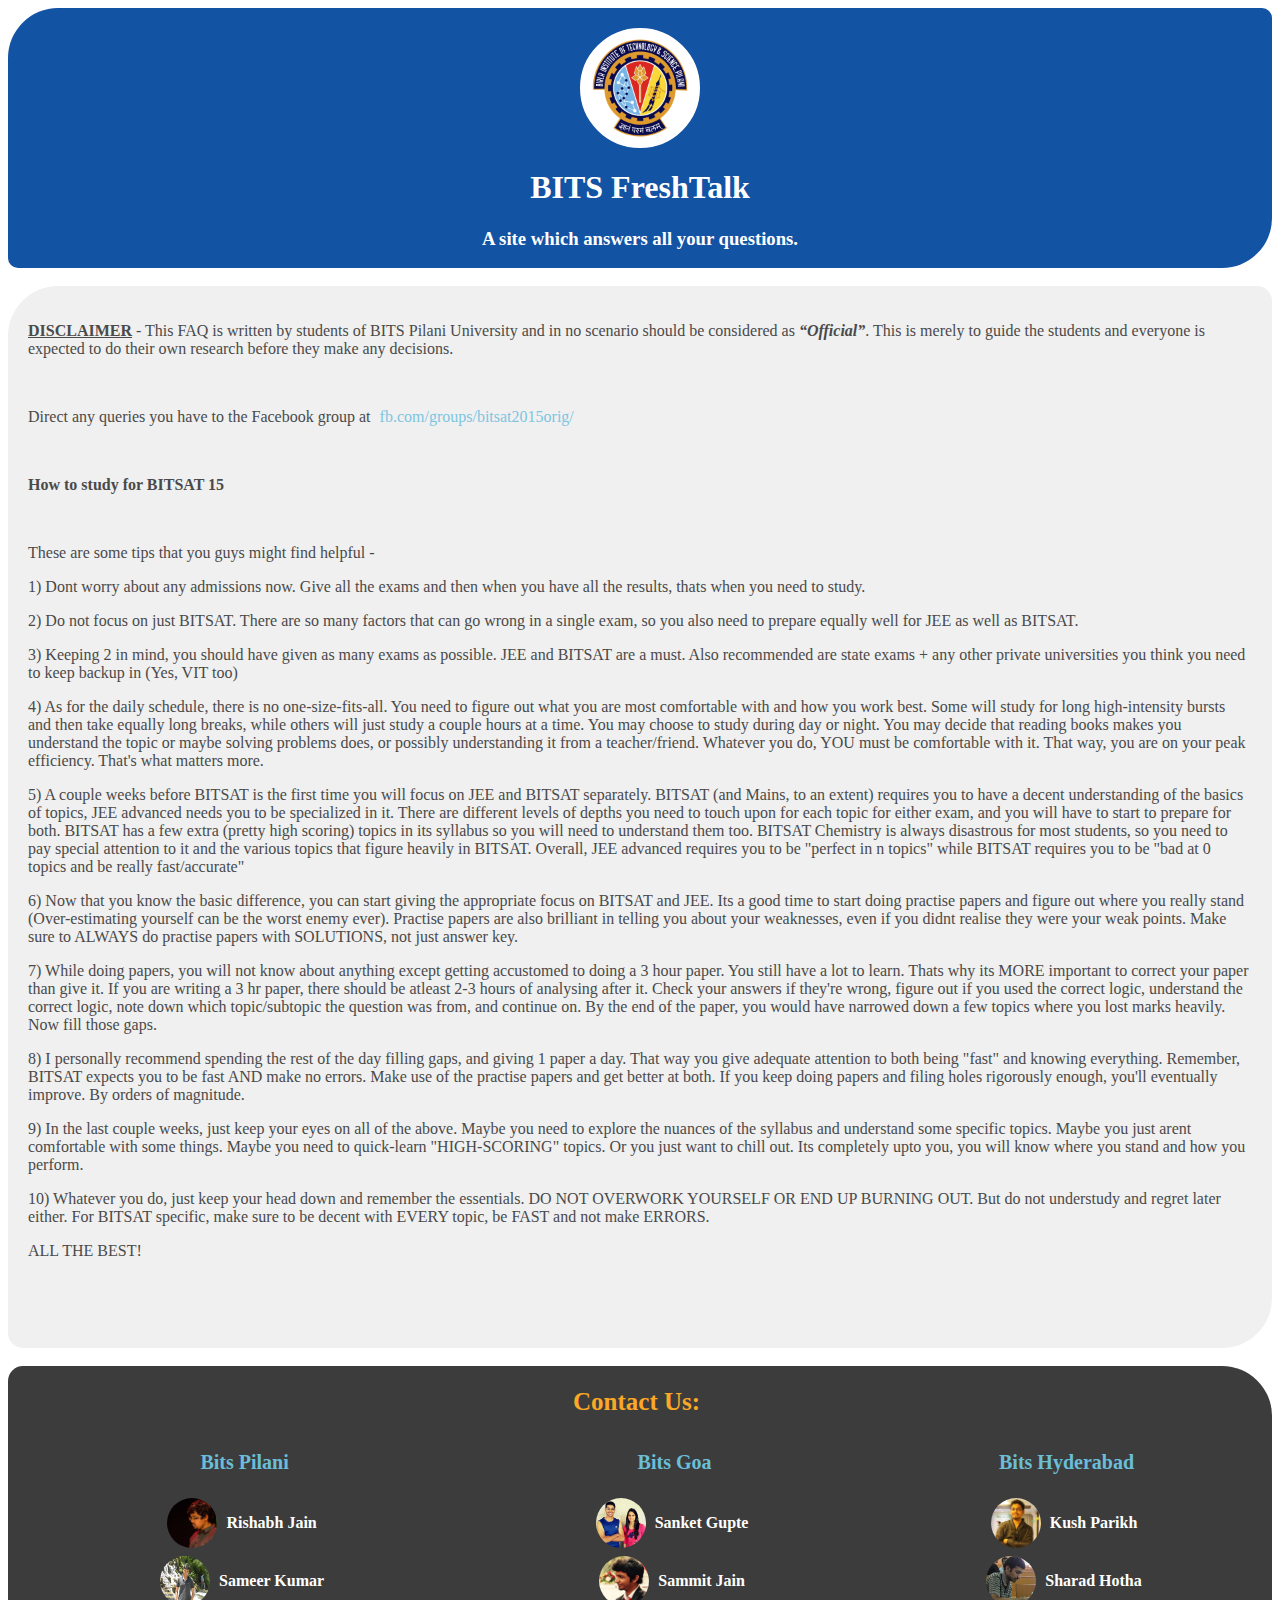
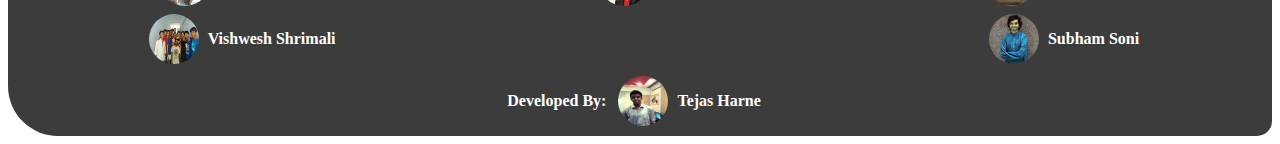
<file: how_to_study.html>
<html>
<head>
	<title>
		BITS FreshTalk
	</title>
	<link rel="stylesheet" type="text/css" href="css/style.css">
</head>
<body>
	<header id="head" >
			<img src="img/bits_logo.png" style="width:100px;height:100px;border:5px solid white;padding:5px;background:white;"/>
			<h1 align=center><a href='index.html'>BITS FreshTalk</a></h1>
			<h3>A site which answers all your questions.</h3>
	</header>
	<br>
	<div class="common">

	<p><strong><span style="text-decoration: underline;">DISCLAIMER</span></strong> - This FAQ is written by students of BITS Pilani University and in no scenario should be considered as <strong><em>&ldquo;Official&rdquo;</em></strong>. This is merely to guide the students and everyone is expected to do their own research before they make any decisions.</p>
<p>&nbsp;</p>
<p>Direct any queries you have to the Facebook group at <a href="https://www.facebook.com/groups/bitsat2015orig/">fb.com/groups/bitsat2015orig/</a></p>


<p>&nbsp;</p>
<p><strong>How to study for BITSAT 15</strong></p>
<p>&nbsp;</p>
<p>These are some tips that you guys might find helpful -</p>
<p>1) Dont worry about any admissions now. Give all the exams and then when you have all the results, thats when you need to study.</p>
<p>2) Do not focus on just BITSAT. There are so many factors that can go wrong in a single exam, so you also need to prepare equally well for JEE as well as BITSAT.</p>
<p>3) Keeping 2 in mind, you should have given as many exams as possible. JEE and BITSAT are a must. Also recommended are state exams + any other private universities you think you need to keep backup in (Yes, VIT too)</p>
<p>4) As for the daily schedule, there is no one-size-fits-all. You need to figure out what you are most comfortable with and how you work best. Some will study for long high-intensity bursts and then take equally long breaks, while others will just study a couple hours at a time. You may choose to study during day or night. You may decide that reading books makes you understand the topic or maybe solving problems does, or possibly understanding it from a teacher/friend. Whatever you do, YOU must be comfortable with it. That way, you are on your peak efficiency. That's what matters more.</p>
<p>5) A couple weeks before BITSAT is the first time you will focus on JEE and BITSAT separately. BITSAT (and Mains, to an extent) requires you to have a decent understanding of the basics of topics, JEE advanced needs you to be specialized in it. There are different levels of depths you need to touch upon for each topic for either exam, and you will have to start to prepare for both. BITSAT has a few extra (pretty high scoring) topics in its syllabus so you will need to understand them too. BITSAT Chemistry is always disastrous for most students, so you need to pay special attention to it and the various topics that figure heavily in BITSAT. Overall, JEE advanced requires you to be "perfect in n topics" while BITSAT requires you to be "bad at 0 topics and be really fast/accurate"</p>
<p>6) Now that you know the basic difference, you can start giving the appropriate focus on BITSAT and JEE. Its a good time to start doing practise papers and figure out where you really stand (Over-estimating yourself can be the worst enemy ever). Practise papers are also brilliant in telling you about your weaknesses, even if you didnt realise they were your weak points. Make sure to ALWAYS do practise papers with SOLUTIONS, not just answer key.</p>
<p>7) While doing papers, you will not know about anything except getting accustomed to doing a 3 hour paper. You still have a lot to learn. Thats why its MORE important to correct your paper than give it. If you are writing a 3 hr paper, there should be atleast 2-3 hours of analysing after it. Check your answers if they're wrong, figure out if you used the correct logic, understand the correct logic, note down which topic/subtopic the question was from, and continue on. By the end of the paper, you would have narrowed down a few topics where you lost marks heavily. Now fill those gaps.</p>
<p>8) I personally recommend spending the rest of the day filling gaps, and giving 1 paper a day. That way you give adequate attention to both being "fast" and knowing everything. Remember, BITSAT expects you to be fast AND make no errors. Make use of the practise papers and get better at both. If you keep doing papers and filing holes rigorously enough, you'll eventually improve. By orders of magnitude.</p>
<p>9) In the last couple weeks, just keep your eyes on all of the above. Maybe you need to explore the nuances of the syllabus and understand some specific topics. Maybe you just arent comfortable with some things. Maybe you need to quick-learn "HIGH-SCORING" topics. Or you just want to chill out. Its completely upto you, you will know where you stand and how you perform.</p>
<p>10) Whatever you do, just keep your head down and remember the essentials. DO NOT OVERWORK YOURSELF OR END UP BURNING OUT. But do not understudy and regret later either. For BITSAT specific, make sure to be decent with EVERY topic, be FAST and not make ERRORS.</p>
<p>ALL THE BEST!</p>
<p>&nbsp;</p>
<div id="__if72ru4sdfsdfrkjahiuyi_once" style="display: none;">&nbsp;</div>
<div id="__zsc_once">&nbsp;</div>
<div id="__hggasdgjhsagd_once" style="display: none;">&nbsp;</div>







	</div>

	<br>
	<footer id="footer">
		<table border=0 style="text-align:center;color:white;height:200px;width:100%"  >
			<tr>
				<th colspan=3 style="font-size:25px;padding:10px;color:#FBA827;">Contact Us:</th>
			</tr>
			<tr>
				<td colspan=3><br></td>
			</tr>
			<tr>
				<th style="color:6abed8;font-size:20px;">Bits Pilani</th>
				<th style="color:6abed8;font-size:20px;">Bits Goa</th>
				<th style="color:6abed8;font-size:20px;">Bits Hyderabad</th>
			</tr>
			<tr>
				<td class="image-cropper"><img src='img/Rishabh.jpg' style="position:relative;top:20px;"/> <a href='https://www.facebook.com/007rishabhjain'>Rishabh Jain</a></td>
				<td class="image-cropper"><img src='img/Sanket.jpg' style="position:relative;top:20px;"/><a href='https://www.facebook.com/sanketx'> Sanket Gupte</a></td>
				<td class="image-cropper"><img src='img/Kush.jpg' style="position:relative;top:20px;"/><a href='https://www.facebook.com/kushparikh01'> Kush Parikh</a></td>
				<td><br> </td>
			</tr>
			<tr>
				<td class="image-cropper"><img src='img/Sameer.jpg' style="position:relative;top:20px;"/> <a href='https://www.facebook.com/sammykumar'>Sameer Kumar</a></td>
				<td class="image-cropper"><img src='img/Sammit.jpg' style="position:relative;top:20px;"/> <a href='https://www.facebook.com/sj0211'>Sammit Jain</a></td>
				<td class="image-cropper"><img src='img/Sharad.jpg' style="position:relative;top:20px;"/> <a href='https://www.facebook.com/SHARAD.hotha'>Sharad Hotha</a></td>


			</tr>
			<tr>
				<td class="image-cropper"><img src='img/vishwesh.jpg' style="position:relative;top:20px;"/> <a href='https://www.facebook.com/profile.php?id=100008379882367'>Vishwesh Shrimali</a></td>
				<td><br></td>
				<td class="image-cropper"><img src='img/Subham.jpg' style="position:relative;top:20px;"/><a href='https://www.facebook.com/the.original.soni'> Subham Soni</a></td>

			</tr>
			<tr >
				<td colspan=3 style="padding:5px 0px 0px 0px;" class="image-cropper" > <b >Developed By:  &nbsp; <img src='img/Tejas.jpg' style="position:relative;top:20px;"/> <a href='https://www.facebook.com/tejas.harne'>Tejas Harne </b></a></td>
			</tr>


	</footer>
</body>
</html>
</file>
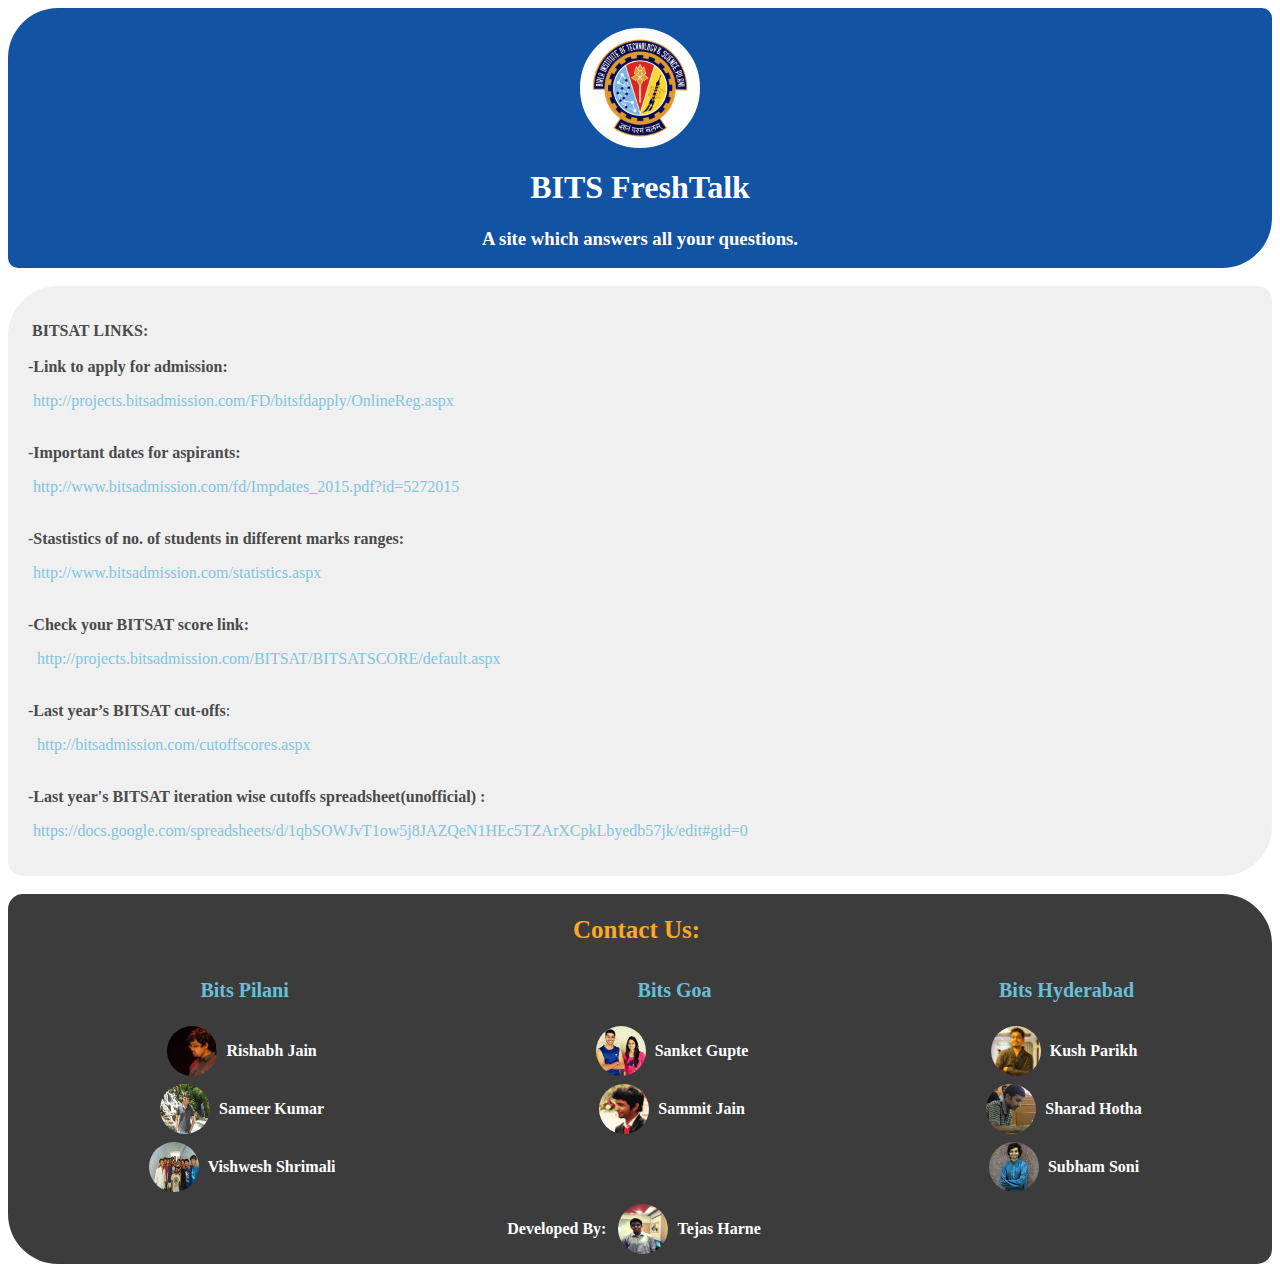
<file: imp_links.html>
<html>
<head>
	<title>
		BITS FreshTalk
	</title>
	<link rel="stylesheet" type="text/css" href="css/style.css">
</head>
<body>
	<header id="head" >
			<img src="img/bits_logo.png" style="width:100px;height:100px;border:5px solid white;padding:5px;background:white;"/>
			<h1 align=center><a href='index.html'>BITS FreshTalk</a></h1>
			<h3>A site which answers all your questions.</h3>
	</header>
	<br>
	<div class="common">

	<p><strong>&nbsp;BITSAT LINKS:</strong><br /> <br /> -<strong>Link to apply for admission:</strong></p>
<p><a href="http://projects.bitsadmission.com/FD/bitsfdapply/OnlineReg.aspx">http://projects.bitsadmission.com/FD/bitsfdapply/OnlineReg.aspx</a></p>
<p><br /> -<strong>Important dates for aspirants:</strong></p>
<p><a href="http://www.bitsadmission.com/fd/Impdates_2015.pdf?id=5272015">http://www.bitsadmission.com/fd/Impdates_2015.pdf?id=5272015</a></p>
<p><br /> -<strong>Stastistics of no. of students in different marks ranges:</strong></p>
<p><a href="http://www.bitsadmission.com/statistics.aspx">http://www.bitsadmission.com/statistics.aspx</a></p>
<p><br /> -<strong>Check your BITSAT score link:</strong></p>
<p>&nbsp;<a href="http://projects.bitsadmission.com/BITSAT/BITSATSCORE/default.aspx">http://projects.bitsadmission.com/BITSAT/BITSATSCORE/default.aspx</a></p>
<p><br /> -<strong>Last year&rsquo;s BITSAT cut-offs</strong>:</p>
<p>&nbsp;<a href="http://bitsadmission.com/cutoffscores.aspx">http://bitsadmission.com/cutoffscores.aspx</a></p>
<p><br /> -<strong>Last year's BITSAT iteration wise cutoffs spreadsheet(unofficial) :</strong></p>
<p><a href="https://docs.google.com/spreadsheets/d/1qbSOWJvT1ow5j8JAZQeN1HEc5TZArXCpkLbyedb57jk/edit#gid=0">https://docs.google.com/spreadsheets/d/1qbSOWJvT1ow5j8JAZQeN1HEc5TZArXCpkLbyedb57jk/edit#gid=0</a></p>

	</div>

	<br>
	<footer id="footer">
		<table border=0 style="text-align:center;color:white;height:200px;width:100%"  >
			<tr>
				<th colspan=3 style="font-size:25px;padding:10px;color:#FBA827;">Contact Us:</th>
			</tr>
			<tr>
				<td colspan=3><br></td>
			</tr>
			<tr>
				<th style="color:6abed8;font-size:20px;">Bits Pilani</th>
				<th style="color:6abed8;font-size:20px;">Bits Goa</th>
				<th style="color:6abed8;font-size:20px;">Bits Hyderabad</th>
			</tr>
			<tr>
				<td class="image-cropper"><img src='img/Rishabh.jpg' style="position:relative;top:20px;"/> <a href='https://www.facebook.com/007rishabhjain'>Rishabh Jain</a></td>
				<td class="image-cropper"><img src='img/Sanket.jpg' style="position:relative;top:20px;"/><a href='https://www.facebook.com/sanketx'> Sanket Gupte</a></td>
				<td class="image-cropper"><img src='img/Kush.jpg' style="position:relative;top:20px;"/><a href='https://www.facebook.com/kushparikh01'> Kush Parikh</a></td>
				<td><br> </td>
			</tr>
			<tr>
				<td class="image-cropper"><img src='img/Sameer.jpg' style="position:relative;top:20px;"/> <a href='https://www.facebook.com/sammykumar'>Sameer Kumar</a></td>
				<td class="image-cropper"><img src='img/Sammit.jpg' style="position:relative;top:20px;"/> <a href='https://www.facebook.com/sj0211'>Sammit Jain</a></td>
				<td class="image-cropper"><img src='img/Sharad.jpg' style="position:relative;top:20px;"/> <a href='https://www.facebook.com/SHARAD.hotha'>Sharad Hotha</a></td>


			</tr>
			<tr>
				<td class="image-cropper"><img src='img/vishwesh.jpg' style="position:relative;top:20px;"/> <a href='https://www.facebook.com/profile.php?id=100008379882367'>Vishwesh Shrimali</a></td>
				<td><br></td>
				<td class="image-cropper"><img src='img/Subham.jpg' style="position:relative;top:20px;"/><a href='https://www.facebook.com/the.original.soni'> Subham Soni</a></td>

			</tr>
			<tr >
				<td colspan=3 style="padding:5px 0px 0px 0px;" class="image-cropper" > <b >Developed By:  &nbsp; <img src='img/Tejas.jpg' style="position:relative;top:20px;"/> <a href='https://www.facebook.com/tejas.harne'>Tejas Harne </b></a></td>
			</tr>


	</footer>
</body>
</html>
</file>
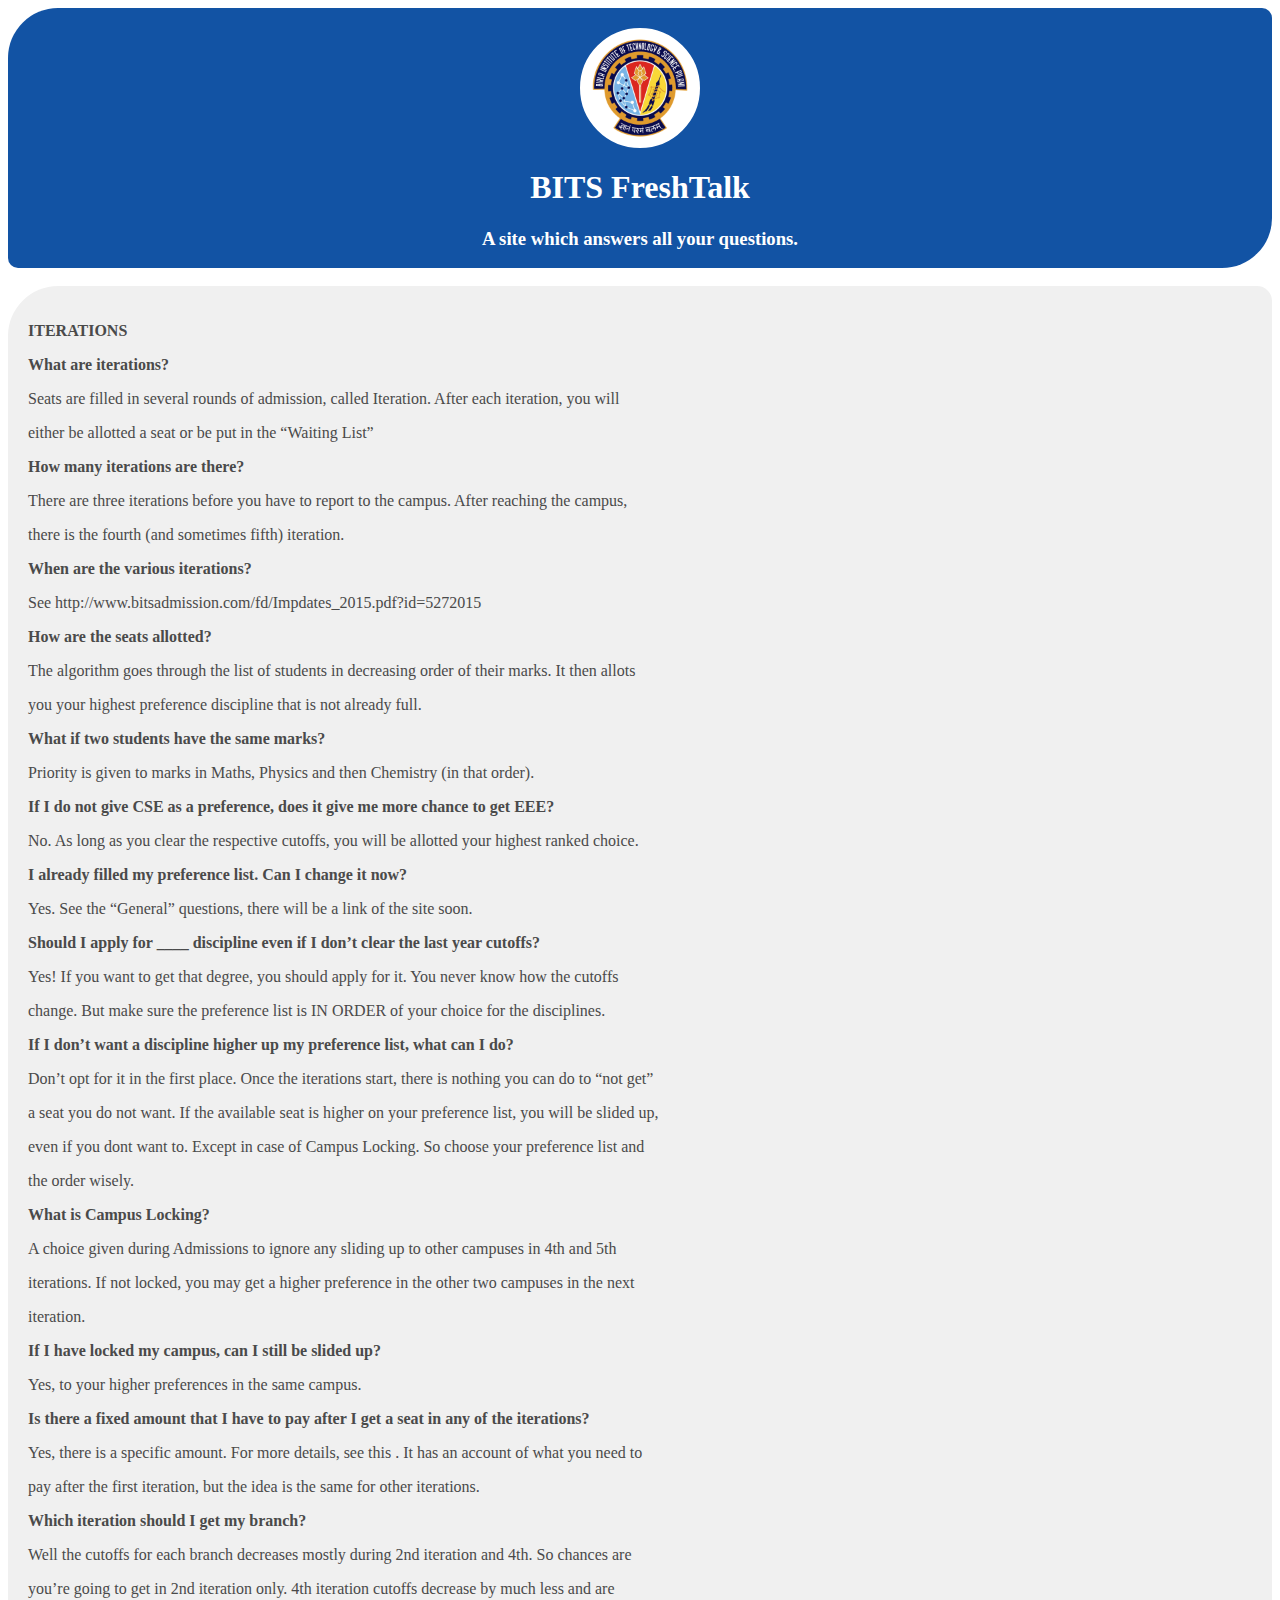
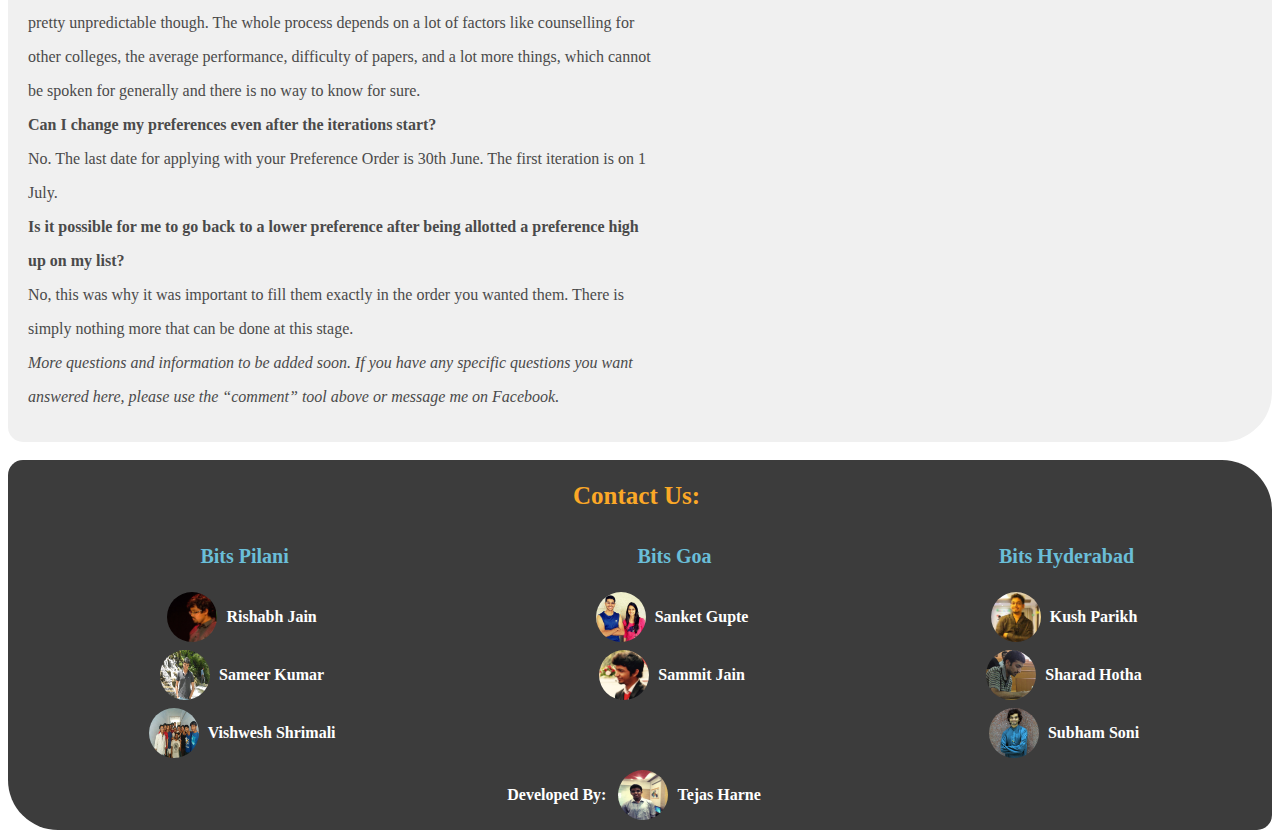
<file: iteration.html>
<html>
<head>
	<title>
		BITS FreshTalk
	</title>
	<link rel="stylesheet" type="text/css" href="css/style.css">
</head>
<body>
	<header id="head" >
			<img src="img/bits_logo.png" style="width:100px;height:100px;border:5px solid white;padding:5px;background:white;"/>
			<h1 align=center><a href='index.html'>BITS FreshTalk</a></h1>
			<h3>A site which answers all your questions.</h3>
	</header>
	<br>
	<div class="common">

	<p><strong>ITERATIONS</strong></p>

<p><strong>What are iterations?</strong></p>
<p>Seats are filled in several rounds of admission, called Iteration. After each iteration, you will</p>
<p>either be allotted a seat or be put in the &ldquo;Waiting List&rdquo;</p>
<p><strong>How many iterations are there?</strong></p>
<p>There are three iterations before you have to report to the campus. After reaching the campus,</p>
<p>there is the fourth (and sometimes fifth) iteration.</p>
<p><strong>When are the various iterations?</strong></p>
<p>See http://www.bitsadmission.com/fd/Impdates_2015.pdf?id=5272015</p>
<p><strong>How are the seats allotted?</strong></p>
<p>The algorithm goes through the list of students in decreasing order of their marks. It then allots</p>
<p>you your highest preference discipline that is not already full.</p>
<p><strong>What if two students have the same marks?</strong></p>
<p>Priority is given to marks in Maths, Physics and then Chemistry (in that order).</p>
<p><strong>If I do not give CSE as a preference, does it give me more chance to get EEE?</strong></p>
<p>No. As long as you clear the respective cutoffs, you will be allotted your highest ranked choice.</p>
<p><strong>I already filled my preference list. Can I change it now?</strong></p>
<p>Yes. See the &ldquo;General&rdquo; questions, there will be a link of the site soon.</p>
<p><strong>Should I apply for ____ discipline even if I don&rsquo;t clear the last year cutoffs?</strong></p>
<p>Yes! If you want to get that degree, you should apply for it. You never know how the cutoffs</p>
<p>change. But make sure the preference list is IN ORDER of your choice for the disciplines.</p>
<p><strong>If I don&rsquo;t want a discipline higher up my preference list, what can I do?</strong></p>
<p>Don&rsquo;t opt for it in the first place. Once the iterations start, there is nothing you can do to &ldquo;not get&rdquo;</p>
<p>a seat you do not want. If the available seat is higher on your preference list, you will be slided up,</p>
<p>even if you dont want to. Except in case of Campus Locking. So choose your preference list and</p>
<p>the order wisely.</p>
<p><strong>What is Campus Locking?</strong></p>
<p>A choice given during Admissions to ignore any sliding up to other campuses in 4th and 5th</p>
<p>iterations. If not locked, you may get a higher preference in the other two campuses in the next</p>
<p>iteration.</p>
<p><strong>If I have locked my campus, can I still be slided up?</strong></p>
<p>Yes, to your higher preferences in the same campus.</p>
<p><strong>Is there a fixed amount that I have to pay after I get a seat in any of the iterations?</strong></p>
<p>Yes, there is a specific amount. For more details, see this . It has an account of what you need to</p>
<p>pay after the first iteration, but the idea is the same for other iterations.</p>
<p><strong>Which iteration should I get my branch?</strong></p>
<p>Well the cutoffs for each branch decreases mostly during 2nd iteration and 4th. So chances are</p>
<p>you&rsquo;re going to get in 2nd iteration only. 4th iteration cutoffs decrease by much less and are</p>
<p>pretty unpredictable though. The whole process depends on a lot of factors like counselling for</p>
<p>other colleges, the average performance, difficulty of papers, and a lot more things, which cannot</p>
<p>be spoken for generally and there is no way to know for sure.</p>
<p><strong>Can I change my preferences even after the iterations start?</strong></p>
<p>No. The last date for applying with your Preference Order is 30th June. The first iteration is on 1</p>
<p>July.</p>
<p><strong>Is it possible for me to go back to a lower preference after being allotted a preference high</strong></p>
<p><strong>up on my list?</strong></p>
<p>No, this was why it was important to fill them exactly in the order you wanted them. There is</p>
<p>simply nothing more that can be done at this stage.</p>
<p><em>More questions and information to be added soon. If you have any specific questions you want</em></p>
<p><em>answered here, please use the &ldquo;comment&rdquo; tool above or </em><em>message </em><em>me on Facebook.</em></p>






	</div>

	<br>
	<footer id="footer">
		<table border=0 style="text-align:center;color:white;height:200px;width:100%"  >
			<tr>
				<th colspan=3 style="font-size:25px;padding:10px;color:#FBA827;">Contact Us:</th>
			</tr>
			<tr>
				<td colspan=3><br></td>
			</tr>
			<tr>
				<th style="color:6abed8;font-size:20px;">Bits Pilani</th>
				<th style="color:6abed8;font-size:20px;">Bits Goa</th>
				<th style="color:6abed8;font-size:20px;">Bits Hyderabad</th>
			</tr>
			<tr>
				<td class="image-cropper"><img src='img/Rishabh.jpg' style="position:relative;top:20px;"/> <a href='https://www.facebook.com/007rishabhjain'>Rishabh Jain</a></td>
				<td class="image-cropper"><img src='img/Sanket.jpg' style="position:relative;top:20px;"/><a href='https://www.facebook.com/sanketx'> Sanket Gupte</a></td>
				<td class="image-cropper"><img src='img/Kush.jpg' style="position:relative;top:20px;"/><a href='https://www.facebook.com/kushparikh01'> Kush Parikh</a></td>
				<td><br> </td>
			</tr>
			<tr>
				<td class="image-cropper"><img src='img/Sameer.jpg' style="position:relative;top:20px;"/> <a href='https://www.facebook.com/sammykumar'>Sameer Kumar</a></td>
				<td class="image-cropper"><img src='img/Sammit.jpg' style="position:relative;top:20px;"/> <a href='https://www.facebook.com/sj0211'>Sammit Jain</a></td>
				<td class="image-cropper"><img src='img/Sharad.jpg' style="position:relative;top:20px;"/> <a href='https://www.facebook.com/SHARAD.hotha'>Sharad Hotha</a></td>


			</tr>
			<tr>
				<td class="image-cropper"><img src='img/vishwesh.jpg' style="position:relative;top:20px;"/> <a href='https://www.facebook.com/profile.php?id=100008379882367'>Vishwesh Shrimali</a></td>
				<td><br></td>
				<td class="image-cropper"><img src='img/Subham.jpg' style="position:relative;top:20px;"/><a href='https://www.facebook.com/the.original.soni'> Subham Soni</a></td>

			</tr>
			<tr >
				<td colspan=3 style="padding:5px 0px 0px 0px;" class="image-cropper" > <b >Developed By:  &nbsp; <img src='img/Tejas.jpg' style="position:relative;top:20px;"/> <a href='https://www.facebook.com/tejas.harne'>Tejas Harne </b></a></td>
			</tr>


	</footer>
</body>
</html>
</file>
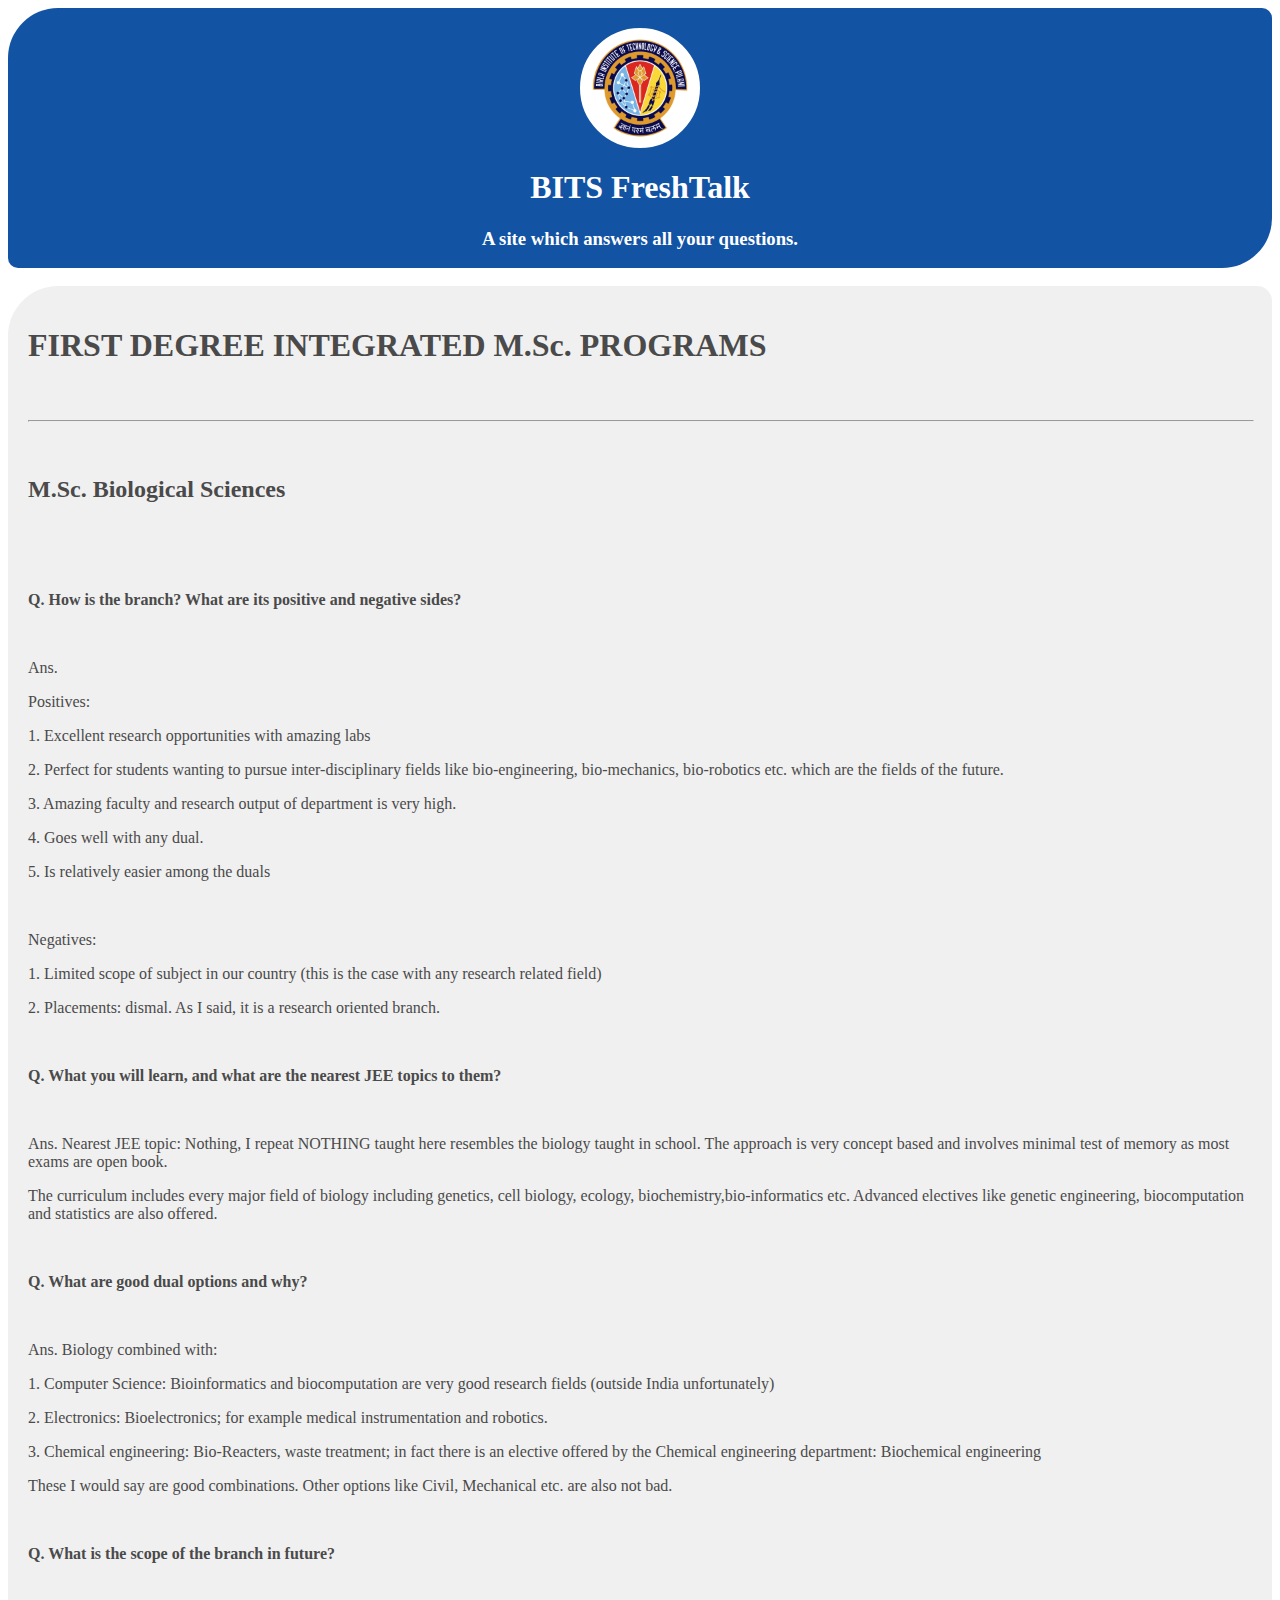
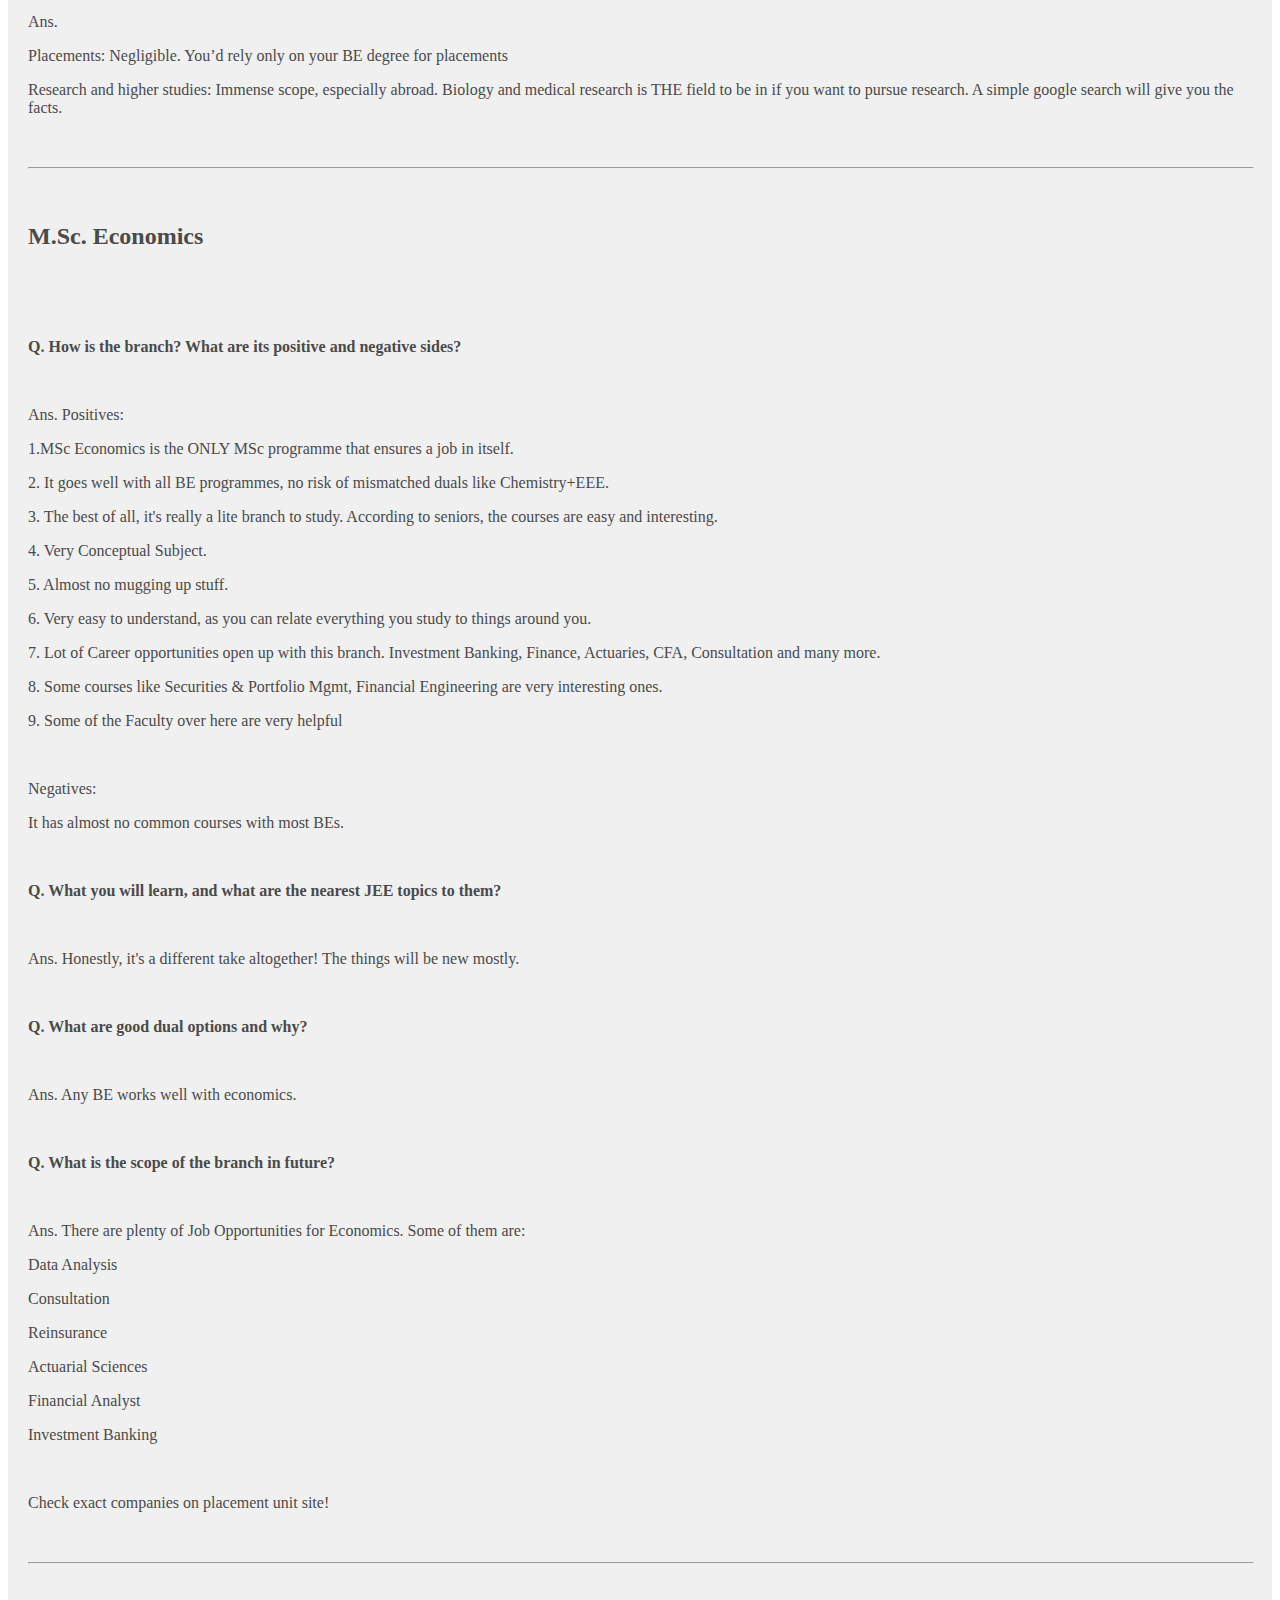
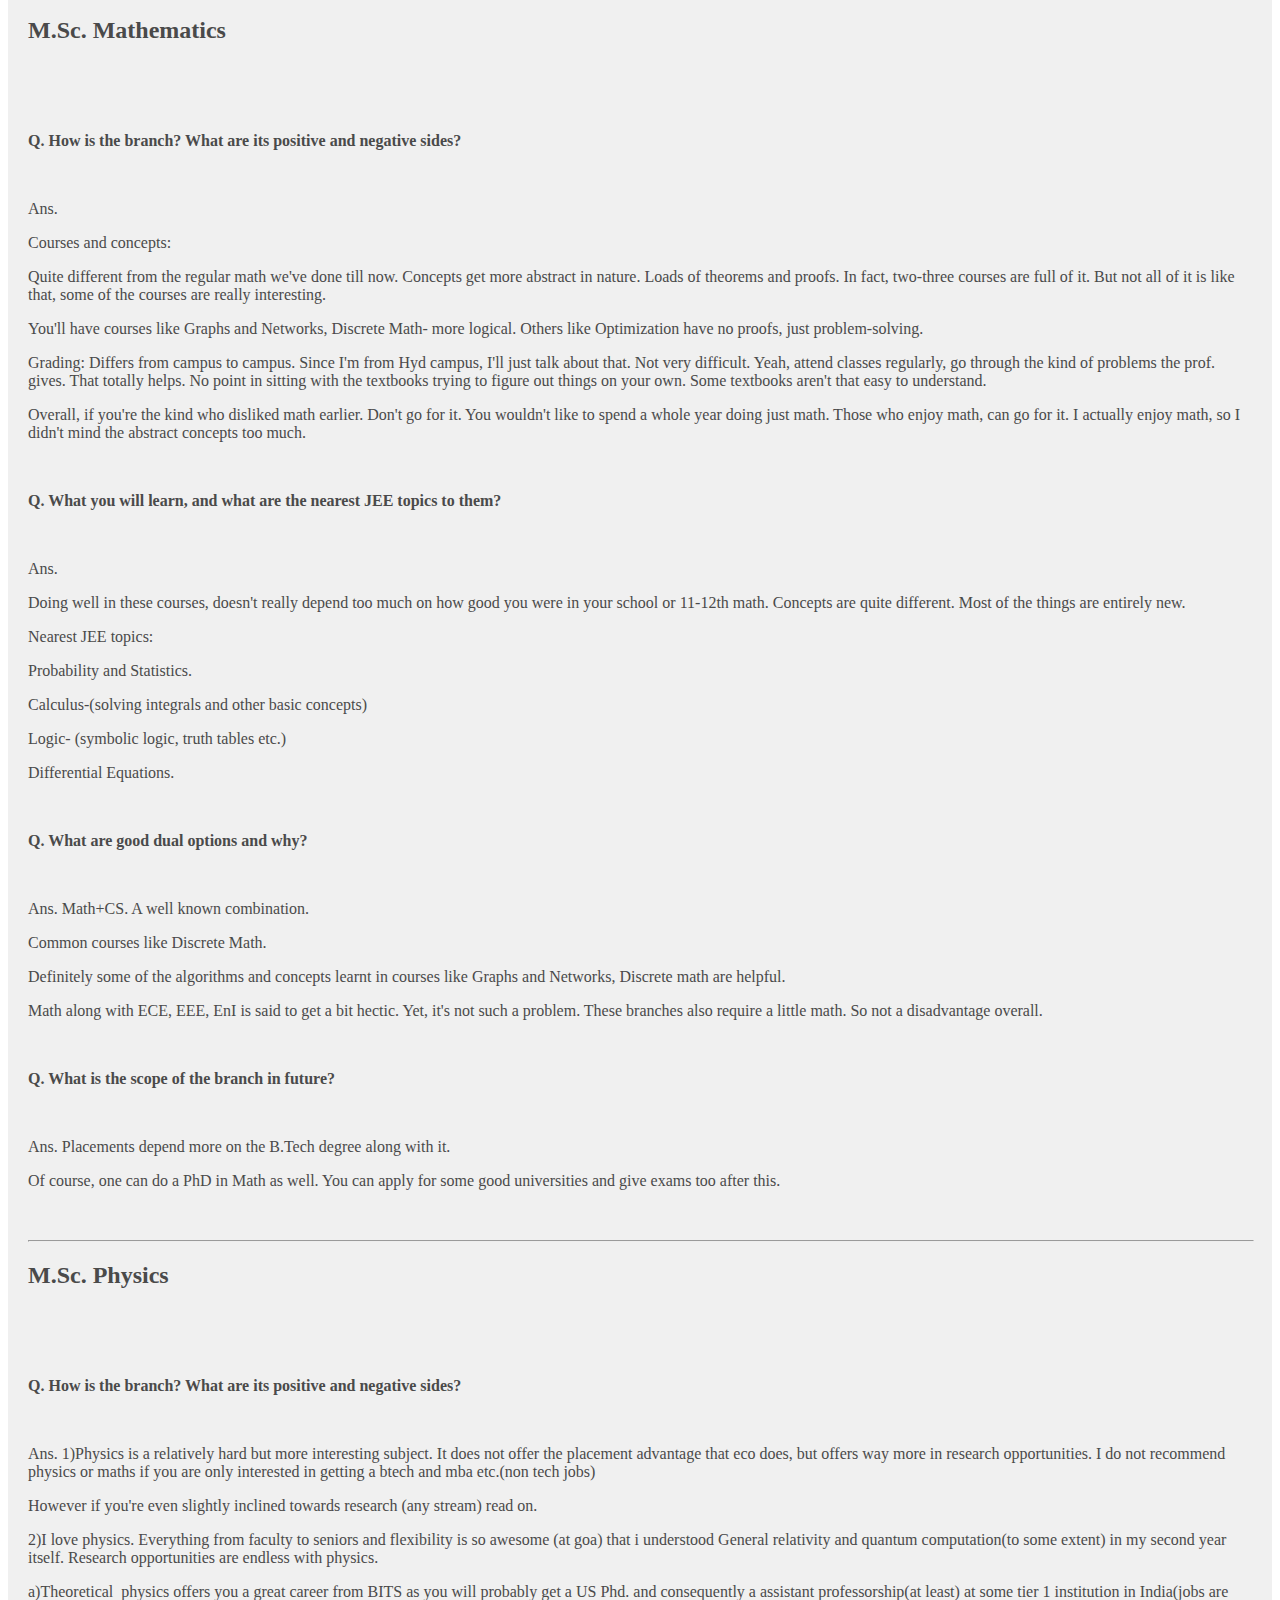
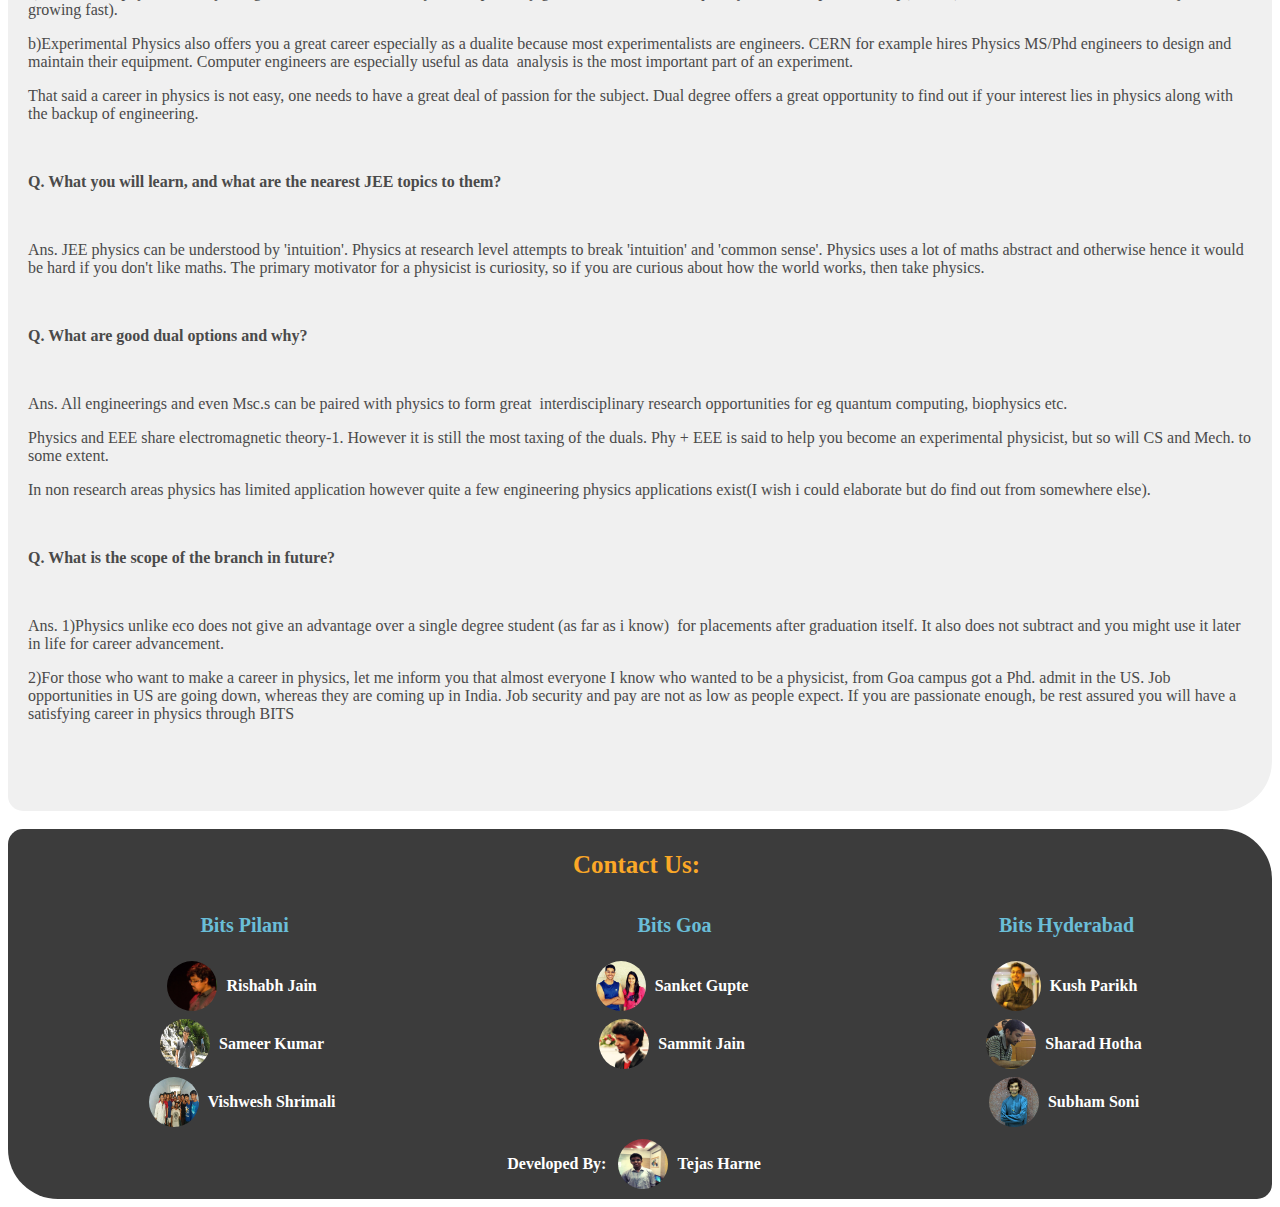
<file: mschons.html>
<html>
<head>
	<title>
		BITS FreshTalk
	</title>
	<link rel="stylesheet" type="text/css" href="css/style.css">
</head>
<body>
	<header id="head" >
			<img src="img/bits_logo.png" style="width:100px;height:100px;border:5px solid white;padding:5px;background:white;"/>
			<h1 align=center><a href='index.html'>BITS FreshTalk</a></h1>
			<h3>A site which answers all your questions.</h3>
	</header>
	<br>
	<div class="common">

	<h1 style="text-align: left;">FIRST DEGREE INTEGRATED M.Sc. PROGRAMS</h1>
<p style="text-align: left;">&nbsp;</p>
<div style="text-align: left;" align="center"><hr align="center&gt;&lt;/hr&lt;/div" size="2" width="100%" />
<p style="text-align: left;">&nbsp;</p>
<h2 style="text-align: left;">M.Sc. Biological Sciences</h2>
<p style="text-align: left;">&nbsp;</p>

<p style="text-align: left;">&nbsp;</p>
<p style="text-align: left;"><strong>Q. How is the branch? What are its positive and negative sides?</strong></p>
<p style="text-align: left;">&nbsp;</p>
<p style="text-align: left;">Ans.</p>
<p style="text-align: left;">Positives:</p>
<p style="text-align: left;">1. Excellent research opportunities with amazing labs</p>
<p style="text-align: left;">2. Perfect for students wanting to pursue inter-disciplinary fields like bio-engineering, bio-mechanics, bio-robotics etc. which are the fields of the future.</p>
<p style="text-align: left;">3. Amazing faculty and research output of department is very high.</p>
<p style="text-align: left;">4. Goes well with any dual.</p>
<p style="text-align: left;">5. Is relatively easier among the duals</p>
<p style="text-align: left;">&nbsp;</p>
<p style="text-align: left;">Negatives:</p>
<p style="text-align: left;">1. Limited scope of subject in our country (this is the case with any research related field)</p>
<p style="text-align: left;">2. Placements: dismal. As I said, it is a research oriented branch.</p>
<p style="text-align: left;">&nbsp;</p>
<p style="text-align: left;"><strong>Q. What you will learn, and what are the nearest JEE topics to them?</strong></p>
<p style="text-align: left;">&nbsp;</p>
<p style="text-align: left;">Ans. Nearest JEE topic: Nothing, I repeat NOTHING taught here resembles the biology taught in school. The approach is very concept based and involves minimal test of memory as most exams are open book.</p>
<p style="text-align: left;">The curriculum includes every major field of biology including genetics, cell biology, ecology, biochemistry,bio-informatics etc. Advanced electives like genetic engineering, biocomputation and statistics are also offered.</p>
<p style="text-align: left;">&nbsp;</p>
<p style="text-align: left;"><strong>Q. What are good dual options and why?</strong></p>
<p style="text-align: left;">&nbsp;</p>
<p style="text-align: left;">Ans. Biology combined with:</p>
<p style="text-align: left;">1. Computer Science: Bioinformatics and biocomputation are very good research fields (outside India unfortunately)</p>
<p style="text-align: left;">2. Electronics: Bioelectronics; for example medical instrumentation and robotics.</p>
<p style="text-align: left;">3. Chemical engineering: Bio-Reacters, waste treatment; in fact there is an elective offered by the Chemical engineering department: Biochemical engineering</p>
<p style="text-align: left;">These I would say are good combinations. Other options like Civil, Mechanical etc. are also not bad.</p>
<p style="text-align: left;">&nbsp;</p>
<p style="text-align: left;"><strong>Q. What is the scope of the branch in future?</strong></p>
<p style="text-align: left;">&nbsp;</p>
<p style="text-align: left;">Ans.</p>
<p style="text-align: left;">Placements: Negligible. You&rsquo;d rely only on your BE degree for placements</p>
<p style="text-align: left;">Research and higher studies: Immense scope, especially abroad. Biology and medical research is THE field to be in if you want to pursue research. A simple google search will give you the facts.</p>
<p style="text-align: left;">&nbsp;</p>
<div align="center"><hr align="center&gt;&lt;/hr&lt;/div" size="2" width="100%" />
<p style="text-align: left;">&nbsp;</p>
<h2 style="text-align: left;">M.Sc. Economics</h2>
<p style="text-align: left;">&nbsp;</p>

<p style="text-align: left;">&nbsp;</p>
<p style="text-align: left;"><strong>Q. How is the branch? What are its positive and negative sides?</strong></p>
<p style="text-align: left;">&nbsp;</p>
<p style="text-align: left;">Ans. Positives:</p>
<p style="text-align: left;">1.MSc Economics is the ONLY MSc programme that ensures a job in itself.</p>
<p style="text-align: left;">2. It goes well with all BE programmes, no risk of mismatched duals like Chemistry+EEE.</p>
<p style="text-align: left;">3. The best of all, it's really a lite branch to study. According to seniors, the courses are easy and interesting.</p>
<p style="text-align: left;">4. Very Conceptual Subject.</p>
<p style="text-align: left;">5. Almost no mugging up stuff.</p>
<p style="text-align: left;">6. Very easy to understand, as you can relate everything you study to things around you.</p>
<p style="text-align: left;">7. Lot of Career opportunities open up with this branch. Investment Banking, Finance, Actuaries, CFA, Consultation and many more.</p>
<p style="text-align: left;">8. Some courses like Securities &amp; Portfolio Mgmt, Financial Engineering are very interesting ones.</p>
<p style="text-align: left;">9. Some of the Faculty over here are very helpful</p>
<p style="text-align: left;">&nbsp;</p>
<p style="text-align: left;">Negatives:</p>
<p style="text-align: left;">It has almost no common courses with most BEs.</p>
<p style="text-align: left;">&nbsp;</p>
<p style="text-align: left;"><strong>Q. What you will learn, and what are the nearest JEE topics to them?</strong></p>
<p style="text-align: left;">&nbsp;</p>
<p style="text-align: left;">Ans. Honestly, it's a different take altogether! The things will be new mostly.</p>
<p style="text-align: left;">&nbsp;</p>
<p style="text-align: left;"><strong>Q. What are good dual options and why?</strong></p>
<p style="text-align: left;">&nbsp;</p>
<p style="text-align: left;">Ans. Any BE works well with economics.</p>
<p style="text-align: left;">&nbsp;</p>
<p style="text-align: left;"><strong>Q. What is the scope of the branch in future?</strong></p>
<p style="text-align: left;">&nbsp;</p>
<p style="text-align: left;">Ans. There are plenty of Job Opportunities for Economics. Some of them are:</p>
<p style="text-align: left;">Data Analysis</p>
<p style="text-align: left;">Consultation</p>
<p style="text-align: left;">Reinsurance</p>
<p style="text-align: left;">Actuarial Sciences</p>
<p style="text-align: left;">Financial Analyst</p>
<p style="text-align: left;">Investment Banking</p>
<p style="text-align: left;">&nbsp;</p>
<p style="text-align: left;">Check exact companies on placement unit site!</p>
<p style="text-align: left;">&nbsp;</p>
<div align="center"><hr align="center&gt;&lt;/hr&lt;/div" size="2" width="100%" />
<p style="text-align: left;">&nbsp;</p>
<h2 style="text-align: left;">M.Sc. Mathematics</h2>
<p style="text-align: left;">&nbsp;</p>

<p style="text-align: left;">&nbsp;</p>
<p style="text-align: left;"><strong>Q. How is the branch? What are its positive and negative sides?</strong></p>
<p style="text-align: left;">&nbsp;</p>
<p style="text-align: left;">Ans.</p>
<p style="text-align: left;">Courses and concepts:</p>
<p style="text-align: left;">Quite different from the regular math we've done till now. Concepts get more abstract in nature. Loads of theorems and proofs. In fact, two-three courses are full of it. But not all of it is like that, some of the courses are really interesting.</p>
<p style="text-align: left;">You'll have courses like Graphs and Networks, Discrete Math- more logical. Others like Optimization have no proofs, just problem-solving.</p>
<p style="text-align: left;">Grading: Differs from campus to campus. Since I'm from Hyd campus, I'll just talk about that. Not very difficult. Yeah, attend classes regularly, go through the kind of problems the prof. gives. That totally helps. No point in sitting with the textbooks trying to figure out things on your own. Some textbooks aren't that easy to understand.</p>
<p style="text-align: left;">Overall, if you're the kind who disliked math earlier. Don't go for it. You wouldn't like to spend a whole year doing just math. Those who enjoy math, can go for it. I actually enjoy math, so I didn't mind the abstract concepts too much.</p>
<p style="text-align: left;">&nbsp;</p>
<p style="text-align: left;"><strong>Q. What you will learn, and what are the nearest JEE topics to them?</strong></p>
<p style="text-align: left;">&nbsp;</p>
<p style="text-align: left;">Ans.</p>
<p style="text-align: left;">Doing well in these courses, doesn't really depend too much on how good you were in your school or 11-12th math. Concepts are quite different. Most of the things are entirely new.</p>
<p style="text-align: left;">Nearest JEE topics:</p>
<p style="text-align: left;">Probability and Statistics.</p>
<p style="text-align: left;">Calculus-(solving integrals and other basic concepts)</p>
<p style="text-align: left;">Logic- (symbolic logic, truth tables etc.)</p>
<p style="text-align: left;">Differential Equations.</p>
<p style="text-align: left;">&nbsp;</p>
<p style="text-align: left;"><strong>Q. What are good dual options and why?</strong></p>
<p style="text-align: left;">&nbsp;</p>
<p style="text-align: left;">Ans. Math+CS. A well known combination.</p>
<p style="text-align: left;">Common courses like Discrete Math.</p>
<p style="text-align: left;">Definitely some of the algorithms and concepts learnt in courses like Graphs and Networks, Discrete math are helpful.</p>
<p style="text-align: left;">Math along with ECE, EEE, EnI is said to get a bit hectic. Yet, it's not such a problem. These branches also require a little math. So not a disadvantage overall.</p>
<p style="text-align: left;">&nbsp;</p>
<p style="text-align: left;"><strong>Q. What is the scope of the branch in future?</strong></p>
<p style="text-align: left;">&nbsp;</p>
<p style="text-align: left;">Ans. Placements depend more on the B.Tech degree along with it.</p>
<p style="text-align: left;">Of course, one can do a PhD in Math as well. You can apply for some good universities and give exams too after this.</p>
<p style="text-align: left;">&nbsp;</p>
<div align="center"><hr align="center&gt;&lt;/hr&lt;/div" size="2" width="100%" />
<h2 style="text-align: left;">M.Sc. Physics</h2>
<p style="text-align: left;">&nbsp;</p>

<p style="text-align: left;">&nbsp;</p>
<p style="text-align: left;"><strong>Q. How is the branch? What are its positive and negative sides?</strong></p>
<p style="text-align: left;">&nbsp;</p>
<p style="text-align: left;">Ans. 1)Physics is a relatively hard but more interesting subject. It does not offer the placement advantage that eco does, but offers way more in research opportunities. I do not recommend physics or maths if you are only interested in getting a btech and mba etc.(non tech jobs)</p>
<p style="text-align: left;">However if you're even slightly inclined towards research (any stream) read on.</p>
<p style="text-align: left;">2)I love physics. Everything from faculty to seniors and flexibility is so awesome (at goa) that i understood General relativity and quantum computation(to some extent) in my second year itself. Research opportunities are endless with physics.</p>
<p style="text-align: left;">a)Theoretical &nbsp;physics offers you a great career from BITS as you will probably get a US Phd. and consequently a assistant professorship(at least) at some tier 1 institution in India(jobs are growing fast).</p>
<p style="text-align: left;">b)Experimental Physics also offers you a great career especially as a dualite because most experimentalists are engineers. CERN for example hires Physics MS/Phd engineers to design and maintain their equipment. Computer engineers are especially useful as data &nbsp;analysis is the most important part of an experiment.</p>
<p style="text-align: left;">That said a career in physics is not easy, one needs to have a great deal of passion for the subject. Dual degree offers a great opportunity to find out if your interest lies in physics along with the backup of engineering.</p>
<p style="text-align: left;">&nbsp;</p>
<p style="text-align: left;"><strong>Q. What you will learn, and what are the nearest JEE topics to them?</strong></p>
<p style="text-align: left;">&nbsp;</p>
<p style="text-align: left;">Ans. JEE physics can be understood by 'intuition'. Physics at research level attempts to break 'intuition' and 'common sense'. Physics uses a lot of maths abstract and otherwise hence it would be hard if you don't like maths. The primary motivator for a physicist is curiosity, so if you are curious about how the world works, then take physics.</p>
<p style="text-align: left;">&nbsp;</p>
<p style="text-align: left;"><strong>Q. What are good dual options and why?</strong></p>
<p style="text-align: left;">&nbsp;</p>
<p style="text-align: left;">Ans. All engineerings and even Msc.s can be paired with physics to form great &nbsp;interdisciplinary research opportunities for eg quantum computing, biophysics etc.</p>
<p style="text-align: left;">Physics and EEE share electromagnetic theory-1. However it is still the most taxing of the duals. Phy + EEE is said to help you become an experimental physicist, but so will CS and Mech. to some extent.</p>
<p style="text-align: left;">In non research areas physics has limited application however quite a few engineering physics applications exist(I wish i could elaborate but do find out from somewhere else).</p>
<p style="text-align: left;">&nbsp;</p>
<p style="text-align: left;"><strong>Q. What is the scope of the branch in future?</strong></p>
<p style="text-align: left;">&nbsp;</p>
<p style="text-align: left;">Ans. 1)Physics unlike eco does not give an advantage over a single degree student (as far as i know) &nbsp;for placements after graduation itself. It also does not subtract and you might use it later in life for career advancement.</p>
<p style="text-align: left;">2)For those who want to make a career in physics, let me inform you that almost everyone I know who wanted to be a physicist, from Goa campus got a Phd. admit in the US. Job opportunities in US are going down, whereas they are coming up in India. Job security and pay are not as low as people expect. If you are passionate enough, be rest assured you will have a satisfying career in physics through BITS</p>
<p style="text-align: left;">&nbsp;</p>
</div>
</div>
</div>
</div>
<div style="text-align: left;" align="center">&nbsp;</div>

	</div>

	<br>
	<footer id="footer">
		<table border=0 style="text-align:center;color:white;height:200px;width:100%"  >
			<tr>
				<th colspan=3 style="font-size:25px;padding:10px;color:#FBA827;">Contact Us:</th>
			</tr>
			<tr>
				<td colspan=3><br></td>
			</tr>
			<tr>
				<th style="color:6abed8;font-size:20px;">Bits Pilani</th>
				<th style="color:6abed8;font-size:20px;">Bits Goa</th>
				<th style="color:6abed8;font-size:20px;">Bits Hyderabad</th>
			</tr>
			<tr>
				<td class="image-cropper"><img src='img/Rishabh.jpg' style="position:relative;top:20px;"/> <a href='https://www.facebook.com/007rishabhjain'>Rishabh Jain</a></td>
				<td class="image-cropper"><img src='img/Sanket.jpg' style="position:relative;top:20px;"/><a href='https://www.facebook.com/sanketx'> Sanket Gupte</a></td>
				<td class="image-cropper"><img src='img/Kush.jpg' style="position:relative;top:20px;"/><a href='https://www.facebook.com/kushparikh01'> Kush Parikh</a></td>
				<td><br> </td>
			</tr>
			<tr>
				<td class="image-cropper"><img src='img/Sameer.jpg' style="position:relative;top:20px;"/> <a href='https://www.facebook.com/sammykumar'>Sameer Kumar</a></td>
				<td class="image-cropper"><img src='img/Sammit.jpg' style="position:relative;top:20px;"/> <a href='https://www.facebook.com/sj0211'>Sammit Jain</a></td>
				<td class="image-cropper"><img src='img/Sharad.jpg' style="position:relative;top:20px;"/> <a href='https://www.facebook.com/SHARAD.hotha'>Sharad Hotha</a></td>


			</tr>
			<tr>
				<td class="image-cropper"><img src='img/vishwesh.jpg' style="position:relative;top:20px;"/> <a href='https://www.facebook.com/profile.php?id=100008379882367'>Vishwesh Shrimali</a></td>
				<td><br></td>
				<td class="image-cropper"><img src='img/Subham.jpg' style="position:relative;top:20px;"/><a href='https://www.facebook.com/the.original.soni'> Subham Soni</a></td>

			</tr>
			<tr >
				<td colspan=3 style="padding:5px 0px 0px 0px;" class="image-cropper" > <b >Developed By:  &nbsp; <img src='img/Tejas.jpg' style="position:relative;top:20px;"/> <a href='https://www.facebook.com/tejas.harne'>Tejas Harne </b></a></td>
			</tr>


	</footer>
</body>
</html>
</file>
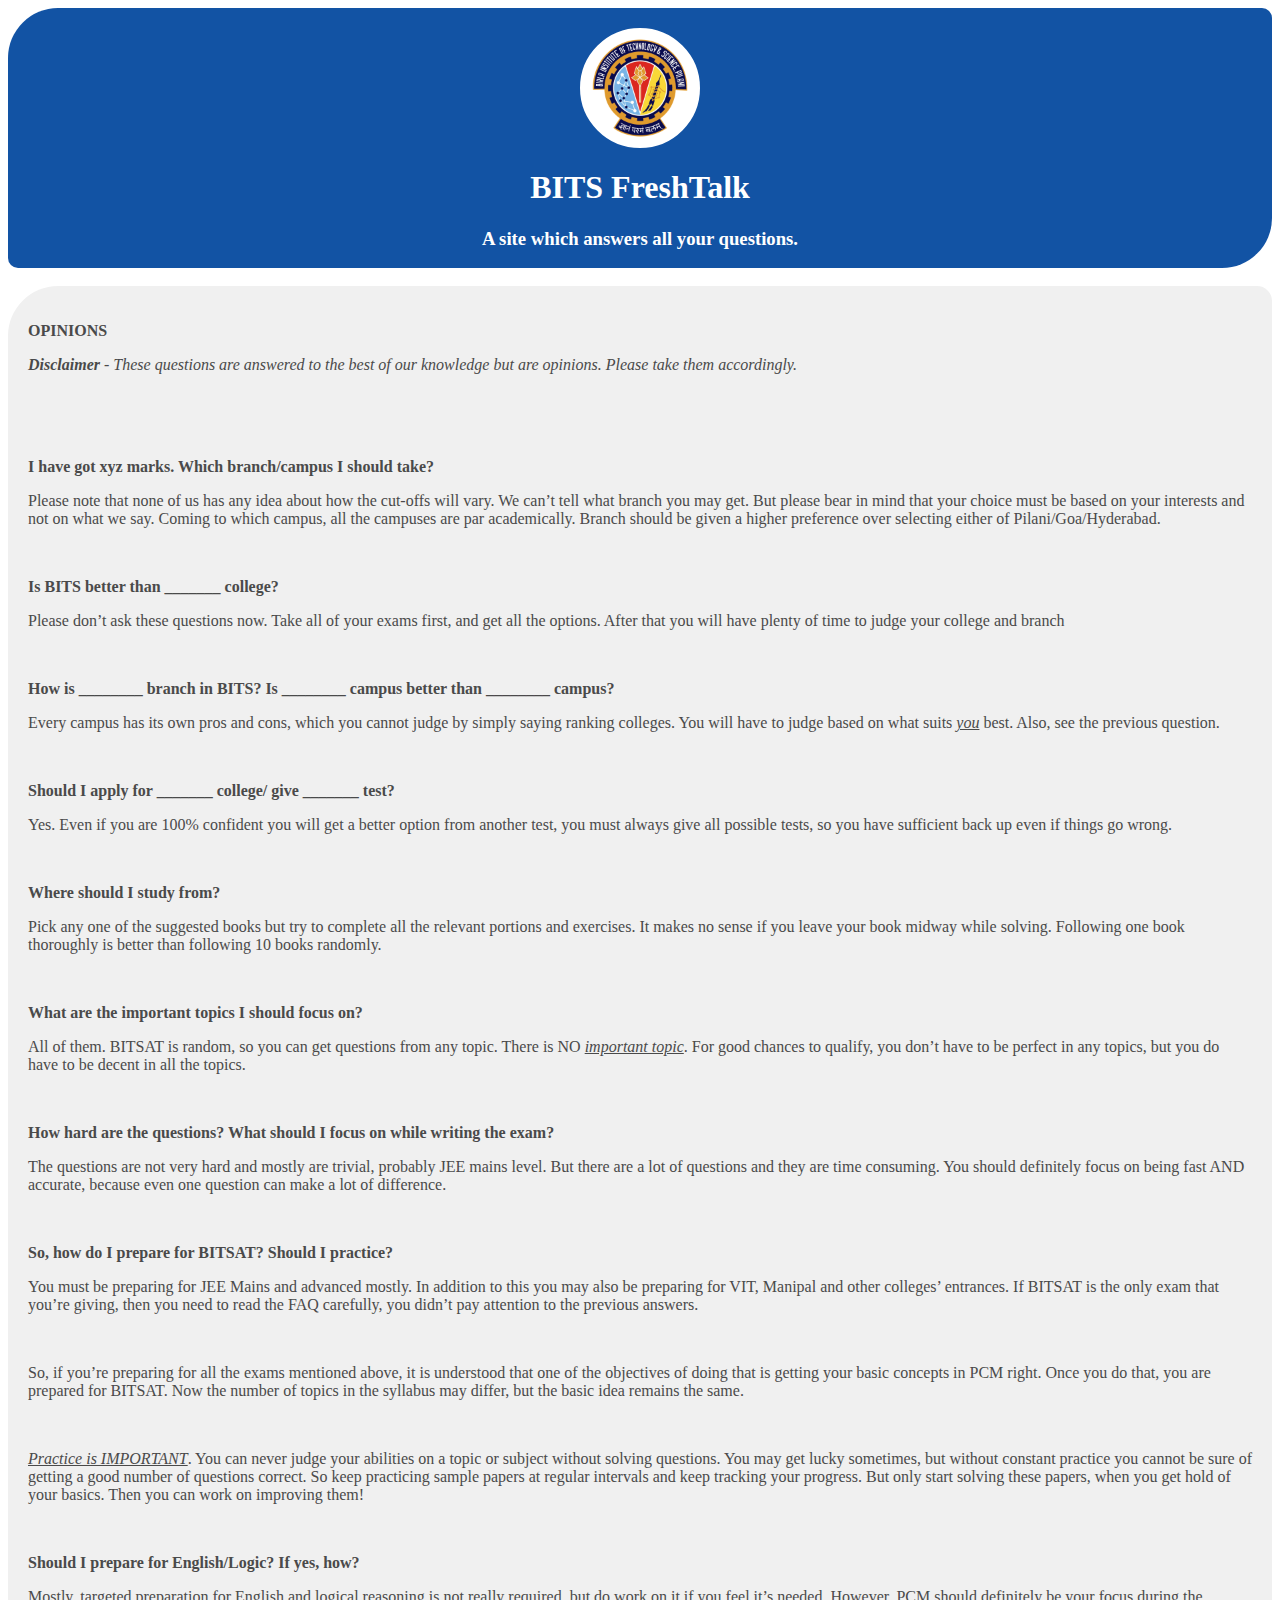
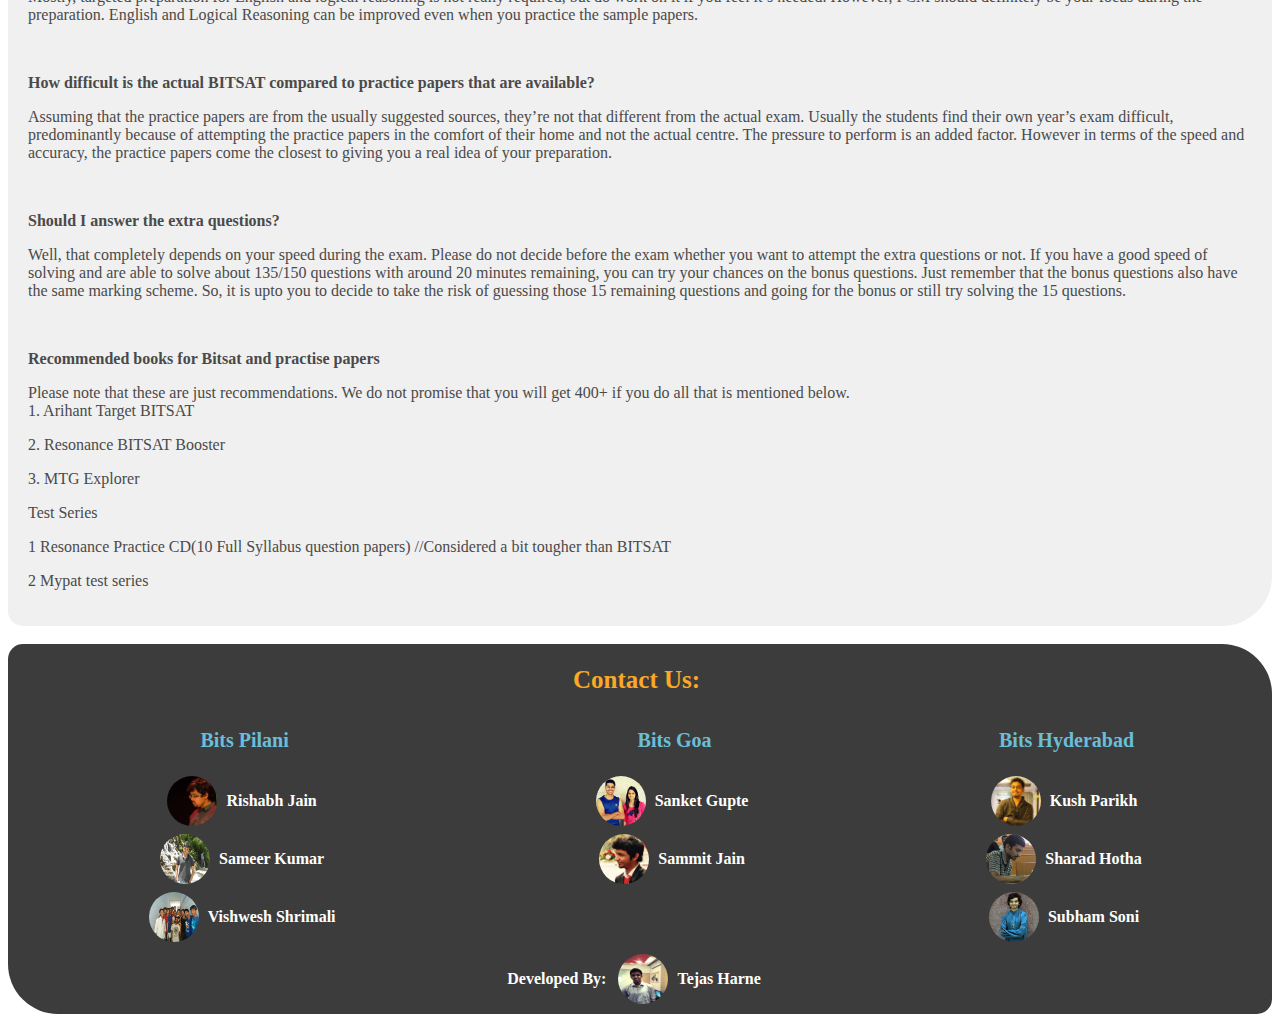
<file: opinion.html>
<html>
<head>
	<title>
		BITS FreshTalk
	</title>
	<link rel="stylesheet" type="text/css" href="css/style.css">
</head>
<body>
	<header id="head" >
			<img src="img/bits_logo.png" style="width:100px;height:100px;border:5px solid white;padding:5px;background:white;"/>
			<h1 align=center><a href='index.html'>BITS FreshTalk</a></h1>
			<h3>A site which answers all your questions.</h3>
	</header>
	<br>
	<div class="common">


	<p><b>OPINIONS</b></p>
<p><strong><em>Disclaimer</em></strong><em> - These questions are answered to the best of our knowledge but are opinions. Please take them accordingly.</em></p>
<p>&nbsp;</p>
<p>&nbsp;</p>
<p><strong>I have got xyz marks. Which branch/campus I should take?</strong></p>
<p>Please note that none of us has any idea about how the cut-offs will vary. We can&rsquo;t tell what branch you may get. But please bear in mind that your choice must be based on your interests and not on what we say. Coming to which campus, all the campuses are par academically. Branch should be given a higher preference over selecting either of Pilani/Goa/Hyderabad.</p>
<p>&nbsp;</p>
<p><strong>Is BITS better than _______ college?</strong></p>
<p>Please don&rsquo;t ask these questions now. Take all of your exams first, and get all the options. After that you will have plenty of time to judge your college and branch</p>
<p>&nbsp;</p>
<p><strong>How is ________ branch in BITS? Is ________ campus better than ________ campus?</strong></p>
<p>Every campus has its own pros and cons, which you cannot judge by simply saying ranking colleges. You will have to judge based on what suits <em><span style="text-decoration: underline;">you</span></em> best. Also, see the previous question.</p>
<p>&nbsp;</p>
<p><strong>Should I apply for _______ college/ give _______ test?</strong></p>
<p>Yes. Even if you are 100% confident you will get a better option from another test, you must always give all possible tests, so you have sufficient back up even if things go wrong.</p>
<p>&nbsp;</p>
<p><strong>Where should I study from?</strong></p>
<p>Pick any one of the suggested books but try to complete all the relevant portions and exercises. It makes no sense if you leave your book midway while solving. Following one book thoroughly is better than following 10 books randomly.</p>
<p>&nbsp;</p>
<p><strong>What are the important topics I should focus on?</strong></p>
<p>All of them. BITSAT is random, so you can get questions from any topic. There is NO <em><span style="text-decoration: underline;">important topic</span></em>. For good chances to qualify, you don&rsquo;t have to be perfect in any topics, but you do have to be decent in all the topics.</p>
<p>&nbsp;</p>
<p><strong>How hard are the questions? What should I focus on while writing the exam?</strong></p>
<p>The questions are not very hard and mostly are trivial, probably JEE mains level. But there are a lot of questions and they are time consuming. You should definitely focus on being fast AND accurate, because even one question can make a lot of difference.</p>
<p>&nbsp;</p>
<p><strong>So, how do I prepare for BITSAT? Should I practice?</strong></p>
<p>You must be preparing for JEE Mains and advanced mostly. In addition to this you may also be preparing for VIT, Manipal and other colleges&rsquo; entrances. If BITSAT is the only exam that you&rsquo;re giving, then you need to read the FAQ carefully, you didn&rsquo;t pay attention to the previous answers.</p>
<p>&nbsp;</p>
<p>So, if you&rsquo;re preparing for all the exams mentioned above, it is understood that one of the objectives of doing that is getting your basic concepts in PCM right. Once you do that, you are prepared for BITSAT. Now the number of topics in the syllabus may differ, but the basic idea remains the same.</p>
<p>&nbsp;</p>
<p><em><span style="text-decoration: underline;">Practice is IMPORTANT</span></em>. You can never judge your abilities on a topic or subject without solving questions. You may get lucky sometimes, but without constant practice you cannot be sure of getting a good number of questions correct. So keep practicing sample papers at regular intervals and keep tracking your progress. But only start solving these papers, when you get hold of your basics. Then you can work on improving them!</p>
<p>&nbsp;</p>
<p><strong>Should I prepare for English/Logic? If yes, how?</strong></p>
<p>Mostly, targeted preparation for English and logical reasoning is not really required, but do work on it if you feel it&rsquo;s needed. However, PCM should definitely be your focus during the preparation. English and Logical Reasoning can be improved even when you practice the sample papers.</p>
<p>&nbsp;</p>
<p><strong>How difficult is the actual BITSAT compared to practice papers that are available?</strong></p>
<p>Assuming that the practice papers are from the usually suggested sources, they&rsquo;re not that different from the actual exam. Usually the students find their own year&rsquo;s exam difficult, predominantly because of attempting the practice papers in the comfort of their home and not the actual centre. The pressure to perform is an added factor. However in terms of the speed and accuracy, the practice papers come the closest to giving you a real idea of your preparation.</p>
<p>&nbsp;</p>
<p><strong>Should I answer the extra questions?</strong></p>
<p>Well, that completely depends on your speed during the exam. Please do not decide before the exam whether you want to attempt the extra questions or not. If you have a good speed of solving and are able to solve about 135/150 questions with around 20 minutes remaining, you can try your chances on the bonus questions. Just remember that the bonus questions also have the same marking scheme. So, it is upto you to decide to take the risk of guessing those 15 remaining questions and going for the bonus or still try solving the 15 questions.</p>
<p>&nbsp;</p>
<p><strong>Recommended books for Bitsat and practise papers</strong></p>
<p>Please note that these are just recommendations. We do not promise that you will get 400+ if you do all that is mentioned below.<br /> 1. Arihant Target BITSAT</p>
<p>2. Resonance BITSAT Booster</p>
<p>3. MTG Explorer</p>
<p>Test Series</p>
<p>1 Resonance Practice CD(10 Full Syllabus question papers) //Considered a bit tougher than BITSAT</p>
<p>2 Mypat test series</p>






	</div>

	<br>
	<footer id="footer">
		<table border=0 style="text-align:center;color:white;height:200px;width:100%"  >
			<tr>
				<th colspan=3 style="font-size:25px;padding:10px;color:#FBA827;">Contact Us:</th>
			</tr>
			<tr>
				<td colspan=3><br></td>
			</tr>
			<tr>
				<th style="color:6abed8;font-size:20px;">Bits Pilani</th>
				<th style="color:6abed8;font-size:20px;">Bits Goa</th>
				<th style="color:6abed8;font-size:20px;">Bits Hyderabad</th>
			</tr>
			<tr>
				<td class="image-cropper"><img src='img/Rishabh.jpg' style="position:relative;top:20px;"/> <a href='https://www.facebook.com/007rishabhjain'>Rishabh Jain</a></td>
				<td class="image-cropper"><img src='img/Sanket.jpg' style="position:relative;top:20px;"/><a href='https://www.facebook.com/sanketx'> Sanket Gupte</a></td>
				<td class="image-cropper"><img src='img/Kush.jpg' style="position:relative;top:20px;"/><a href='https://www.facebook.com/kushparikh01'> Kush Parikh</a></td>
				<td><br> </td>
			</tr>
			<tr>
				<td class="image-cropper"><img src='img/Sameer.jpg' style="position:relative;top:20px;"/> <a href='https://www.facebook.com/sammykumar'>Sameer Kumar</a></td>
				<td class="image-cropper"><img src='img/Sammit.jpg' style="position:relative;top:20px;"/> <a href='https://www.facebook.com/sj0211'>Sammit Jain</a></td>
				<td class="image-cropper"><img src='img/Sharad.jpg' style="position:relative;top:20px;"/> <a href='https://www.facebook.com/SHARAD.hotha'>Sharad Hotha</a></td>


			</tr>
			<tr>
				<td class="image-cropper"><img src='img/vishwesh.jpg' style="position:relative;top:20px;"/> <a href='https://www.facebook.com/profile.php?id=100008379882367'>Vishwesh Shrimali</a></td>
				<td><br></td>
				<td class="image-cropper"><img src='img/Subham.jpg' style="position:relative;top:20px;"/><a href='https://www.facebook.com/the.original.soni'> Subham Soni</a></td>

			</tr>
			<tr >
				<td colspan=3 style="padding:5px 0px 0px 0px;" class="image-cropper" > <b >Developed By:  &nbsp; <img src='img/Tejas.jpg' style="position:relative;top:20px;"/> <a href='https://www.facebook.com/tejas.harne'>Tejas Harne </b></a></td>
			</tr>


	</footer>
</body>
</html>
</file>
<file: css/style.css>
body
{
	font-family: "Georgia";
    color: #4A4A4A ;
	
}

#head
{

	background:#1253A4;
	padding: 20px 20px 20px 20px;
	border-radius:50px 10px;
	height:220px;
	color:white;
	text-align:center;
	
}


#section
{
	background-color:F0F0F0;
	border-radius: 50px 15px 50px 15px;
	padding: 20px 20px 20px 20px;
}
#footer
{
	background-color:3C3C3C;
	padding:10px 0px 0px 0px;
	border-radius: 15px 50px;
	color:#F79B2E;
	height:360px;
}

.box1{
transition: all 500ms ease;
    width: 300px;
	height:300px;
    margin: 20px;
    padding: 10px 20px 20px 0px;
    min-height: 200px;
    position:relative;
    display: inline-block;
    background: white;
    border: 1px solid #ccc;
    -webkit-box-shadow: 0px 3px 30px rgba(0, 0, 0, 0.1) inset;
    -webkit-border-bottom-right-radius: 500px 25px; 
	-webkit-border-top-left-radius: 0px 25px; 
}

ul li h2
{
	position:relative;
	left:-8px;
	background-color:#5BB12F;
	color:white;
	padding:10px 10px 10px 20px;
	border-radius:10px 10px 10px 10px;
		
}
header a{
	 text-decoration: none;
	Color:white;
	padding:5px;

}
header a:hover{
	text-decoration: none;
	color:orange;
}
a{
    text-decoration: none;
	Color:#7EC5E1;
	padding:5px;
}

a:hover
{
    text-decoration: none;
	color:3Ec303;
}

li a{
    text-decoration: none;
	Color:#7EC5E1;
	padding:5px;
}

li a:hover
{
    text-decoration: none;
	color:3Ec303;
}
td img,header img
{
	width:50px;
	height:50px;
    -webkit-border-radius: 50%;
    -moz-border-radius: 50%;
    -ms-border-radius: 50%;
    -o-border-radius: 50%;
    border-radius: 50%;
   
}
table a
{
	text-decoration: none;
	Color:white;
	padding:5px;
	font-weight:bold;
}

table a:hover
{
    text-decoration: none;
	color:orange;
}

.common
{
	background-color:F0F0F0;
	border-radius: 50px 15px 50px 15px;
	padding: 20px 20px 20px 20px;
}
</file>
